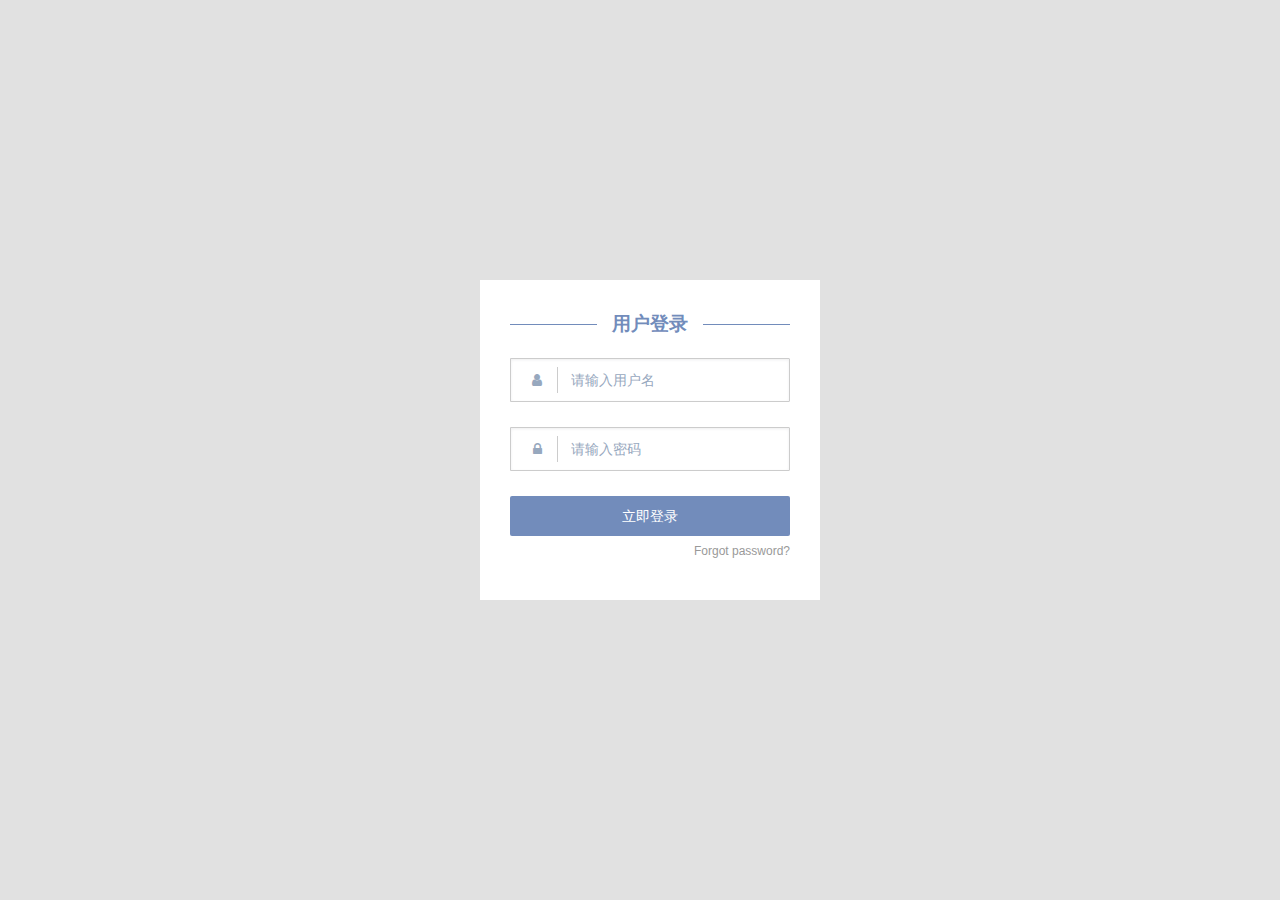
<file: xproject-admin/src/main/webapp/login.html>
<!DOCTYPE html>
<html>
	<head>
		<meta charset="UTF-8">
		<meta http-equiv="X-UA-Compatible" content="IE=edge">
		<meta name="viewport" content="width=device-width, initial-scale=1">
		<meta name="description" content="">
		<meta name="keywords" content="">
		<meta http-equiv="Content-Type" content="text/html; charset=UTF-8">
		<title>用户登录</title>
		<meta name="renderer" content="webkit">
		<meta http-equiv="Cache-Control" content="no-cache">
		<meta http-equiv="Pragma" content="no-cache">
		<link rel="shortcut icon" href="resources/images/favicon.ico">
		<link rel="stylesheet" type="text/css" href="resources/components/element-ui/theme-default/element.min.css">
		<link rel="stylesheet" type="text/css" href="resources/components/element-ui/theme-default/element.custom.css">
		<link rel="stylesheet" type="text/css" href="resources/components/element-ui/theme-default/font-awesome.min.css">
		<link rel="stylesheet" type="text/css" href="resources/css/admin-login.css">
	</head>
<body>
	<div id="app" class="el-container">
		<div class="admin-login">
			<div class="admin-login-form">
				<div class="admin-login-title">
					<h3>用户登录</h3>
				</div>
				<div class="admin-login-error">
					<p class="el-ellipsis" :title="errorMessage">{{errorMessage}}</p>
				</div>
				<el-form ref="loginForm" :rules="loginRules" :model="loginForm" label-width="0">
					<el-form-item class="admin-login-item-input" prop="userName">
						<el-input placeholder="请输入用户名" v-model="loginForm.userName">
						    <template slot="prepend"><i class="el-icon-fa-user"></i></template>
						</el-input>
					</el-form-item>
					<el-form-item class="admin-login-item-input" prop="password">
						<el-input type="password" placeholder="请输入密码" v-model="loginForm.password">
						    <template slot="prepend"><i class="el-icon-fa-lock"></i></template>
						</el-input>
					</el-form-item>
					<el-form-item class="admin-login-item-btn">
						<el-button class="admin-login-btn-submit" type="primary" @click="submitLogin" :loading="submiting">立即登录</el-button>
					</el-form-item>
					<el-form-item class="admin-login-item-btn">
						<a class="admin-login-forgotpwd" href="javascript:;">Forgot password?</a>
					</el-form-item>
				</el-form>
			</div>
		</div>
	</div>
	<script type="text/javascript" src="resources/js/vue.min.js"></script>
	<script type="text/javascript" src="resources/js/vue-router.min.js"></script>
	<script type="text/javascript" src="resources/js/axios.min.js"></script>
	<script type="text/javascript" src="resources/components/element-ui/element.min.js"></script>
	<script type="text/javascript" src="resources/components/element-ui/element.extensional.js"></script>
	<script type="text/javascript" src="resources/scripts/common.js"></script>
	<script type="text/javascript" src="resources/scripts/admin-login.js"></script>
</body>
</html>
</file>
<file: xproject-admin/src/main/webapp/resources/components/element-ui/theme-default/element.custom.css>
@CHARSET "UTF-8";
* {
	padding: 0; 
	margin: 0;
}
body {
	color: #1f2f3d;
	font-size: 14px;
	line-height: 1.5;
}
body, button, input, select, textarea, h1 ,h2, h3, h4, h5, h6 {
	font-family: "Microsoft YaHei", "Helvetica Neue", Helvetica, Tahoma, Arial, "PingFang SC", "Hiragino Sans GB", SimSun, sans-serif;
}
div {
	display: block;
}
textarea {
	resize: none;
}
a {
	color: #20a0ff;
	text-decoration: none;
}
.el-container {
	display: block;
	position: relative;
	margin: 0 auto;
	padding: 0;
	box-sizing: border-box;
	max-width: 100%;
}
.el-container-inner, .el-container-content {
	display: block;
	position: relative;
	margin: 0;
	box-sizing: border-box;
}
.el-container-inner {
	padding: 0 10px;
}
.el-container-content {
	padding: 0 0 10px 0;
}
.el-hidden {
	display: none;
}
.el-noscroll {
	overflow: hidden;
}
.el-noscroll-x {
	overflow-x: hidden;
}
.el-noscroll-y {
	overflow-y: hidden;
}
.el-fullheight {
	height: 100%;
}
.el-clearfix:before, .el-clearfix:after {
    display: table;
    content: "";
}
.el-clearfix:after {
    clear: both
}
.el-ellipsis {
	overflow: hidden;
	text-overflow: ellipsis;
	white-space: nowrap;
}
.el-title {
	display: block;
	position: relative;
	border-bottom: 1px solid #d1dbe5;
    padding: 0;
    margin: 0;
}
.el-title > label {
	display: inline-block;
	color: #7196db;
	font-size: 15px;
	height: 25px;
	line-height: 25px;
	border-bottom: 3px solid #7196db;
	margin-bottom: -1px;
    padding: 2px 10px;
}
.el-col {
	box-sizing: border-box;
    float: left;
}
.el-col-content {
	min-height: 22px;
	padding: 5px 10px;
}
.el-bg-white {
	background-color: #fff;
}
.el-align-center {
	text-align: center !important;
}
.el-align-left {
	text-align: left !important;
}
.el-align-right {
	text-align: right !important;
}
.el-fade-enter-active, .el-fade-leave-active {
  	transition: opacity .5s;
}
.el-fade-enter, .el-fade-leave-active {
  	opacity: 0;
}
.el-panel {
	display: block;
    position: relative;
}
.el-panel, .el-panel:hover {
	text-decoration: none;
}
.el-panel-box {
	padding: 15px;
    background-color: #fff;
    color: #666;
    border: 1px solid #e5e5e5;
    border-radius: 0;
}
.el-panel-shadow {
	-moz-box-shadow: 1px 2px 2px rgba(0, 0, 0, .075);
	-webkit-box-shadow: 1px 2px 2px rgba(0, 0, 0, .075);
    box-shadow: 1px 2px 2px rgba(0, 0, 0, .075);
}
.el-margin-no {
  margin: 0 !important;
}
.el-padding-no {
  padding: 0 !important;
}
.el-block {
	display: block !important;
}
.el-inline-block {
	display: inline-block !important;
}
.el-border-radius-0 {
	border-radius: 0;
}
.el-border-radius-1 {
	border-radius: 1px;
}
.el-border-radius-2 {
	border-radius: 2px;
}
.el-border-radius-3 {
	border-radius: 3px;
}
.el-border-radius-4 {
	border-radius: 4px;
}
.el-border-radius-5 {
	border-radius: 5px;
}
.el-border-radius-6 {
	border-radius: 6px;
}
.el-border-radius-7 {
	border-radius: 7px;
}
.el-border-radius-8 {
	border-radius: 8px;
}
.el-border-radius-9 {
	border-radius: 9px;
}
.el-border-radius-10 {
	border-radius: 10px;
}
.el-row {
	list-style: none;
}
.el-transition-ease-out2 {
	-webkit-transition: all 0.2s ease-out;
	-moz-transition: all 0.2s ease-out;
	-o-transition: all 0.2s ease-out;
	transition: all 0.2s ease-out;
}
.el-transition-ease-out3 {
	-webkit-transition: all 0.3s ease-out;
	-moz-transition: all 0.3s ease-out;
	-o-transition: all 0.3s ease-out;
	transition: all 0.3s ease-out;
}
.el-transition-ease-in2 {
	-webkit-transition: all 0.2s ease-in;
	-moz-transition: all 0.2s ease-in;
	-o-transition: all 0.2s ease-in;
	transition: all 0.2s ease-in;
}
.el-transition-ease-in3 {
	-webkit-transition: all 0.3s ease-in;
	-moz-transition: all 0.3s ease-in;
	-o-transition: all 0.3s ease-in;
	transition: all 0.3s ease-in;
}
.el-transition-ease-inout2 {
	-webkit-transition: all 0.2s ease-in-out;
    -moz-transition: all 0.2s ease-in-out;
    -o-transition: all 0.2s ease-in-out;
    transition: all 0.2s ease-in-out;
}
.el-transition-ease-inout3 {
	-webkit-transition: all 0.3s ease-in-out;
    -moz-transition: all 0.3s ease-in-out;
    -o-transition: all 0.3s ease-in-out;
    transition: all 0.3s ease-in-out;
}
.el-fade10-enter-active, .el-fade10-leave-active {
	transition: opacity 1s;
}
.el-fade10-enter, .el-fade10-leave-active {
	opacity: 0;
}
.el-fade15-enter-active, .el-fade15-leave-active {
	transition: opacity 1.5s;
}
.el-fade15-enter, .el-fade15-leave-active {
	opacity: 0;
}
.el-button + .el-button {
	margin-left: 5px;
}
.el-button {
	padding: 8px 15px;
	height: 33px;
	border-radius: 2px;
	-webkit-transition: all 0.3s ease-in;
	-moz-transition: all 0.3s ease-in;
	-o-transition: all 0.3s ease-in;
	transition: all 0.3s ease-in;
}
.el-button:focus, .el-button:hover, .el-button.is-plain:focus, .el-button.is-plain:hover {
	border-color: #7196db;
	color: #7196db;
}
.el-button--gray {
	background-color: #E5E9F2;
	border-color: #E5E9F2;
	color: #1f2d3d;
}
.el-button--gray:focus, .el-button--gray:hover {
	background-color: #D3DCE6;
	border-color: #D3DCE6;
	color: #1f2d3d;
}
.el-button--gray.is-plain:focus, .el-button--gray.is-plain:hover {
	background-color: #D3DCE6;
	border-color: #D3DCE6;
}
.el-button--primary {
	background-color: #7196db;
	border-color: #7196db;
}
.el-button--primary:focus, .el-button--primary:hover {
	background-color: #658CCB;
	border-color: #658CCB;
	color: #fff;
}
.el-button--primary.is-plain:focus, .el-button--primary.is-plain:hover {
	background-color: #7196db;
	border-color: #7196db;
	color: #fff;
}
.el-button--success {
	background-color: #27c24c;
	border-color: #27c24c;
}
.el-button--success:focus, .el-button--success:hover {
	background-color: #24b145;
	border-color: #24b145;
	color: #fff;
}
.el-button--success.is-plain:focus, .el-button--success.is-plain:hover {
	background-color: #27c24c;
	border-color: #27c24c;
	color: #fff;
}
.el-button--info {
	background-color: #23b7e5;
	border-color: #23b7e5;
}
.el-button--info:focus, .el-button--info:hover {
	background-color: #1aacda;
	border-color: #1aacda;
	color: #fff;
}
.el-button--info.is-plain:focus, .el-button--info.is-plain:hover {
	background-color: #23b7e5;
	border-color: #23b7e5;
	color: #fff;
}
.el-button--warning {
	background-color: #ff902b;
	border-color: #ff902b;
}
.el-button--warning:focus, .el-button--warning:hover {
	background-color: #EE7D21;
	border-color: #EE7D21;
	color: #fff;
}
.el-button--warning.is-plain:focus, .el-button--warning.is-plain:hover {
	background-color: #ff902b;
	border-color: #ff902b;
	color: #fff;
}
.el-button--danger {
	background-color: #f05050;
	border-color: #f05050;
}
.el-button--danger:focus, .el-button--danger:hover {
	background-color: #DD4343;
	border-color: #DD4343;
	color: #fff;
}
.el-button--danger.is-plain:focus, .el-button--danger.is-plain:hover {
	background-color: #f05050;
	border-color: #f05050;
	color: #fff;
}
.el-button--large {
	padding: 11px 19px;
	height: 39px;
}
.el-button--small {
	padding: 6px 9px;
	height: 29px;
}
.el-button--mini {
	padding: 4px;
	height: 25px;
}

[class*=" el-icon-"].el-icon-primary, [class^="el-icon-"].el-icon-primary {
	color: #7196db;
}
[class*=" el-icon-"].el-icon-success, [class^="el-icon-"].el-icon-success {
	color: #27c24c;
}
[class*=" el-icon-"].el-icon-info, [class^="el-icon-"].el-icon-info {
	color: #23b7e5;
}
[class*=" el-icon-"].el-icon-warning, [class^="el-icon-"].el-icon-warning {
	color: #ff902b;
}
[class*=" el-icon-"].el-icon-danger, [class^="el-icon-"].el-icon-danger {
	color: #f05050;
}

.el-radio-button.is-active > .el-radio-button__inner {
	background-color: #7196db !important;
	border-color: #7196db #ffffff #7196db #7196db !important;;
}
.el-radio-button__inner:hover {
	color: #7196db;
}
.el-radio__input.is-checked .el-radio__inner {
	background-color: #7196db;
	border-color: #7196db;
}
.el-radio__inner:hover {
	border-color: #7196db;
}

.el-checkbox__input.is-checked .el-checkbox__inner {
	background-color: #7196db;
	border-color: #7196db;
}
.el-checkbox__input.is-focus .el-checkbox__inner, .el-checkbox__inner:hover {
	border-color: #7196db;
}

.el-input > [class*="el-icon-"] {
	cursor: pointer;
}
.el-input.is-disabled > [class*="el-icon-"] {
	cursor: not-allowed;
}
.el-input__inner, .el-textarea__inner {
	line-height: 24px\9\0; /** IE9 css hack */
	background-color: #fff;
	border: 1px solid #ccc;
	border-radius: 1px;
	box-shadow: inset 0 1px 3px rgba(27,31,35,0.075);
	-webkit-box-shadow: inset 0 1px 3px rgba(27,31,35,0.075);
    -webkit-transition: border-color 0.5s ease-in-out 0s, box-shadow 0.5s ease-in-out 0s;
    -moz-transition: border-color 0.5s ease-in-out 0s, box-shadow 0.5s ease-in-out 0s;
    -o-transition: border-color 0.5s ease-in-out 0s, box-shadow 0.5s ease-in-out 0s;
    transition: border-color 0.5s ease-in-out 0s, box-shadow 0.5s ease-in-out 0s;
    padding-left: 7px;
    padding-right: 7px;
}
.el-textarea__inner {
	resize: none;
}
.el-input__inner[readonly], .el-textarea__inner[readonly] {
	cursor: default;
}
.el-input-number__decrease, .el-input-number__increase {
	line-height: 32px;
}
.el-select-dropdown__item, .el-input__inner {
	height: 33px;	
}
.el-select-dropdown__item {
	line-height: 1;
}
.el-select-dropdown__item span {
    line-height: 1.3 !important;
}
.el-select:hover .el-input__inner, .el-input__inner:hover, .el-textarea__inner:hover {
	border-color: #7196db;
}
.el-select-readonly:hover .el-input__inner, .el-input-readonly .el-input__inner:hover, .el-input-readonly .el-textarea__inner:hover {
	border-color: #ccc;
}
.el-input__inner:focus, .el-textarea__inner:focus {
	border-color: #7196db;
	outline: 0 none;
    background-color: #fff;
    box-shadow: 0 0 5px rgba(27,31,35,0.075);
    -webkit-box-shadow: 0 0 5px rgba(27,31,35,0.075);
    outline: 0 none;
}
.el-input.is-disabled .el-input__inner {
	background-color: #fafafa;
}
.el-input-number {
	overflow: visible;
}
.el-input-number__decrease:hover, .el-input-number__increase:hover {
	border-color: #7196db;
	color: #7196db;
}
.el-autocomplete__suggestions li:active, .el-autocomplete__suggestions li.highlighted {
	background-color: #7196db;
	color: #fff;
}
.el-select-dropdown__wrap, .el-picker-panel__content {
	overflow: auto;
}
.el-select-dropdown__wrap {
	margin-right: 0 !important;
	margin-bottom: 0 !important;
}
.el-select-dropdown.is-multiple .el-select-dropdown__item.selected.hover,
.el-select-dropdown__item.hover, .el-select-dropdown__item.selected {
    color: #7196db;
}
.el-select .el-input .el-input__icon.is-reverse {
	color: #7196db;
}
.el-input.is-disabled .el-input__inner {
	border-color: #d3dce6 !important;
}
.el-select-dropdown__item.selected, .el-select-dropdown__item.selected.hover {
	background-color: #7196db;
	color: #fff;
}
.el-select .el-input .el-input__icon.is-show-close:hover {
    color: #7196db
}
@-moz-document url-prefix() {
	.el-select__tags {
		top: 45%;
	}
}

.el-tag {
	height: 22px;
    line-height: 20px;
}
.el-tag-small {
	height: 20px;
    line-height: 18px;
}
.el-select .el-tag {
	height: 22px;
    line-height: 20px;
    margin: 2px 0 2px 6px;
}
.el-tag .el-icon-close {
	top: 0;
}
.el-tag--white {
	border-color: #fff;
	background-color: #fff;
	color: #7196db;
}
.el-tag--primary {
	border-color: #7196db;
	background-color: #7196db;
	color: #fff;
}
.el-tag--success {
	border-color: #27c24c;
	background-color: #27c24c;
	color: #fff;
}
.el-tag--info {
	border-color: #23b7e5;
	background-color: #23b7e5;
	color: #fff;
}
.el-tag--warning {
	border-color: #ff902b;
	background-color: #ff902b;
	color: #fff;
}
.el-tag--danger {
	border-color: #f05050;
	background-color: #f05050;
	color: #fff;
}
.el-tag .el-tag__close:hover {
	background-color: #fff;
}
.el-tag--gray .el-tag__close:hover {
	color: #475669;
}
.el-tag--primary .el-tag__close:hover {
	color: #7196db;
}
.el-tag--success .el-tag__close:hover {
	color: #27c24c;
}
.el-tag--info .el-tag__close:hover {
	color: #23b7e5;
}
.el-tag--warning .el-tag__close:hover {
	color: #ff902b;
}
.el-tag--danger .el-tag__close:hover {
	color: #f05050;
}
.el-switch__input:checked + .el-switch__core {
	border-color: #7196db;
	background-color: #7196db;
}
.time-select-item:hover {
	color: #7196db;
}
.time-select-item.selected:hover:not(.disabled), .time-select-item.selected:not(.disabled) {
	background-color: #7196db;
	color: #fff;
}
.el-date-editor > .el-icon-close:before {
	content: "\e60a" !important;
}
.el-date-editor > .el-icon-close:hover {
	color: #7196db;
}
.el-time-spinner__item.active:not(.disabled) {
	background-color: #7196db;
	color: #fff;
}
.el-time-panel__btn.confirm {
	color: #7196db;
}
.el-time-panel__content::after, .el-time-panel__content::before {
	background-color: #7196db;
}
.el-date-table td.today {
	color: #7196db;
}
.el-date-table td.current, .el-date-table td.end-date, .el-date-table td.start-date, .el-month-table td.current .cell, .el-year-table td.current .cell {
	background-color: #7196db !important;
	color: #fff;
}
.el-date-picker__header-label.active,
.el-date-picker__header-label:hover,
.el-picker-panel__icon-btn:hover {
    color: #7196db
}
.el-upload__btn-delete, .el-upload__file.is-finished a:hover {
	color: #7196db;
}

.el-form-item.is-error .el-input__inner, .el-form-item.is-error .el-textarea__inner, .el-tag--danger.is-hit {
	border-color: #bc0f0f
}
.el-form-item.is-required .el-form-item__label::before {
	margin-right: 0;
}
.el-form-row.hoverable:hover {
	background-color: #e6e6e6;
}
.el-form-item-label, .el-form-item-content {
	display: block;
	position: relative;
	line-height: 20px;
	padding-top: 10px;
	padding-bottom: 10px;
	box-sizing: border-box;
	color: #48576a;
}
.el-form-item-label {
	color: #000;
	padding-right: 5px;
	text-align: right;
}
.el-form-item-content {
	padding-left: 5px;
	text-align: left;
}

.el-form-item__content {
	box-sizing: border-box;
	min-height: 36px;
	line-height: 1;
	padding: 0;
}
.el-form-item__content .el-col {
	line-height: 1;
    min-height: 33px;
    position: relative;
}
.el-form-item {
	margin-bottom: 22px;
}
.el-form-item__error {
	padding-top: 2px;
}
.el-form-item-tips {
	color: #8391a5;
    display: inline-block;
    position: absolute;
    width: 100%;
    font-size: 12px;
    line-height: 1;
    margin: 0;
    padding: 0 0 0 20px;
    word-wrap: break-word;
    box-sizing: border-box;
    left: 0;
    top: 50%;
    transform: translateY(-50%);
    -ms-transform: translateY(-50%);
}
.el-form-item__label {
	line-height: 1;
	padding: 9px 12px 9px 0;
	min-height: 33px;
}
.el-form-item__error {
	color: #bc0f0f;
	top: 100%;
	font-size: 13px;
}
.el-form-inline {
	display: block;
	box-sizing: border-box;
	width: 100%;
}
.el-form-inline:after, .el-form-inline:before {
	display: table;
    content: "";
}
.el-form-inline:after {
	clear: both;
}
.el-form-inline .el-form-item {
	display: inline-block;
	margin-right: 10px;
	vertical-align: top;
	float: left;
}
.el-form-inline .el-form-item__content, .el-form-inline .el-form-item__label {
	display: inline-block;
}
.el-search-form, .el-search-list, .el-search-list-pager, .el-search-actions {
	display: block;
	position: relative;
	padding: 15px 0;
	margin: 0;
}
.el-search-form .el-form-item {
	margin-bottom: 0;
}
.el-search-list {
	padding: 0 0 10px 0;
}
.el-search-actions {
	padding: 10px 0;
	border-top: 1px solid #d1dbe5;
}
.el-search-list-pager {
	padding: 10px 0 0 0;
	text-align: right;
	box-sizing: border-box;
	height: 42px;
}

.el-upload__tip {
	line-height: 20px;
}
.el-upload-plusuploader > .el-upload, .el-upload--picture-card {
	border: 3px dashed #dfdfdf;
    border-radius: 0;
    cursor: pointer;
    position: relative;
    overflow: hidden;
    box-sizing: border-box;
    width: 175px;
    height: 175px;
    line-height: 175px;
    -webkit-transition: all 0.3s ease-in-out;
    -moz-transition: all 0.3s ease-in-out;
    -o-transition: all 0.3s ease-in-out;
    transition: all 0.3s ease-in-out;
}
.el-upload-plusuploader > .el-upload:hover, .el-upload--picture-card:hover {
	border-color: #7196db;
}
.el-upload-plusuploader > .el-upload > .el-icon-plus, .el-upload-plusuploader > .el-upload > img {
    -webkit-transition: all 0.3s ease-in-out;
    -moz-transition: all 0.3s ease-in-out;
    -o-transition: all 0.3s ease-in-out;
    transition: all 0.3s ease-in-out;
}
.el-upload-plusuploader > .el-upload > .el-icon-plus {
	font-size: 28px;
    color: #8c939d;
    text-align: center;
}
.el-upload-plusuploader > .el-upload:hover > .el-icon-plus, .el-upload--picture-card:hover > .el-icon-plus {
	color: #7196db;
}
.el-upload-plusuploader > .el-upload > img, .el-upload-list--picture-card > .el-upload-list__item > .el-upload-list__item-thumbnail, .el-upload-list--picture > .el-upload-list__item > .el-upload-list__item-thumbnail {
	border: 0;
    display: block;
    position: relative;
    box-sizing: border-box;
    vertical-align: middle;
    max-width: 175px;
    max-height: 175px;
    height: auto;
    width: auto;
    left: 50%;
    top: 50%;
    transform: translate(-50%,-50%);
    -webkit-transform: translate(-50%,-50%);
    -moz-transform: translate(-50%,-50%);
    -ms-transform: translate(-50%,-50%);
    -o-transform: translate(-50%,-50%);
}
.el-upload-list--picture > .el-upload-list__item > .el-upload-list__item-thumbnail {
	max-width: 70px;
    max-height: 70px;
    left: 0;
    margin-left: -40px;
}
.el-upload-list--picture-card > .el-upload-list__item, .el-upload-list--picture > .el-upload-list__item {
    background: #fff;
    border: 1px solid #efefef;
    border-radius: 1px;
    box-shadow: 0 0 3px rgba(0, 0, 0, 0.1);
}
.el-upload-list--picture-card > .el-upload-list__item {
	width: 175px;
    height: 175px;
    text-align: center;
}
.el-upload-list--picture > .el-upload-list__item {
	text-align: left;
}

.el-xupload, .el-xupload-list, .el-xupload-control, .el-xupload-errormsg, .el-xupload-tips {
	display: block;
	position: relative;
	width: 100%;
	padding: 5px 0;
	margin: 0;
	line-height: 1;
}
.el-xupload-list {
	padding: 0 0 5px 0;
}
.el-xupload-tips {
	padding: 0;
	font-size: 13px;
    color: #8391a5;
}
.el-xupload-button {
	display: inline-block;
    overflow: hidden;
    position: relative;
    vertical-align: middle;
}
.el-xupload-button > .el-button {
	padding: 8px 20px;
	min-width: 140px;
}
.el-xupload-button > input[type=file] {
	position: absolute;
    top: 0;
    z-index: 1;
    width: 100%;
    opacity: 0;
    cursor: pointer;
    left: 0;
    font-size: 0;
	height: 32px;
}
.el-xupload.disabled > .el-xupload-control > .el-xupload-button > .el-button {
	background-color: #d1dbe5 !important;
	border-color: #d1dbe5 !important;
}
.el-xupload.disabled > .el-xupload-control > .el-xupload-button > .el-button, .el-xupload.disabled > .el-xupload-control > .el-xupload-button > input[type=file] {
	cursor: not-allowed;
}
.el-xupload-errormsg > .el-alert {
	display: inline-block;
	border-radius: 1px;
	background-color: #bc0f0f;
	width: auto;
}
.el-xupload-errormsg > .el-alert > .el-alert__content {
	padding-right: 16px;
}
.el-xupload-items {
	display: block;
	position: relative;
	margin: 0;
	padding: 0;
	list-style: none;
}
.el-xupload-items.image:before {
    content: "";
    display: table-cell;
}
.el-xupload-items.image:after {
    content: "";
    display: table;
    clear: both;
}
.el-xupload-item {
	display: block;
	position: relative;
	padding: 0;
}
.el-xupload-items.image > .el-xupload-item {
	float: left;
	margin: 10px 10px 0 0;
}
.el-xupload-thumbnail, .el-xupload-thumbnail-caption {
	display: inline-block;
	position: relative;
    width: 200px;
    height: 200px;
    box-sizing: border-box;
    margin: 0;
    padding: 0;
}
.el-xupload-thumbnail {
    background: #fff;
    border: 1px solid #f1f1f1;
    border-radius: 1px;
    box-shadow: 0 0 3px rgba(0, 0, 0, 0.1);
    -webkit-transition: all 0.2s ease-in-out;
    -moz-transition: all 0.2s ease-in-out;
    -o-transition: all 0.2s ease-in-out;
    transition: all 0.2s ease-in-out;
    cursor: pointer;
}
.el-xupload-thumbnail-caption {
	position: absolute;
	display: block;
	bottom: 0;
	left: 0;
	width: 100%;
	height: 50px;
	color: #fff;
	cursor: pointer;
	background-color: rgba(0, 0, 0, 0.4);
	-webkit-transition: all 0.3s ease-in-out;
    -moz-transition: all 0.3s ease-in-out;
    -o-transition: all 0.3s ease-in-out;
    transition: all 0.3s ease-in-out;
}
.el-xupload-thumbnail-caption > h5 {
	display: block;
	position: relative;
	white-space: nowrap;
    overflow: hidden;
    text-overflow: ellipsis;
	margin: 0;
	padding: 0 10px;
	line-height: 25px;
	font-size: 14px;
	font-weight: normal;
	color: #fff;
}
.el-xupload-thumbnail-caption > h5 > span.dimession {
	bottom: 0;
    display: inline-block;
    position: absolute;
    right: 10px;
}
.el-xupload-item:hover > .el-xupload-thumbnail {
	/* box-shadow: 0 0 4px rgba(0, 0, 0, 0.2); */
}
.el-xupload-item > .el-xupload-thumbnail > [class*="el-icon-"] {
	position: absolute;
	top: 5px;
	right: 5px;
	z-index: 5;
	font-size: 13px;
	text-decoration: none;
	color: #ccc;
	cursor: pointer;
	-webkit-transition: all 0.2s ease-in-out;
    -moz-transition: all 0.2s ease-in-out;
    -o-transition: all 0.2s ease-in-out;
    transition: all 0.2s ease-in-out;
}
.el-xupload-item:hover > .el-xupload-thumbnail > [class*="el-icon-"] {
	text-decoration: none;
	color: #aaa;
}
.el-xupload-thumbnail-state, .el-xupload-thumbnail-img, .el-xupload-file-state, .el-xupload-file-row {
	display: block;
	position: relative;
    box-sizing: border-box;
    border: 0;
    text-align: center;
    vertical-align: middle;
}
.el-xupload-thumbnail-state, .el-xupload-thumbnail-img {
	left: 50%;
    top: 50%;
    transform: translate(-50%,-50%);
    -webkit-transform: translate(-50%,-50%);
    -moz-transform: translate(-50%,-50%);
    -ms-transform: translate(-50%,-50%);
    -o-transform: translate(-50%,-50%);
}
.el-xupload-thumbnail-state {
	width: 96%;
}
.el-xupload-thumbnail-img {
	max-width: 100%;
    max-height: 100%;
}
.el-xupload-file {
	display: block;
	position: relative;
	width: 400px;
	margin: 0;
	border-radius: 5px;
}
.el-xupload-file:hover {
	background-color: #eef1f6;
}
.el-xupload-file-row {
	height: 32px;
	line-height: 32px;
}
.el-xupload-file-row > a {
	color: #48576a;
    display: block;
    overflow: hidden;
    padding: 0 40px 0 0;
    text-overflow: ellipsis;
    transition: color .3s;
    white-space: nowrap;
    text-decoration: none;
}
.el-xupload-file-row > a:hover {
	color: #20a0ff;
	text-decoration: none;
}
.el-xupload-file-row > a > [class*="el-icon-"] {
	color: #97a8be;
	left: 0;
	top: 8px;
    display: inline-block;
    position: absolute;
    width: 25px;
}
.el-xupload-file-row > a > h5, .el-xupload-file-row > a > span {
	display: block;
	position: relative;
    box-sizing: border-box;
	line-height: 32px;
	font-size: 14px;
	font-weight: normal;
	margin: 0;
}
.el-xupload-file-row > a > h5 {
	white-space: nowrap;
    overflow: hidden;
    text-overflow: ellipsis;
	padding: 0 50px 0 25px;
	text-align: left;
}
.el-xupload-file-row > a > span {
	bottom: 0;
    display: inline-block;
    position: absolute;
    right: 50px;
}
.el-xupload-file-delete {
	position: absolute;
    right: 5px;
    top: 0;
    font-size: 13px;
    color: #20a0ff;
    cursor: pointer;
}

.el-progress {
	text-align: left;
}
.el-progress-bar__inner {
	background-color: #7196db;
}
.el-progress.is-exception .el-progress-bar__inner {
	background-color: #bc0f0f;
}
.el-progress.is-exception .el-progress__text {
	color: #bc0f0f;
}

.el-table {
	border-color: #dfe6ec;
	border-radius: 3px;
}
.el-table::after, .el-table::before {
	background-color: #dfe6ec;
}
.el-table th {
	background-color: #eff2f7;
}
.el-table td {
	padding: 5px 0;
}
.el-table td, .el-table th.is-leaf {
	border-bottom: 1px solid #dfe6ec;
}
.el-table--border td, .el-table--border th {
	border-right: 1px solid #dfe6ec;
}
.el-table--fit td.gutter, .el-table--fit th.gutter {
	border-width: 0;
}
.el-table .el-table__fixed-header-wrapper thead div, .el-table .el-table__header-wrapper thead div {
	background-color: #eff2f7;
}
.el-table--enable-row-hover tr:hover > td, .el-table tr.selected > td {
	background-color: #efefef;
	color: #1f2d3d;
}
.el-table--striped .el-table__body tr:nth-child(2n) td {
	background-color: #efefef;
}

.el-table-primary.el-table {
	border-color: #7196db;
	border-radius: 3px;
}
.el-table-primary.el-table::after, .el-table-primary.el-table::before {
	background-color: #7196db;
}
.el-table-primary.el-table th {
	background-color: #7196db;
}
.el-table-primary .el-table__fixed-header-wrapper thead div, .el-table-primary .el-table__header-wrapper thead div {
	background-color: #7196db;
	color: #fff;
}
.el-table-primary2.el-table {
	border-width: 0;
	border-radius: 0;
}
.el-table-primary2.el-table th {
	background-color: #7196db;
}
.el-table-primary2 .el-table__fixed-header-wrapper thead div, .el-table-primary2 .el-table__header-wrapper thead div {
	background-color: #7196db;
	color: #fff;
}
.el-table-primary2.el-table::after, .el-table-primary2.el-table::before {
	background-color: transparent;
}
.el-table-primary2.el-table tr, .el-table-primary2.el-table .el-table__empty-block {
	background-color: #fcfcfc;
}
.el-table-primary .el-table__header .el-checkbox__input.is-checked .el-checkbox__inner, .el-table-primary2 .el-table__header .el-checkbox__input.is-checked .el-checkbox__inner {
	background-color: #4675ba;
	border-color: #4675ba;
}
.el-table-primary .el-table__header .el-checkbox__inner::after, .el-table-primary2 .el-table__header .el-checkbox__inner::after {
	top: 2px;
	left: 6px;
}
.el-table-success.el-table {
	border-color: #27c24c;
	border-radius: 3px;
}
.el-table-success.el-table::after, .el-table-success.el-table::before {
	background-color: #27c24c;
}
.el-table-success.el-table th {
	background-color: #27c24c;
}
.el-table-success .el-table__fixed-header-wrapper thead div, .el-table-success .el-table__header-wrapper thead div {
	background-color: #27c24c;
	color: #fff;
}
.el-table-primary.el-table th.is-leaf, .el-table-primary2.el-table th.is-leaf, .el-table-success.el-table th.is-leaf {
	border-bottom: 0 none;
}
.el-table-primary.el-table thead tr {
	background-color: #7196db;
}
.el-table-primary2.el-table thead tr {
	background-color: #7196db;
} 
.el-table-success.el-table thead tr {
	background-color: #27c24c;
}

.el-table .el-table-row-success td {
	background-color: #27c24c;
	color: #fff;
}
.el-table .el-table-row-warning td {
	background-color: #ff902b;
	color: #fff;
}
.el-table .el-table-row-danger td {
	background-color: #f05050 ;
	color: #fff;
}
.el-table .cell, .el-table th > div {
	padding-left: 10px;
	padding-right: 10px;
}
.el-table .cell {
	line-height: 15px;
}
.el-table__empty-text {
	font-weight: bold;
}
.el-table-cell-ofh-1 .cell {
	max-height: 18px;
	white-space: nowrap;
}
.el-table-cell-ofh-2 .cell {
	white-space: normal;
	max-height: 36px;
}
.el-table-cell-ofh-3 .cell {
	white-space: normal;
	max-height: 54px;
}
.el-table-cell-ofh-4 .cell {
	white-space: normal;
	max-height: 72px;
}

.el-table-sortable .el-table__header thead th {
	cursor: pointer !important;
}
.el-table .sort-caret.ascending {
	border-bottom-color: #bbb;
}
.el-table .sort-caret.descending {
	border-top-color: #bbb;
}
.el-table .ascending .sort-caret.ascending {
	border-bottom-color: #2d78f4;
}
.el-table .descending .sort-caret.descending {
	border-top-color: #2d78f4;
}

.el-table-primary .sort-caret.ascending, .el-table-primary2 .sort-caret.ascending {
	border-bottom-color: #4675ba;
}
.el-table-primary .sort-caret.descending, .el-table-primary2 .sort-caret.descending {
	border-top-color: #4675ba;
}

.el-table-primary .ascending .sort-caret.ascending, .el-table-primary2 .ascending .sort-caret.ascending, .el-table-success .ascending .sort-caret.ascending {
	border-bottom-color: #fff;
}
.el-table-primary .descending .sort-caret.descending, .el-table-primary2 .descending .sort-caret.descending, .el-table-success .descending .sort-caret.descending {
	border-top-color: #fff;
}
.el-table-primary .el-table__column-filter-trigger i, .el-table-primary2 .el-table__column-filter-trigger i, .el-table-success .el-table__column-filter-trigger i {
	color: #fff;
}
.el-table-primary th > .cell.highlight, .el-table-primary2 th > .cell.highlight, .el-table-success th > .cell.highlight {
	color: #fff;
}
.el-table-primary th .el-checkbox__inner, .el-table-primary2 th .el-checkbox__inner {
	border: 0 none;
}

.el-table-footed {
	padding-bottom: 45px;
}
.el-table-footed .hidden-columns {
    bottom: 0;
    display: block;
    position: absolute;
    right: 0;
    visibility: visible;
    width: 100%;
    z-index: auto;
    box-sizing: border-box;
    padding: 10px 15px;
    height: 45px;
    line-height: 25px;
}

.el-checkbox__input.is-indeterminate .el-checkbox__inner {
	background-color: #7196db;
    border-color: #7196db;
}

.el-pagination button {
	padding: 0 4px;
    text-align: center;
}
.el-pagination .btn-prev {
	border-radius: 4px 0 0 4px;
}

.el-pagination .btn-next {
    border-radius: 0 4px 4px 0;
}
.el-pager li:hover , .el-pager button:hover, .el-pagination button:hover {
	color: #7196db;
}
.el-pager li.active {
	background-color: #7196db;
    border-color: #7196db;
    color: #fff;
}
.el-pager li.btn-quicknext, .el-pager li.btn-quickprev {
	font-size: 12px;
}
.el-pagination-pagesize {
	display: inline-block;
	padding: 3px 10px 3px 0;
	vertical-align: middle;
}
.el-pagination-pagesize > span {
	font-size: 13px;
    height: 24px;
    line-height: 24px;
}
.el-pagination-pagesize > .el-button-group > .el-button {
    height: 22px;
    line-height: 22px;
    width: 40px;
    box-sizing: border-box;
    background-color: #e6e6e6;
}
.el-pagination--small >.el-pagination-pagesize > .el-button-group > .el-button, .el-pagination-pagesize.small > .el-button-group > .el-button {
	height: 20px;
    line-height: 20px;
    width: 38px;
}
.el-pagination-pagesize > .el-button-group > .el-button:not(:last-child) {
	margin-right: 0;
}
.el-pagination-pagesize > .el-button-group > .el-button > span {
	font-size: 14px;
    height: 22px;
    line-height: 22px;
}
.el-pagination--small >.el-pagination-pagesize > .el-button-group > .el-button > span, .el-pagination-pagesize.small > .el-button-group > .el-button > span {
	font-size: 13px;
    height: 20px;
    line-height: 20px;
}
.el-pagination-pagesize > .el-button-group > .el-button:hover {
	background-color: #ccc;
	color: #7196db;
}
.el-pagination-pagesize > .el-button-group > .el-button:active, .el-pagination-pagesize > .el-button-group > .el-button.active {
	background-color: #7196db;
	color: #fff;
}
.el-pagination-pagesize > .el-button-group > .el-button:first-child {
	border-radius: 10px 0 0 10px;
}
.el-pagination-pagesize > .el-button-group > .el-button:last-child {
	border-radius: 0 10px 10px 0;
}

.el-pagination-small button, .el-pagination-small span, .el-pager li {
	height: 26px;
    line-height: 24px;
    min-width: 26px;
}
.el-pagination-small .el-pagination-pagesize {
	padding: 1px 10px 1px 0;
}
.el-pagination-small .el-pagination-pagesize > span {
	min-width: auto;
}
.el-pagination-small .el-pagination-pagesize > .el-button-group > .el-button, .el-pagination-small .el-pagination-pagesize > .el-button-group > .el-button > span {
	height: 20px;
	line-height: 20px;
}

.el-badge__content {
	border: 0 none;
}
.el-alert--success {
	background-color: #27c24c;
}
.el-alert--info {
	background-color: #23b7e5;
}
.el-alert--warning {
	background-color: #ff902b;
}
.el-alert--error {
	background-color: #f05050;
}
[class*=" el-icon-"].el-alert__icon, [class^="el-icon-"].el-alert__icon {
	color: #fff;
}
.el-alert__content {
	width: 100%;
}
.el-alert__icon {
	display: table-cell;
	vertical-align: middle;
}

.el-tree-loading {
	display: block;
	position: relative;
	padding: 0;
	margin: 0;
	border: 1px solid #d1dbe5;
}
.el-tree-loading > .el-tree {
	border: 0 none;
}
.el-tree-loading > .el-tree.loading {
	height: 350px !important;
	overflow: hidden !important;
}
.el-table.loading {
	min-height: 250px !important;
	max-height: 450px !important;
}
.el-table.loading > .el-table__body-wrapper {
	overflow: hidden !important;
}

.el-loading-spinner .circular {
	height: 50px;
	width: 50px;
}
.el-table .el-loading-mask {
	margin: 0;
	top: 40px;
}
.el-table.el-table-primary .el-loading-mask {
	margin: 0 1px 1px 0;
}
.el-loading-mask-opacity {
	background-color: #fff;
}
.el-loading-spinner {
    margin-top: auto;
    transform: translateY(-50%);
	-ms-transform: translateY(-50%);
}
.el-loading-spinner .path {
	stroke: #7196db;
	stroke-width: 3;
}
.el-loading-spinner .el-loading-text {
	color: #7196db;
	font-weight: 700;
}
.el-loading-mask-toast {
	text-align: center;
}
.el-loading-mask-toast .el-loading-spinner {
	display: inline-block;
	position: relative;
	margin: 0 auto;
	padding: 0 10px 0 52px;
	background-color: rgba(0,0,0,.6);
	border: 0 none;
	border-radius: 6px;
	color: #fff;
	width: auto;
}
.el-loading-mask-toast .el-loading-spinner .circular {
	display: inline-block;
	position: absolute;
	top: 8px;
	left: 14px;
	height: 26px;
	width: 26px;
	margin: 0;
}
.el-loading-mask-toast .el-loading-spinner .path {
	color: #fff;
	stroke-width: 5;
}
.el-loading-mask-toast .el-loading-spinner .el-loading-text {
	display: inline-block;
	margin: 0;
	height: 42px;
	line-height: 42px;
	padding: 0 10px 0 0;
	box-sizing: border-box;
	color: #fff;
}
.el-loading-pulse-v {
	display: inline-block;
	box-sizing: border-box;
}
.el-pageloading-mask {
	background-color: #fff;
}
.el-pageloading-mask.is-fullscreen .el-loading-spinner .circular, .el-pageloading-mask > .el-loading-spinner .circular {
	width: 60px;
	height: 60px;
}
.el-pageloading-mask > .el-loading-spinner .path {
	stroke-width: 3;
}

@-webkit-keyframes el-loading-pulse-v {
  	0% {
    	-webkit-transform: scaley(1);
        transform: scaley(1);
  	}
  	80% {
    	-webkit-transform: scaley(0.3);
     	transform: scaley(0.3);
  	}
  	90% {
    	-webkit-transform: scaley(1);
        transform: scaley(1);
  	}
}

@keyframes el-loading-pulse-v {
  	0% {
    	-webkit-transform: scaley(1);
        transform: scaley(1);
    }

  	80% {
    	-webkit-transform: scaley(0.3);
        transform: scaley(0.3);
  	}

  	90% {
    	-webkit-transform: scaley(1);
        transform: scaley(1);
  	}
}

.el-loading-pulse-v > div {
  	background-color: #7196db;
  	width: 4px;
  	height: 35px;
  	border-radius: 2px;
  	margin: 2px;
  	-webkit-animation-fill-mode: both;
  	animation-fill-mode: both;
  	display: inline-block;
  	-webkit-animation: el-loading-pulse-v 0.9s 0s infinite cubic-bezier(.11, .49, .38, .78);
  	animation: el-loading-pulse-v 0.9s 0s infinite cubic-bezier(.11, .49, .38, .78);
}
.el-loading-pulse-v > div:nth-child(2), .el-loading-pulse-v > div:nth-child(4) {
    -webkit-animation-delay: 0.25s !important;
    animation-delay: 0.25s !important;
}
.el-loading-pulse-v > div:nth-child(1), .el-loading-pulse-v > div:nth-child(5) {
    -webkit-animation-delay: 0.5s !important;
    animation-delay: 0.5s !important;
}

.el-loading-ball-rotate > div {
  	background-color: #fff;
  	width: 15px;
  	height: 15px;
  	border-radius: 100%;
  	margin: 2px;
  	-webkit-animation-fill-mode: both;
    animation-fill-mode: both;
  	border: 2px solid #7196db;
  	border-bottom-color: transparent;
  	height: 25px;
  	width: 25px;
  	background: transparent !important;
  	display: inline-block;
  	-webkit-animation: rotate 0.75s 0s linear infinite;
    animation: rotate 0.75s 0s linear infinite;
}
.el-pageloading-mask .el-loading-ball-rotate > div {
	height: 40px;
  	width: 40px;
  	border-width: 3px;
}

@keyframes rotate {
  	0% {
    	-webkit-transform: rotate(0deg) scale(1);
        transform: rotate(0deg) scale(1);
    }

  	50% {
    	-webkit-transform: rotate(180deg) scale(1);
        transform: rotate(180deg) scale(1);
    }

  	100% {
    	-webkit-transform: rotate(360deg) scale(1);
            transform: rotate(360deg) scale(1);
    }
}

.el-message {
	top: 100px;
}
.el-message-box__close:hover, .el-message-box__close:focus {
	color: #7196db;
}
.el-message-box__input input.invalid, .el-message-box__input input.invalid:focus {
	border-color: #bc0f0f;
}
.el-message-box__errormsg {
	color: #bc0f0f;
}
.el-message-box__header {
	padding: 15px 20px;
	border-bottom: 1px solid #dfdfdf;
}
.el-message-box__title {
	color: #428bca;
}
.el-message-box__content {
	padding: 20px;
}
.el-notification__content {
	padding-right: 20px;
}
.el-notification-center {
	top: 200px !important;
	left: 50%;
    margin-left: -165px;
    margin-top: -50px;
}
.el-notification-center-strict {
	top: 50% !important;
	left: 50%;
    margin-left: -165px;
    margin-top: -50px;
}
.el-notification__closeBtn:hover {
	color: #7196db;
}
.el-notification-large {
	width: 420px;
}
.el-notification-large.el-notification-center, .el-notification-large.el-notification-center-strict {
	left: 50%;
    margin-left: -210px;
}
.el-menu-item-group__title {
	padding-top: 7px;
	padding-bottom: 7px;
}
.el-menu-vertical-dark .el-menu-item-group__title {
	padding: 0;
}
.el-menu-small .el-menu-item, .el-menu-small .el-submenu__title {
	height: 45px;
	line-height: 45px;
}
.el-menu-vertical-dark .el-submenu .el-menu .el-menu-item {
	box-sizing: border-box;
	border-left: 4px solid #1f2d3d;
}
.el-menu-vertical-dark .el-submenu .el-menu .el-menu-item:hover {
	border-color: #2a94db;
}
.el-tabs__item {
	height: 36px;
	line-height: 36px;
	-webkit-transition: all 0.2s ease-in-out;
    -moz-transition: all 0.2s ease-in-out;
    -o-transition: all 0.2s ease-in-out;
    transition: all 0.2s ease-in-out;
}
.el-tabs-noradius.el-tabs--card .el-tabs__item.is-active {
	border-radius: 0;
}
.el-tabs__item.is-active {
	color: #7196db;
}
.el-tabs__active-bar {
	background-color: #7196db;
}
.el-tabs-bordercard-tag .el-tabs__item > span {
	display: inline-block;
	height: 24px;
	line-height: 24px;
	padding: 0 10px;
	border-radius: 12px;
	-webkit-transition: all 0.2s ease-in-out;
    -moz-transition: all 0.2s ease-in-out;
    -o-transition: all 0.2s ease-in-out;
    transition: all 0.2s ease-in-out;
}
.el-tabs-bordercard-tag .el-tabs__item.is-active > span {
	background-color: #7196db;
	color: #fff;
}
.el-breadcrumb-admin {
	position: relative;
	box-sizing: border-box;
	height: 40px;
	line-height: 40px;
	font-size: 15px;
	margin-bottom: 10px;
	margin-left: -10px;
	margin-right: -10px;
	padding: 0 10px 0 40px;
	background-color: #e0e0e0;
}
.el-breadcrumb-admin [class^="el-icon-"] {
	position: absolute;
	color: #6886b7;
    font-size: 20px;
    left: 13px;
    top: 10px;
}
.el-breadcrumb__item__inner:hover, .el-breadcrumb__item__inner a:hover {
	color: #6886b7;
}
.el-breadcrumb__item:last-child .el-breadcrumb__item__inner, .el-breadcrumb__item:last-child .el-breadcrumb__item__inner a, .el-breadcrumb__item:last-child .el-breadcrumb__item__inner a:hover, .el-breadcrumb__item:last-child .el-breadcrumb__item__inner:hover {
	color: #6886b7;
}
.el-dropdown-link {
	color: #7196db;
	cursor: pointer;
}
.el-dropdown-menu {
	min-width: 124px;
}
.el-dropdown-menu__item {
	line-height: 30px;
	text-align: left;
	padding: 0 20px;
}
.el-dropdown-menu__item--divided::before {
	margin: 0 -20px;
}
.el-dropdown-menu__item:hover:not(.is-disabled) {
	background-color: #e0e0e0;
	color: #000;
}
.el-dropdown .el-button-group .el-button {
	box-sizing: border-box;
	height: 32px;
}
.el-dropdown-small .el-button-group .el-button {
	padding: 6px !important;
	height: 26px;
	line-height: 12px;
}
.el-dropdown-small .el-button-group .el-button + .el-button {
	padding: 6px 3px !important;
}
.el-dropdown-menu-small .el-dropdown-menu__item {
	line-height: 28px;
}
.el-step__head.is-text.is-finish {
	border-color: #7196db;
	background-color: #7196db;
}
.el-step__title.is-finish, .el-step__description.is-finish {
	color: #7196db;
}
.el-dialog__close:hover {
	color: #7196db;
}
.el-dialog-search .el-dialog__header, .el-dialog-form .el-dialog__header {
    padding: 15px 15px 0;
}
.el-dialog-search .el-dialog__header .el-dialog__title, .el-dialog-form .el-dialog__header .el-dialog__title {
	color: #7196db;
}
.el-dialog-form .el-dialog__header .el-dialog__title [class*=" el-icon-"], .el-dialog-form .el-dialog__header .el-dialog__title [class^="el-icon-"], .el-dialog-search .el-dialog__header .el-dialog__title [class*=" el-icon-"], .el-dialog-search .el-dialog__header .el-dialog__title [class^="el-icon-"] {
	margin-right: 10px;
	font-size: 18px;
	color: #7196db;
}
.el-dialog-search .el-dialog__body, .el-dialog-form .el-dialog__body {
	padding: 10px 10px 0 10px;
}
.el-dialog-search .el-form--inline .el-form-item {
	margin-bottom: 0;
}
.el-dialog-search .el-form, .el-dialog-form .el-form {
	padding: 5px 0 10px 0;
}
.el-dialog-search .el-pagination {
	padding: 10px 0 0;
}
.el-dialog-search .el-form--inline .el-form-item__content {
	line-height: 26px;
}
.el-dialog-center > .el-dialog, .el-dialog-center-top > .el-dialog {
	position: relative;
	margin-bottom: 0 !important;
	top: 50% !important;
	transform: translateY(-50%);
	-ms-transform: translateY(-50%);
	left: auto;
	margin: 0 auto !important;
	
	/** IE9 css hack */
	margin-bottom: 50px\9\0 !important;
	top: 15%\9\0 !important;
	transform: none\9\0;
	-ms-transform: none\9\0;
}
.el-dialog-center-top > .el-dialog {
	top: 50px !important;
	transform: none;
	-ms-transform: none;
}
.el-dialog-search .el-table th {
	overflow: inherit;
}
.el-card-simple-list {
	width: 350px;
}
.el-card-simple-list .el-card__body {
	padding: 0;
}
.el-card-simple-list .el-card-item {
	padding: 0;
	padding: 12px 15px;
	line-height: 1;
	color: #1f2f3d;
}
.el-card-simple-list .el-card-item:not(:last-child) {
	border-bottom: 1px solid #ddd;
}
</file>
<file: xproject-admin/src/main/webapp/resources/css/admin-login.css>
@CHARSET "UTF-8";
html, body, .el-container {
	margin: 0;
	padding: 0;
	height: 100%;
}
.el-container {
	margin: 0 auto;
	max-width: 100%;
}
.admin-login {
	display: block;
	position: relative;
	height: 100%;
	background-color: #e1e1e1;
}
.admin-login-form {
	display: block;
	position: absolute;
	width: 340px;
	height: 320px;
	top: 50%;
	left: 50%;
	margin-top: -170px;
	margin-left: -160px;
	background-color: #fff;
}
.admin-login-title, .admin-login-error {
	display: block;
    position: relative;
}
.admin-login-title {
    color: #728CBB;
    font-size: 16px;
    margin: 30px 30px 0 30px;
    text-align: center;	
    box-sizing: border-box;
}
.admin-login-error {
	height: 20px;
}
.admin-login-error > p {
	display: block;
	height: 20px;
	line-height: 20px;
	padding: 0 30px;
	margin: 0;
	color: #bc0f0f;
	font-size: 13px;
}
.admin-login-title:before {
	background: #728CBB none repeat scroll 0 0;
    content: "";
    display: block;
    height: 1px;
    left: 0;
    position: absolute;
    right: 0;
    top: 50%;
}
.admin-login-title h3 {
	display: inline-block;
	position: relative;
	margin: 0;
	background-color: #fff;
    padding: 0 15px;
    font-weight: bold;
}
.admin-login-form .el-form {
	box-sizing: border-box;
	padding: 0 30px 30px 30px;
}
.admin-login-form .el-form .el-form-item.admin-login-item-input {
	margin-bottom: 25px;
}
.admin-login-form .el-form .el-form-item.admin-login-item-btn {
	margin-bottom: 0;
}
.admin-login-item-input .el-input .el-input-group__prepend {
	display: block;
	position: absolute;
	top: 9px;
	left: 7px; 
	height: 26px;
	width: 20px;
	line-height: 26px;
	text-align: center;
	border: 0 none;
	background-color: transparent;
	border-right: 1px solid #ccc;
}
.admin-login-item-input .el-input .el-input__inner {
	height: 44px;
	padding: 10px 10px 10px 60px;
}
.admin-login-item-input .el-input .el-input-group__prepend [class^="el-icon-"]{
	font-size: 14px;
}
.admin-login-btn-submit.el-button {
	background-color: rgba(79, 111, 170, 0.8);
	border: 0 none;
	height: 40px;
	line-height: 40px;
	width: 100%;
	padding: 0;
}
.admin-login-forgotpwd {
	float: right;
	font-size: 12px;
	color: #999;
	line-height: 30px;
}
.admin-login-forgotpwd:hover {
	color: #337ab7;
}
.el-form-item__error {
	top: 50px;
}
</file>
<file: xproject-admin/src/main/webapp/resources/components/element-ui/theme-default/element.min.css>
@charset "UTF-8";.el-breadcrumb:after,.el-breadcrumb:before,.el-button-group:after,.el-button-group:before,.el-form-item:after,.el-form-item:before,.el-form-item__content:after,.el-form-item__content:before{display:table;content:""}.el-dialog__headerbtn,.el-pagination__rightwrapper{float:right}.el-checkbox__original,.el-pagination--small .arrow.disabled,.el-table .hidden-columns,.el-table td.is-hidden>*,.el-table th.is-hidden>*{visibility:hidden}.el-form-item__content:after{clear:both}.el-form-item:after{clear:both}.el-breadcrumb:after{clear:both}.el-button-group:after{clear:both}.el-autocomplete-suggestion.is-loading li:after{display:inline-block;content:"";height:100%;vertical-align:middle}@font-face{font-family:element-icons;src:url(fonts/element-icons.woff?t=1472440741) format('woff'),url(fonts/element-icons.ttf?t=1472440741) format('truetype');font-weight:400;font-style:normal}[class*=" el-icon-"],[class^=el-icon-]{font-family:element-icons!important;speak:none;font-style:normal;font-weight:400;font-variant:normal;text-transform:none;line-height:1;vertical-align:baseline;display:inline-block;-webkit-font-smoothing:antialiased;-moz-osx-font-smoothing:grayscale}.el-icon-arrow-down:before{content:"\e600"}.el-icon-arrow-left:before{content:"\e601"}.el-icon-arrow-right:before{content:"\e602"}.el-icon-arrow-up:before{content:"\e603"}.el-icon-caret-bottom:before{content:"\e604"}.el-icon-caret-left:before{content:"\e605"}.el-icon-caret-right:before{content:"\e606"}.el-icon-caret-top:before{content:"\e607"}.el-icon-check:before{content:"\e608"}.el-icon-circle-check:before{content:"\e609"}.el-icon-circle-close:before{content:"\e60a"}.el-icon-circle-cross:before{content:"\e60b"}.el-icon-close:before{content:"\e60c"}.el-icon-upload:before{content:"\e60d"}.el-icon-d-arrow-left:before{content:"\e60e"}.el-icon-d-arrow-right:before{content:"\e60f"}.el-icon-d-caret:before{content:"\e610"}.el-icon-date:before{content:"\e611"}.el-icon-delete:before{content:"\e612"}.el-icon-document:before{content:"\e613"}.el-icon-edit:before{content:"\e614"}.el-icon-information:before{content:"\e615"}.el-icon-loading:before{content:"\e616"}.el-icon-menu:before{content:"\e617"}.el-icon-message:before{content:"\e618"}.el-icon-minus:before{content:"\e619"}.el-icon-more:before{content:"\e61a"}.el-icon-picture:before{content:"\e61b"}.el-icon-plus:before{content:"\e61c"}.el-icon-search:before{content:"\e61d"}.el-icon-setting:before{content:"\e61e"}.el-icon-share:before{content:"\e61f"}.el-icon-star-off:before{content:"\e620"}.el-icon-star-on:before{content:"\e621"}.el-icon-time:before{content:"\e622"}.el-icon-warning:before{content:"\e623"}.el-icon-delete2:before{content:"\e624"}.el-icon-upload2:before{content:"\e627"}.el-icon-view:before{content:"\e626"}.el-icon-loading{animation:rotating 1s linear infinite}.el-icon--right{margin-left:5px}.el-icon--left{margin-right:5px}@keyframes rotating{0%{transform:rotateZ(0)}100%{transform:rotateZ(360deg)}}.el-pagination{white-space:nowrap;padding:2px 5px;color:#48576a}.el-pagination:after,.el-pagination:before{display:table;content:""}.el-pagination:after{clear:both}.el-pagination button,.el-pagination span{display:inline-block;font-size:13px;min-width:28px;height:28px;line-height:28px;vertical-align:top;box-sizing:border-box}.el-pagination .el-select .el-input{width:110px}.el-pagination .el-select .el-input input{padding-right:25px;border-radius:2px;height:28px}.el-pagination button{border:none;padding:0 6px;background:0 0}.el-pagination button:focus{outline:0}.el-pagination button:hover{color:#20a0ff}.el-pagination button.disabled{color:#e4e4e4;background-color:#fff;cursor:not-allowed}.el-pager li,.el-pager li.btn-quicknext:hover,.el-pager li.btn-quickprev:hover{cursor:pointer}.el-pagination .btn-next,.el-pagination .btn-prev{background:center center no-repeat #fff;background-size:16px;border:1px solid #d1dbe5;cursor:pointer;margin:0;color:#97a8be}.el-pagination .btn-next .el-icon,.el-pagination .btn-prev .el-icon{display:block;font-size:12px}.el-pagination .btn-prev{border-radius:2px 0 0 2px;border-right:0}.el-pagination .btn-next{border-radius:0 2px 2px 0;border-left:0}.el-pagination--small .btn-next,.el-pagination--small .btn-prev,.el-pagination--small .el-pager li,.el-pagination--small .el-pager li:last-child{border-color:transparent;font-size:12px;line-height:22px;height:22px;min-width:22px}.el-pagination--small .el-pager li{border-radius:2px}.el-pagination__sizes{margin:0 10px 0 0}.el-pagination__sizes .el-input .el-input__inner{font-size:13px;border-color:#d1dbe5}.el-pagination__sizes .el-input .el-input__inner:hover{border-color:#20a0ff}.el-pagination__jump{margin-left:10px}.el-pagination__total{margin:0 10px}.el-pagination__editor{border:1px solid #d1dbe5;border-radius:2px;line-height:18px;padding:4px 2px;width:30px;text-align:center;margin:0 6px;box-sizing:border-box;transition:border .3s}.el-pager,.el-pager li{vertical-align:top;display:inline-block;margin:0}.el-pagination__editor::-webkit-inner-spin-button,.el-pagination__editor::-webkit-outer-spin-button{-webkit-appearance:none;margin:0}.el-pagination__editor:focus{outline:0;border-color:#20a0ff}.el-autocomplete-suggestion__wrap,.el-pager li{border:1px solid #d1dbe5;box-sizing:border-box}.el-pager{-webkit-user-select:none;-moz-user-select:none;-ms-user-select:none;user-select:none;list-style:none;font-size:0;padding:0}.el-date-table,.el-radio,.el-switch__label{-webkit-user-select:none;-ms-user-select:none}.el-pager li{padding:0 4px;border-right:0;background:#fff;font-size:13px;min-width:28px;height:28px;line-height:28px;text-align:center}.el-pager li:last-child{border-right:1px solid #d1dbe5}.el-pager li.btn-quicknext,.el-pager li.btn-quickprev{line-height:28px;color:#97a8be}.el-pager li.active+li{border-left:0;padding-left:5px}.el-pager li:hover{color:#20a0ff}.el-pager li.active{border-color:#20a0ff;background-color:#20a0ff;color:#fff;cursor:default}.el-dialog{position:absolute;left:50%;-ms-transform:translateX(-50%);transform:translateX(-50%);background:#fff;border-radius:2px;box-shadow:0 1px 3px rgba(0,0,0,.3);box-sizing:border-box;margin-bottom:50px}.el-dialog--tiny{width:30%}.el-dialog--small{width:50%}.el-dialog--large{width:90%}.el-dialog--full{width:100%;top:0;margin-bottom:0;height:100%;overflow:auto}.el-dialog__wrapper{top:0;right:0;bottom:0;left:0;position:fixed;overflow:auto;margin:0}.el-autocomplete,.el-dropdown{display:inline-block;position:relative}.el-dialog__header{padding:20px 20px 0}.el-dialog__close{cursor:pointer;color:#bfcbd9}.el-dialog__close:hover{color:#20a0ff}.el-dialog__title{line-height:1;font-size:16px;font-weight:700;color:#1f2d3d}.el-dialog__body{padding:30px 20px;color:#48576a;font-size:14px}.el-dialog__footer{padding:10px 20px 15px;text-align:right;box-sizing:border-box}.dialog-fade-enter-active{animation:dialog-fade-in .3s}.dialog-fade-leave-active{animation:dialog-fade-out .3s}@keyframes dialog-fade-in{0%{transform:translate3d(0,-20px,0);opacity:0}100%{transform:translate3d(0,0,0);opacity:1}}@keyframes dialog-fade-out{0%{transform:translate3d(0,0,0);opacity:1}100%{transform:translate3d(0,-20px,0);opacity:0}}.el-autocomplete-suggestion{margin:5px 0;box-shadow:0 0 6px 0 rgba(0,0,0,.04),0 2px 4px 0 rgba(0,0,0,.12)}.el-autocomplete-suggestion li{list-style:none;line-height:36px;padding:0 10px;margin:0;cursor:pointer;color:#48576a;font-size:14px;white-space:nowrap;overflow:hidden;text-overflow:ellipsis}.el-autocomplete-suggestion li:hover{background-color:#e4e8f1}.el-autocomplete-suggestion li.highlighted{background-color:#20a0ff;color:#fff}.el-autocomplete-suggestion li:active{background-color:#0082e6}.el-autocomplete-suggestion.is-loading li:hover,.el-dropdown-menu{background-color:#fff}.el-autocomplete-suggestion li.divider{margin-top:6px;border-top:1px solid #d1dbe5}.el-autocomplete-suggestion li.divider:last-child{margin-bottom:-6px}.el-autocomplete-suggestion.is-loading li{text-align:center;height:100px;line-height:100px;font-size:20px;color:#999}.el-autocomplete-suggestion.is-loading .el-icon-loading{vertical-align:middle}.el-autocomplete-suggestion__wrap{max-height:280px;overflow:auto;background-color:#fff;padding:6px 0;border-radius:2px}.el-autocomplete-suggestion__list{margin:0;padding:0}.el-dropdown{color:#48576a;font-size:14px}.el-dropdown .el-button-group{display:block}.el-dropdown .el-dropdown__caret-button{padding-right:5px;padding-left:5px}.el-dropdown .el-dropdown__caret-button .el-dropdown__icon{padding-left:0}.el-dropdown__icon{font-size:12px;margin:0 3px}.el-dropdown-menu{margin:5px 0;border:1px solid #d1dbe5;box-shadow:0 2px 4px rgba(0,0,0,.12),0 0 6px rgba(0,0,0,.12);padding:6px 0;z-index:10;position:absolute;top:0;left:0;min-width:100px}.el-dropdown-menu__item{list-style:none;line-height:36px;padding:0 10px;margin:0;cursor:pointer}.el-dropdown-menu__item:not(.is-disabled):hover{background-color:#e4e8f1;color:#48576a}.el-dropdown-menu__item.is-disabled{cursor:default;color:#bfcbd9;pointer-events:none}.el-dropdown-menu__item--divided{position:relative;margin-top:6px;border-top:1px solid #d1dbe5}.el-dropdown-menu__item--divided:before{content:'';height:6px;display:block;margin:0 -10px;background-color:#fff}.el-menu-item,.el-submenu__title{height:56px;line-height:56px;font-size:14px;color:#48576a;padding:0 20px;cursor:pointer;position:relative;transition:border-color .3s,background-color .3s,color .3s;box-sizing:border-box;white-space:nowrap}.el-menu{border-radius:2px;list-style:none;position:relative;margin:0;padding-left:0;background-color:#eef1f6}.el-menu:after,.el-menu:before{display:table;content:""}.el-menu:after{clear:both}.el-menu li{list-style:none}.el-menu--dark{background-color:#324157}.el-menu--dark .el-menu-item,.el-menu--dark .el-submenu__title{color:#bfcbd9}.el-menu--dark .el-menu-item:hover,.el-menu--dark .el-submenu__title:hover{background-color:#48576a}.el-menu--dark .el-submenu .el-menu{background-color:#1f2d3d}.el-menu--dark .el-submenu .el-menu .el-menu-item:hover{background-color:#48576a}.el-menu--horizontal .el-menu-item{float:left;height:60px;line-height:60px;margin:0;cursor:pointer;position:relative;box-sizing:border-box;border-bottom:5px solid transparent}.el-menu--horizontal .el-menu-item a,.el-menu--horizontal .el-menu-item a:hover{color:inherit}.el-menu--horizontal .el-submenu{float:left;position:relative}.el-menu--horizontal .el-submenu>.el-menu{position:absolute;top:65px;left:0;border:1px solid #d1dbe5;padding:5px 0;background-color:#fff;z-index:100;min-width:100%;box-shadow:0 2px 4px 0 rgba(0,0,0,.12),0 0 6px 0 rgba(0,0,0,.04)}.el-menu--horizontal .el-submenu .el-submenu__title{height:60px;line-height:60px;border-bottom:5px solid transparent}.el-menu--horizontal .el-submenu .el-menu-item{background-color:#fff;float:none;height:36px;line-height:36px;padding:0 10px}.el-menu--horizontal .el-submenu .el-submenu__icon-arrow{position:static;vertical-align:middle;margin-left:5px;color:#97a8be;margin-top:-3px}.el-menu--horizontal .el-menu-item:hover,.el-menu--horizontal .el-submenu__title:hover{background-color:#eef1f6}.el-menu--horizontal>.el-menu-item:hover,.el-menu--horizontal>.el-submenu.is-active .el-submenu__title,.el-menu--horizontal>.el-submenu:hover .el-submenu__title{border-bottom:5px solid #20a0ff}.el-menu--horizontal.el-menu--dark .el-menu-item:hover,.el-menu--horizontal.el-menu--dark .el-submenu__title:hover{background-color:#324157}.el-menu--horizontal.el-menu--dark .el-submenu .el-menu-item:hover,.el-menu--horizontal.el-menu--dark .el-submenu .el-submenu-title:hover,.el-menu-item:hover{background-color:#d1dbe5}.el-menu--horizontal.el-menu--dark .el-submenu .el-menu-item,.el-menu--horizontal.el-menu--dark .el-submenu .el-submenu-title{color:#48576a}.el-menu--horizontal.el-menu--dark .el-submenu .el-menu-item.is-active,.el-menu-item.is-active{color:#20a0ff}.el-menu-item [class^=el-icon-]{vertical-align:baseline;margin-right:10px}.el-menu-item:first-child{margin-left:0}.el-menu-item:last-child{margin-right:0}.el-submenu [class^=el-icon-]{vertical-align:baseline;margin-right:10px}.el-submenu .el-menu{background-color:#e4e8f1}.el-submenu .el-menu-item:hover,.el-submenu__title:hover{background-color:#d1dbe5}.el-submenu .el-menu-item{height:50px;line-height:50px;padding:0 45px}.el-submenu.is-opened>.el-submenu__title .el-submenu__icon-arrow{-ms-transform:rotate(180deg);transform:rotateZ(180deg)}.el-submenu.is-active .el-submenu__title{border-bottom-color:#20a0ff}.el-submenu__title{position:relative}.el-submenu__icon-arrow{position:absolute;top:50%;right:20px;margin-top:-7px;transition:transform .3s;font-size:12px}.el-radio,.el-radio__inner,.el-radio__input{position:relative;display:inline-block}.el-menu-item-group>ul{padding:0}.el-menu-item-group__title{padding-top:15px;line-height:normal;font-size:14px;padding-left:20px;color:#97a8be}.el-radio-button__inner,.el-radio-group,.el-radio__input{line-height:1;vertical-align:middle}.el-radio{color:#1f2d3d;cursor:pointer;white-space:nowrap;-moz-user-select:none}.el-radio+.el-radio{margin-left:15px}.el-radio__input{white-space:nowrap;cursor:pointer;outline:0}.el-radio__input.is-focus .el-radio__inner{border-color:#20a0ff}.el-radio__input.is-checked .el-radio__inner{border-color:#20a0ff;background:#20a0ff}.el-radio__input.is-checked .el-radio__inner::after{-ms-transform:translate(-50%,-50%) scale(1);transform:translate(-50%,-50%) scale(1)}.el-radio__input.is-disabled .el-radio__inner{background-color:#eef1f6;border-color:#d1dbe5;cursor:not-allowed}.el-radio__input.is-disabled .el-radio__inner::after{cursor:not-allowed;background-color:#eef1f6}.el-radio__input.is-disabled .el-radio__inner+.el-radio__label{cursor:not-allowed}.el-radio__input.is-disabled.is-checked .el-radio__inner{background-color:#d1dbe5;border-color:#d1dbe5}.el-radio__inner,.el-radio__input.is-disabled.is-checked .el-radio__inner::after{background-color:#fff}.el-radio__input.is-disabled+.el-radio__label{color:#bbb;cursor:not-allowed}.el-radio__inner{border:1px solid #bfcbd9;width:18px;height:18px;border-radius:50%;cursor:pointer;box-sizing:border-box}.el-radio__inner:hover{border-color:#20a0ff}.el-radio__inner::after{width:6px;height:6px;border-radius:50%;background-color:#fff;content:"";position:absolute;left:50%;top:50%;-ms-transform:translate(-50%,-50%) scale(0);transform:translate(-50%,-50%) scale(0);transition:transform .15s cubic-bezier(.71,-.46,.88,.6)}.el-switch__core,.el-switch__label{width:46px;height:22px;cursor:pointer}.el-radio__original{opacity:0;outline:0;position:absolute;z-index:-1;top:0;left:0;right:0;bottom:0;margin:0}.el-radio-button,.el-radio-button__inner{position:relative;display:inline-block}.el-radio__label{font-size:14px;padding-left:5px}.el-radio-group{display:inline-block;font-size:0}.el-radio-group .el-radio{font-size:14px}.el-radio-button:first-child .el-radio-button__inner{border-left:1px solid #bfcbd9;border-radius:4px 0 0 4px;box-shadow:none!important}.el-radio-button:last-child .el-radio-button__inner{border-radius:0 4px 4px 0}.el-radio-button__inner{white-space:nowrap;background:#fff;border:1px solid #bfcbd9;border-left:0;color:#1f2d3d;-webkit-appearance:none;text-align:center;box-sizing:border-box;outline:0;margin:0;cursor:pointer;transition:all .3s cubic-bezier(.645,.045,.355,1);padding:10px 15px;font-size:14px;border-radius:0}.el-radio-button__inner:hover{color:#20a0ff}.el-radio-button__inner [class*=el-icon-]{line-height:.9}.el-radio-button__inner [class*=el-icon-]+span{margin-left:5px}.el-radio-button__orig-radio{opacity:0;outline:0;position:absolute;z-index:-1;left:-999px}.el-radio-button__orig-radio:checked+.el-radio-button__inner{color:#fff;background-color:#20a0ff;border-color:#20a0ff;box-shadow:-1px 0 0 0 #20a0ff}.el-radio-button__orig-radio:disabled+.el-radio-button__inner{color:#bfcbd9;cursor:not-allowed;background-image:none;background-color:#eef1f6;border-color:#d1dbe5;box-shadow:none}.el-radio-button--large .el-radio-button__inner{padding:11px 19px;font-size:16px;border-radius:0}.el-radio-button--small .el-radio-button__inner{padding:7px 9px;font-size:12px;border-radius:0}.el-radio-button--mini .el-radio-button__inner{padding:4px;font-size:12px;border-radius:0}.el-switch{display:inline-block;position:relative;font-size:14px;line-height:22px;height:22px;vertical-align:middle}.el-switch__label,.el-switch__label *{position:absolute;font-size:14px;display:inline-block}.el-switch .label-fade-enter,.el-switch .label-fade-leave-active{opacity:0}.el-switch.is-disabled .el-switch__core{border-color:#e4e8f1!important;background:#e4e8f1!important}.el-switch.is-disabled .el-switch__core span{background-color:#fbfdff!important}.el-switch.is-disabled .el-switch__core~.el-switch__label *{color:#fbfdff!important}.el-switch.is-disabled .el-switch__input:checked+.el-switch__core{border-color:#e4e8f1;background-color:#e4e8f1}.el-switch.is-disabled .el-switch__core,.el-switch.is-disabled .el-switch__label{cursor:not-allowed}.el-switch__label{transition:.2s;left:0;top:0;-moz-user-select:none;user-select:none}.el-switch__label *{line-height:1;top:4px;color:#fff}.el-switch__label--left i{left:6px}.el-switch__label--right i{right:6px}.el-switch__input{display:none}.el-switch__input:checked+.el-switch__core{border-color:#20a0ff;background-color:#20a0ff}.el-switch__core{margin:0;display:inline-block;position:relative;border:1px solid #bfcbd9;outline:0;border-radius:12px;box-sizing:border-box;background:#bfcbd9;transition:border-color .3s,background-color .3s}.el-switch__core .el-switch__button{top:0;left:0;position:absolute;border-radius:100%;transition:transform .3s;width:16px;height:16px;background-color:#fff}.el-switch--wide .el-switch__label.el-switch__label--left span{left:10px}.el-switch--wide .el-switch__label.el-switch__label--right span{right:10px}.el-select-dropdown{position:absolute;z-index:1001;border:1px solid #d1dbe5;border-radius:2px;background-color:#fff;box-shadow:0 2px 4px rgba(0,0,0,.12),0 0 6px rgba(0,0,0,.04);box-sizing:border-box;margin:5px 0}.el-select-dropdown .el-scrollbar.is-empty .el-select-dropdown__list{padding:0}.el-select-dropdown.is-multiple .el-select-dropdown__item.selected{color:#20a0ff;background-color:#fff}.el-select-dropdown.is-multiple .el-select-dropdown__item.selected.hover,.el-select-dropdown__item.hover,.el-select-dropdown__item:hover{background-color:#e4e8f1}.el-select-dropdown.is-multiple .el-select-dropdown__item.selected::after{position:absolute;right:10px;font-family:element-icons;content:"\E608";font-size:11px;-webkit-font-smoothing:antialiased;-moz-osx-font-smoothing:grayscale}.el-select-dropdown__empty{padding:10px 0;margin:0;text-align:center;color:#999;font-size:14px}.el-select-dropdown__wrap{max-height:274px}.el-select-dropdown__list{list-style:none;padding:6px 0;margin:0;box-sizing:border-box}.el-select-dropdown__item{font-size:14px;padding:8px 10px;position:relative;white-space:nowrap;overflow:hidden;text-overflow:ellipsis;color:#48576a;height:36px;line-height:1.5;box-sizing:border-box;cursor:pointer}.el-select-dropdown__item.selected{color:#fff;background-color:#20a0ff}.el-select-dropdown__item.selected.hover{background-color:#1c8de0}.el-select-dropdown__item span{line-height:1.5!important}.el-select-dropdown__item.is-disabled{color:#bfcbd9;cursor:not-allowed}.el-select-dropdown__item.is-disabled:hover{background-color:#fff}.el-select-group{margin:0;padding:0}.el-select-group .el-select-dropdown__item{padding-left:20px}.el-select-group__wrap{list-style:none;margin:0;padding:0}.el-select-group__title{padding-left:10px;font-size:12px;color:#999;height:30px;line-height:30px}.el-select{display:inline-block;position:relative}.el-select:hover .el-input__inner{border-color:#8391a5}.el-select .el-input__inner{cursor:pointer;padding-right:35px}.el-select .el-input__inner:focus{border-color:#20a0ff}.el-select .el-input .el-input__icon{color:#bfcbd9;font-size:12px;transition:transform .3s;-ms-transform:translateY(-50%) rotate(180deg);transform:translateY(-50%) rotateZ(180deg);line-height:16px;top:50%;cursor:pointer}.el-select .el-input .el-input__icon.is-show-close{transition:0s;width:16px;height:16px;font-size:14px;right:8px;text-align:center;-ms-transform:translateY(-50%) rotate(180deg);transform:translateY(-50%) rotateZ(180deg);border-radius:100%;color:#bfcbd9}.el-select .el-input .el-input__icon.is-show-close:hover{color:#97a8be}.el-select .el-input .el-input__icon.is-reverse{-ms-transform:translateY(-50%);transform:translateY(-50%)}.el-select .el-input.is-disabled .el-input__inner{cursor:not-allowed}.el-select .el-input.is-disabled .el-input__inner:hover{border-color:#d1dbe5}.el-select>.el-input{display:block}.el-select .el-tag__close{margin-top:-2px}.el-select .el-tag{height:24px;line-height:24px;box-sizing:border-box;margin:3px 0 3px 6px}.el-select__input{border:none;outline:0;padding:0;margin-left:10px;color:#666;font-size:14px;vertical-align:baseline;-webkit-appearance:none;-moz-appearance:none;appearance:none;height:28px;background-color:transparent}.el-select__input.is-mini{height:14px}.el-select__close{cursor:pointer;position:absolute;top:8px;z-index:1000;right:25px;color:#bfcbd9;line-height:18px;font-size:12px}.el-select__close:hover{color:#97a8be}.el-select__tags{position:absolute;line-height:normal;white-space:normal;z-index:1;top:50%;-ms-transform:translateY(-50%);transform:translateY(-50%)}.el-table,.el-table td,.el-table th{box-sizing:border-box;position:relative}.el-select__tag{display:inline-block;height:24px;line-height:24px;font-size:14px;border-radius:4px;color:#fff;background-color:#20a0ff}.el-select__tag .el-icon-close{font-size:12px}.el-table{overflow:hidden;width:100%;max-width:100%;background-color:#fff;border:1px solid #dfe6ec;font-size:14px;color:#1f2d3d}.el-table .el-tooltip.cell{white-space:nowrap;min-width:50px}.el-table td,.el-table th{height:40px;min-width:0;text-overflow:ellipsis;vertical-align:middle}.el-table::after,.el-table::before{content:'';position:absolute;background-color:#dfe6ec;z-index:1}.el-table td.is-right,.el-table th.is-right{text-align:right}.el-table td.is-left,.el-table th.is-left{text-align:left}.el-table td.is-center,.el-table th.is-center{text-align:center}.el-table td,.el-table th.is-leaf{border-bottom:1px solid #dfe6ec}.el-table td.gutter,.el-table th.gutter{width:15px;border-right-width:0;border-bottom-width:0;padding:0}.el-table .cell,.el-table th>div{padding-left:18px;padding-right:18px;box-sizing:border-box;text-overflow:ellipsis}.el-table::before{left:0;bottom:0;width:100%;height:1px}.el-table::after{top:0;right:0;width:1px;height:100%}.el-table .caret-wrapper,.el-table th>.cell{position:relative;display:inline-block;vertical-align:middle}.el-table th{white-space:nowrap;overflow:hidden;background-color:#eef1f6;text-align:left}.el-table th>div{display:inline-block;line-height:40px;overflow:hidden;white-space:nowrap}.el-table td>div{box-sizing:border-box}.el-table th.required>div::before{display:inline-block;content:"";width:8px;height:8px;border-radius:50%;background:#ff4d51;margin-right:5px;vertical-align:middle}.el-table th>.cell{word-wrap:normal;text-overflow:ellipsis;line-height:30px;width:100%;box-sizing:border-box}.el-table th>.cell.highlight{color:#20a0ff}.el-table .caret-wrapper{cursor:pointer;margin-left:5px;margin-top:-2px;width:16px;height:30px;overflow:visible;overflow:initial}.el-table .cell,.el-table__footer-wrapper,.el-table__header-wrapper{overflow:hidden}.el-table .sort-caret{display:inline-block;width:0;height:0;border:0;content:"";position:absolute;left:3px;z-index:2}.el-table .sort-caret.ascending,.el-table .sort-caret.descending{border-right:5px solid transparent;border-left:5px solid transparent}.el-table .sort-caret.ascending{top:9px;border-top:none;border-bottom:5px solid #97a8be}.el-table .sort-caret.descending{bottom:9px;border-top:5px solid #97a8be;border-bottom:none}.el-table .ascending .sort-caret.ascending{border-bottom-color:#48576a}.el-table .descending .sort-caret.descending{border-top-color:#48576a}.el-table td.gutter{width:0}.el-table .cell{white-space:normal;word-break:break-all;line-height:24px}.el-badge__content,.el-message__group p,.el-steps.is-horizontal,.el-tabs__nav,.el-tag,.el-time-spinner,.el-tree-node,.el-upload-cover__title{white-space:nowrap}.el-table tr input[type=checkbox]{margin:0}.el-table tr{background-color:#fff}.el-table .hidden-columns{position:absolute;z-index:-1}.el-table__empty-block{position:relative;min-height:60px;text-align:center;width:100%;height:100%}.el-table__empty-text{position:absolute;left:50%;top:50%;-ms-transform:translate(-50%,-50%);transform:translate(-50%,-50%);color:#5e7382}.el-table__expand-column .cell{padding:0;text-align:center}.el-table__expand-icon{position:relative;cursor:pointer;color:#666;font-size:12px;transition:transform .2s ease-in-out;height:40px}.el-table__expand-icon>.el-icon{position:absolute;left:50%;top:50%;margin-left:-5px;margin-top:-5px}.el-table__expand-icon--expanded{-ms-transform:rotate(90deg);transform:rotate(90deg)}.el-table__expanded-cell{padding:20px 50px;background-color:#fbfdff;box-shadow:inset 0 2px 0 #f4f4f4}.el-table__expanded-cell:hover{background-color:#fbfdff!important}.el-table--fit{border-right:0;border-bottom:0}.el-table--border th,.el-table__fixed-right-patch{border-bottom:1px solid #dfe6ec}.el-table--fit td.gutter,.el-table--fit th.gutter{border-right-width:1px}.el-table--border td,.el-table--border th{border-right:1px solid #dfe6ec}.el-table__fixed,.el-table__fixed-right{position:absolute;top:0;left:0;box-shadow:1px 0 8px #d3d4d6;overflow-x:hidden}.el-table__fixed-right::before,.el-table__fixed::before{content:'';position:absolute;left:0;bottom:0;width:100%;height:1px;background-color:#dfe6ec;z-index:4}.el-table__fixed-right-patch{position:absolute;top:-1px;right:0;background-color:#eef1f6}.el-table__fixed-right{top:0;left:auto;right:0;box-shadow:-1px 0 8px #d3d4d6}.el-table__fixed-right .el-table__fixed-body-wrapper,.el-table__fixed-right .el-table__fixed-footer-wrapper,.el-table__fixed-right .el-table__fixed-header-wrapper{left:auto;right:0}.el-table__fixed-header-wrapper{position:absolute;left:0;top:0;z-index:3}.el-table__fixed-header-wrapper thead div{background-color:#eef1f6;color:#1f2d3d}.el-table__fixed-footer-wrapper{position:absolute;left:0;bottom:0;z-index:3}.el-table__fixed-footer-wrapper tbody td{border-top:1px solid #dfe6ec;background-color:#fbfdff;color:#1f2d3d}.el-table__fixed-body-wrapper{position:absolute;left:0;top:37px;overflow:hidden;z-index:3}.el-table__body-wrapper,.el-table__footer-wrapper,.el-table__header-wrapper{width:100%}.el-table__footer-wrapper{margin-top:-1px}.el-table__footer-wrapper td{border-top:1px solid #dfe6ec}.el-table__body,.el-table__footer,.el-table__header{table-layout:fixed}.el-table__footer-wrapper thead div,.el-table__header-wrapper thead div{background-color:#eef1f6;color:#1f2d3d}.el-table__footer-wrapper tbody td,.el-table__header-wrapper tbody td{background-color:#fbfdff;color:#1f2d3d}.el-table__body-wrapper{overflow:auto;position:relative}.el-table--striped .el-table__body tr:nth-child(2n) td{background:#FAFAFA;background-clip:padding-box}.el-table--striped .el-table__body tr:nth-child(2n).current-row td{background:#edf7ff}.el-table__body tr.hover-row>td{background-color:#eef1f6}.el-table__body tr.current-row>td{background:#edf7ff}.el-table__column-resize-proxy{position:absolute;left:200px;top:0;bottom:0;width:0;border-left:1px solid #dfe6ec;z-index:10}.el-table__column-filter-trigger{display:inline-block;line-height:34px;margin-left:5px;cursor:pointer}.el-table__column-filter-trigger i{color:#97a8be}.el-table--enable-row-transition .el-table__body td{transition:background-color .25s ease}.el-fade-in-linear-enter-active,.el-fade-in-linear-leave-active,.fade-in-linear-enter-active,.fade-in-linear-leave-active{transition:opacity .2s linear}.el-table--enable-row-hover .el-table__body tr:hover>td{background-color:#eef1f6;background-clip:padding-box}.el-table--fluid-height .el-table__fixed,.el-table--fluid-height .el-table__fixed-right{bottom:0;overflow:hidden}.el-table-column--selection .cell{padding-left:14px;padding-right:14px}.el-table-filter{border:1px solid #d1dbe5;border-radius:2px;background-color:#fff;box-shadow:0 2px 4px rgba(0,0,0,.12),0 0 6px rgba(0,0,0,.12);box-sizing:border-box;margin:2px 0}.el-table-filter__list{padding:5px 0;margin:0;list-style:none;min-width:100px}.el-table-filter__list-item{line-height:36px;padding:0 10px;cursor:pointer;font-size:14px}.el-table-filter__list-item:hover{background-color:#e4e8f1;color:#48576a}.el-table-filter__list-item.is-active{background-color:#20a0ff;color:#fff}.el-table-filter__content{min-width:100px}.el-table-filter__bottom{border-top:1px solid #d1dbe5;padding:8px}.el-table-filter__bottom button{background:0 0;border:none;color:#8391a5;cursor:pointer;font-size:14px;padding:0 3px}.el-table-filter__bottom button:hover{color:#20a0ff}.el-table-filter__bottom button:focus{outline:0}.el-table-filter__bottom button.is-disabled{color:#bfcbd9;cursor:not-allowed}.el-table-filter__checkbox-group{padding:10px}.el-table-filter__checkbox-group label.el-checkbox{display:block;margin-bottom:8px;margin-left:5px}.el-table-filter__checkbox-group .el-checkbox:last-child{margin-bottom:0}.el-date-table{font-size:12px;min-width:224px;-moz-user-select:none;user-select:none}.el-date-table td{width:32px;height:32px;box-sizing:border-box;text-align:center;cursor:pointer}.el-date-table td.next-month,.el-date-table td.prev-month{color:#ddd}.el-date-table td.today{color:#20a0ff;position:relative}.el-date-table td.today:before{content:" ";position:absolute;top:0;right:0;width:0;height:0;border-top:.5em solid #20a0ff;border-left:.5em solid transparent}.el-month-table td .cell,.el-year-table td .cell{width:48px;height:32px;display:block;line-height:32px}.el-date-table td.available:hover{background-color:#e4e8f1}.el-date-table td.in-range{background-color:#d2ecff}.el-date-table td.in-range:hover{background-color:#afddff}.el-date-table td.current:not(.disabled),.el-date-table td.end-date,.el-date-table td.start-date{background-color:#20a0ff!important;color:#fff}.el-date-table td.disabled{background-color:#f4f4f4;opacity:1;cursor:not-allowed;color:#ccc}.el-fade-in-enter,.el-fade-in-leave-active,.el-fade-in-linear-enter,.el-fade-in-linear-leave,.el-fade-in-linear-leave-active,.fade-in-linear-enter,.fade-in-linear-leave,.fade-in-linear-leave-active{opacity:0}.el-date-table td.week{font-size:80%;color:#8391a5}.el-month-table,.el-year-table{font-size:12px;margin:-1px;border-collapse:collapse}.el-date-table th{padding:5px;color:#8391a5;font-weight:400}.el-date-table.is-week-mode .el-date-table__row:hover{background-color:#e4e8f1}.el-date-table.is-week-mode .el-date-table__row.current{background-color:#d2ecff}.el-month-table td{text-align:center;padding:20px 3px;cursor:pointer}.el-month-table td .cell{color:#48576a}.el-month-table td .cell:hover{background-color:#e4e8f1}.el-month-table td.disabled .cell{background-color:#f4f4f4;cursor:not-allowed;color:#ccc}.el-month-table td.current:not(.disabled) .cell{background-color:#20a0ff!important;color:#fff}.el-year-table .el-icon{color:#97a8be}.el-year-table td{text-align:center;padding:20px 3px;cursor:pointer}.el-year-table td .cell{color:#48576a}.el-year-table td .cell:hover{background-color:#e4e8f1}.el-year-table td.disabled .cell{background-color:#f4f4f4;cursor:not-allowed;color:#ccc}.el-year-table td.current:not(.disabled) .cell{background-color:#20a0ff!important;color:#fff}.el-date-range-picker{min-width:520px}.el-date-range-picker table{table-layout:fixed;width:100%}.el-date-range-picker .el-picker-panel__body{min-width:513px}.el-date-range-picker .el-picker-panel__content{margin:0}.el-date-range-picker.has-sidebar.has-time{min-width:766px}.el-date-range-picker.has-sidebar{min-width:620px}.el-date-range-picker.has-time{min-width:660px}.el-date-range-picker__header{position:relative;text-align:center;height:28px}.el-date-range-picker__header button{float:left}.el-date-range-picker__header div{font-size:14px;margin-right:50px}.el-date-range-picker__content{float:left;width:50%;box-sizing:border-box;margin:0;padding:16px}.el-date-range-picker__content.is-right .el-date-range-picker__header button{float:right}.el-date-range-picker__content.is-right .el-date-range-picker__header div{margin-left:50px;margin-right:50px}.el-date-range-picker__content.is-left{border-right:1px solid #e4e4e4}.el-date-range-picker__editors-wrap{box-sizing:border-box;display:table-cell}.el-date-range-picker__editors-wrap.is-right{text-align:right}.el-date-range-picker__time-header{position:relative;border-bottom:1px solid #e4e4e4;font-size:12px;padding:8px 5px 5px;display:table;width:100%;box-sizing:border-box}.el-date-range-picker__time-header>.el-icon-arrow-right{font-size:20px;vertical-align:middle;display:table-cell;color:#97a8be}.el-date-range-picker__time-picker-wrap{position:relative;display:table-cell;padding:0 5px}.el-date-range-picker__time-picker-wrap .el-picker-panel{position:absolute;top:13px;right:0;z-index:1;background:#fff}.el-time-range-picker{min-width:354px;overflow:visible}.el-time-range-picker__content{position:relative;text-align:center;padding:10px}.el-time-range-picker__cell{box-sizing:border-box;margin:0;padding:4px 7px 7px;width:50%;display:inline-block}.el-time-range-picker__header{margin-bottom:5px;text-align:center;font-size:14px}.el-time-range-picker__body{border-radius:2px;border:1px solid #d1dbe5}.el-picker-panel{color:#48576a;border:1px solid #d1dbe5;box-shadow:0 2px 6px #ccc;background:#fff;border-radius:2px;line-height:20px;margin:5px 0}.el-picker-panel__body-wrapper::after,.el-picker-panel__body::after{content:"";display:table;clear:both}.el-picker-panel__content{position:relative;margin:15px}.el-picker-panel__footer{border-top:1px solid #e4e4e4;padding:4px;text-align:right;background-color:#fff;position:relative}.el-picker-panel__shortcut{display:block;width:100%;border:0;background-color:transparent;line-height:28px;font-size:14px;color:#48576a;padding-left:12px;text-align:left;outline:0;cursor:pointer}.el-picker-panel__shortcut:hover{background-color:#e4e8f1}.el-picker-panel__shortcut.active{background-color:#e6f1fe;color:#20a0ff}.el-picker-panel__btn{border:1px solid #dcdcdc;color:#333;line-height:24px;border-radius:2px;padding:0 20px;cursor:pointer;background-color:transparent;outline:0;font-size:12px}.el-picker-panel__btn[disabled]{color:#ccc;cursor:not-allowed}.el-picker-panel__icon-btn{font-size:12px;color:#97a8be;border:0;background:0 0;cursor:pointer;outline:0;margin-top:3px}.el-date-picker__header-label.active,.el-date-picker__header-label:hover,.el-picker-panel__icon-btn:hover{color:#20a0ff}.el-picker-panel__link-btn{cursor:pointer;color:#20a0ff;text-decoration:none;padding:15px;font-size:12px}.el-picker-panel [slot=sidebar],.el-picker-panel__sidebar{position:absolute;top:0;bottom:0;width:110px;border-right:1px solid #e4e4e4;box-sizing:border-box;padding-top:6px;background-color:#fbfdff}.el-picker-panel [slot=sidebar]+.el-picker-panel__body,.el-picker-panel__sidebar+.el-picker-panel__body{margin-left:110px}.el-date-picker{min-width:254px}.el-date-picker .el-picker-panel__content{min-width:224px}.el-date-picker table{table-layout:fixed;width:100%}.el-date-picker.has-sidebar.has-time{min-width:434px}.el-date-picker.has-sidebar{min-width:370px}.el-date-picker.has-time{min-width:324px}.el-date-picker__editor-wrap{position:relative;display:table-cell;padding:0 5px}.el-date-picker__time-header{position:relative;border-bottom:1px solid #e4e4e4;font-size:12px;padding:8px 5px 5px;display:table;width:100%;box-sizing:border-box}.el-date-picker__header{margin:12px;text-align:center}.el-date-picker__header-label{font-size:14px;padding:0 5px;line-height:22px;text-align:center;cursor:pointer}.el-date-picker__prev-btn{float:left}.el-date-picker__next-btn{float:right}.el-date-picker__time-wrap{padding:10px;text-align:center}.el-date-picker__time-label{float:left;cursor:pointer;line-height:30px;margin-left:10px}.time-select{margin:5px 0;min-width:0}.time-select .el-picker-panel__content{max-height:200px;margin:0}.time-select-item{padding:8px 10px;font-size:14px}.time-select-item.selected:not(.disabled){background-color:#20a0ff;color:#fff}.time-select-item.selected:not(.disabled):hover{background-color:#20a0ff}.time-select-item.disabled{color:#d1dbe5;cursor:not-allowed}.time-select-item:hover{background-color:#e4e8f1;cursor:pointer}.el-fade-in-enter-active,.el-fade-in-leave-active,.el-zoom-in-center-enter-active,.el-zoom-in-center-leave-active{transition:all .3s cubic-bezier(.55,0,.1,1)}.el-zoom-in-center-enter,.el-zoom-in-center-leave-active{opacity:0;-ms-transform:scaleX(0);transform:scaleX(0)}.el-zoom-in-top-enter-active,.el-zoom-in-top-leave-active{opacity:1;-ms-transform:scaleY(1);transform:scaleY(1);transition:transform .3s cubic-bezier(.23,1,.32,1) .1s,opacity .3s cubic-bezier(.23,1,.32,1) .1s;-ms-transform-origin:center top;transform-origin:center top}.el-zoom-in-top-enter,.el-zoom-in-top-leave-active{opacity:0;-ms-transform:scaleY(0);transform:scaleY(0)}.el-zoom-in-bottom-enter-active,.el-zoom-in-bottom-leave-active{opacity:1;-ms-transform:scaleY(1);transform:scaleY(1);transition:transform .3s cubic-bezier(.23,1,.32,1) .1s,opacity .3s cubic-bezier(.23,1,.32,1) .1s;-ms-transform-origin:center bottom;transform-origin:center bottom}.el-zoom-in-bottom-enter,.el-zoom-in-bottom-leave-active{opacity:0;-ms-transform:scaleY(0);transform:scaleY(0)}.collapse-transition{transition:.3s height ease-in-out,.3s padding-top ease-in-out,.3s padding-bottom ease-in-out}.el-list-enter-active,.el-list-leave-active{transition:all 1s}.el-list-enter,.el-list-leave-active{opacity:0;-ms-transform:translateY(-30px);transform:translateY(-30px)}.el-date-editor{position:relative;display:inline-block}.el-date-editor .el-picker-panel{position:absolute;min-width:180px;box-sizing:border-box;box-shadow:0 2px 6px #ccc;background:#fff;z-index:10;top:41px}.el-date-editor.el-input{width:193px}.el-date-editor--daterange.el-input{width:220px}.el-date-editor--datetimerange.el-input{width:350px}.el-time-spinner.has-seconds .el-time-spinner__wrapper{width:33%}.el-time-spinner.has-seconds .el-time-spinner__wrapper .el-scrollbar__wrap:not(.el-scrollbar__wrap--hidden-default){padding-bottom:15px}.el-time-spinner.has-seconds .el-time-spinner__wrapper:nth-child(2){margin-left:1%}.el-time-spinner__wrapper{max-height:190px;overflow:auto;display:inline-block;width:50%;vertical-align:top;position:relative}.el-time-spinner__list{padding:0;margin:0;list-style:none;text-align:center}.el-time-spinner__list::after,.el-time-spinner__list::before{content:'';display:block;width:100%;height:80px}.el-time-spinner__item{height:32px;line-height:32px;font-size:12px}.el-time-spinner__item:hover:not(.disabled):not(.active){background:#e4e8f1;cursor:pointer}.el-time-spinner__item.active:not(.disabled){color:#fff}.el-time-spinner__item.disabled{color:#d1dbe5;cursor:not-allowed}.el-time-panel{margin:5px 0;border:1px solid #d1dbe5;background-color:#fff;box-shadow:0 2px 4px rgba(0,0,0,.12),0 0 6px rgba(0,0,0,.04);border-radius:2px;position:absolute;width:180px;left:0;z-index:1000;-webkit-user-select:none;-moz-user-select:none;-ms-user-select:none;user-select:none}.el-popover,.el-tabs--border-card{box-shadow:0 2px 4px 0 rgba(0,0,0,.12),0 0 6px 0 rgba(0,0,0,.04)}.el-slider__button,.el-slider__button-wrapper{-webkit-user-select:none;-moz-user-select:none}.el-time-panel__content{font-size:0;position:relative;overflow:hidden}.el-time-panel__content::after,.el-time-panel__content::before{content:":";top:50%;color:#fff;position:absolute;font-size:14px;margin-top:-15px;line-height:16px;background-color:#20a0ff;height:32px;z-index:-1;left:0;right:0;box-sizing:border-box;padding-top:6px;text-align:left}.el-time-panel__content::after{left:50%;margin-left:-2px}.el-time-panel__content::before{padding-left:50%;margin-right:-2px}.el-time-panel__content.has-seconds::after{left:66.66667%}.el-time-panel__content.has-seconds::before{padding-left:33.33333%}.el-time-panel__footer{border-top:1px solid #e4e4e4;padding:4px;height:36px;line-height:25px;text-align:right;box-sizing:border-box}.el-time-panel__btn{border:none;line-height:28px;padding:0 5px;margin:0 5px;cursor:pointer;background-color:transparent;outline:0;font-size:12px;color:#8391a5}.el-time-panel__btn.confirm{font-weight:800;color:#20a0ff}.el-popover{position:absolute;background:#fff;min-width:150px;border-radius:2px;border:1px solid #d1dbe5;padding:10px;z-index:2000;font-size:12px}.el-popover .popper__arrow,.el-popover .popper__arrow::after{position:absolute;display:block;width:0;height:0;border-color:transparent;border-style:solid}.el-popover .popper__arrow{border-width:6px}.el-popover .popper__arrow::after{content:" ";border-width:6px}.el-popover[x-placement^=top]{margin-bottom:12px}.el-popover[x-placement^=top] .popper__arrow{bottom:-6px;left:50%;margin-right:3px;border-top-color:#d1dbe5;border-bottom-width:0}.el-popover[x-placement^=top] .popper__arrow::after{bottom:1px;margin-left:-6px;border-top-color:#fff;border-bottom-width:0}.el-popover[x-placement^=bottom]{margin-top:12px}.el-popover[x-placement^=bottom] .popper__arrow{top:-6px;left:50%;margin-right:3px;border-top-width:0;border-bottom-color:#d1dbe5}.el-popover[x-placement^=bottom] .popper__arrow::after{top:1px;margin-left:-6px;border-top-width:0;border-bottom-color:#fff}.el-popover[x-placement^=right]{margin-left:12px}.el-popover[x-placement^=right] .popper__arrow{top:50%;left:-6px;margin-bottom:3px;border-right-color:#d1dbe5;border-left-width:0}.el-popover[x-placement^=right] .popper__arrow::after{bottom:-6px;left:1px;border-right-color:#fff;border-left-width:0}.el-popover[x-placement^=left]{margin-right:12px}.el-popover[x-placement^=left] .popper__arrow{top:50%;right:-6px;margin-bottom:3px;border-right-width:0;border-left-color:#d1dbe5}.el-popover[x-placement^=left] .popper__arrow::after{right:1px;bottom:-6px;margin-left:-6px;border-right-width:0;border-left-color:#fff}.el-popover__title{color:#1f2d3d;font-size:13px;line-height:1;margin-bottom:9px}.v-modal-enter{animation:v-modal-in .2s ease}.v-modal-leave{animation:v-modal-out .2s ease forwards}@keyframes v-modal-in{0%{opacity:0}}@keyframes v-modal-out{100%{opacity:0}}.v-modal{position:fixed;left:0;top:0;width:100%;height:100%;opacity:.5;background:#000}.el-message-box{text-align:left;display:inline-block;vertical-align:middle;background-color:#fff;width:420px;border-radius:3px;font-size:16px;overflow:hidden;-webkit-backface-visibility:hidden;backface-visibility:hidden}.el-message-box__wrapper{position:fixed;top:0;bottom:0;left:0;right:0;text-align:center}.el-message-box__wrapper::after{content:"";display:inline-block;height:100%;width:0;vertical-align:middle}.el-message-box__header{position:relative;padding:20px 20px 0}.el-message-box__content{padding:30px 20px;color:#48576a;font-size:14px;position:relative}.el-message-box__close{display:inline-block;position:absolute;top:19px;right:20px;color:#999;cursor:pointer;line-height:20px;text-align:center}.el-message-box__close:hover{color:#20a0ff}.el-message-box__input{padding-top:15px}.el-message-box__input input.invalid,.el-message-box__input input.invalid:focus{border-color:#ff4949}.el-message-box__errormsg{color:#ff4949;font-size:12px;min-height:18px;margin-top:2px}.el-message-box__title{padding-left:0;margin-bottom:0;font-size:16px;font-weight:700;height:18px;color:#333}.el-message-box__message{margin:0}.el-message-box__message p{margin:0;line-height:1.4}.el-message-box__btns{padding:10px 20px 15px;text-align:right}.el-message-box__btns button:nth-child(2){margin-left:10px}.el-message-box__btns-reverse{-ms-flex-direction:row-reverse;flex-direction:row-reverse}.el-message-box__status{position:absolute;top:50%;-ms-transform:translateY(-50%);transform:translateY(-50%);font-size:36px!important}.el-message-box__status.el-icon-circle-check{color:#13ce66}.el-message-box__status.el-icon-information{color:#50bfff}.el-message-box__status.el-icon-warning{color:#f7ba2a}.el-message-box__status.el-icon-circle-cross{color:#ff4949}.msgbox-fade-enter-active{animation:msgbox-fade-in .3s}.msgbox-fade-leave-active{animation:msgbox-fade-out .3s}@keyframes msgbox-fade-in{0%{transform:translate3d(0,-20px,0);opacity:0}100%{transform:translate3d(0,0,0);opacity:1}}@keyframes msgbox-fade-out{0%{transform:translate3d(0,0,0);opacity:1}100%{transform:translate3d(0,-20px,0);opacity:0}}.el-breadcrumb{font-size:13px;line-height:1}.el-breadcrumb__separator{margin:0 8px;color:#bfcbd9}.el-breadcrumb__item{float:left}.el-breadcrumb__item:last-child .el-breadcrumb__item__inner,.el-breadcrumb__item:last-child .el-breadcrumb__item__inner a,.el-breadcrumb__item:last-child .el-breadcrumb__item__inner a:hover,.el-breadcrumb__item:last-child .el-breadcrumb__item__inner:hover{color:#97a8be;cursor:text}.el-breadcrumb__item:last-child .el-breadcrumb__separator{display:none}.el-breadcrumb__item__inner,.el-breadcrumb__item__inner a{transition:color .15s linear;color:#48576a}.el-breadcrumb__item__inner a:hover,.el-breadcrumb__item__inner:hover{color:#20a0ff;cursor:pointer}.el-form--label-left .el-form-item__label{text-align:left}.el-form--label-top .el-form-item__label{float:none;display:inline-block;text-align:left;padding:0 0 10px}.el-form--inline .el-form-item{display:inline-block;margin-right:10px;vertical-align:top}.el-form--inline .el-form-item__label{float:none;display:inline-block}.el-form--inline .el-form-item__content{display:inline-block;vertical-align:top}.el-form--inline.el-form--label-top .el-form-item__content{display:block}.el-form-item{margin-bottom:22px}.el-form-item .el-form-item{margin-bottom:0}.el-form-item .el-form-item .el-form-item__content{margin-left:0!important}.el-form-item.is-error .el-input-group__append .el-input__inner,.el-form-item.is-error .el-input-group__prepend .el-input__inner,.el-form-item.is-error .el-input__inner{border-color:transparent}.el-form-item.is-error .el-input__inner,.el-form-item.is-error .el-textarea__inner{border-color:#ff4949}.el-form-item.is-required .el-form-item__label:before{content:'*';color:#ff4949;margin-right:4px}.el-form-item__label{text-align:right;vertical-align:middle;float:left;font-size:14px;color:#48576a;line-height:1;padding:11px 12px 11px 0;box-sizing:border-box}.el-form-item__content{line-height:36px;position:relative;font-size:14px}.el-form-item__error{color:#ff4949;font-size:12px;line-height:1;padding-top:4px;position:absolute;top:100%;left:0}.el-tabs__header{border-bottom:1px solid #d1dbe5;padding:0;position:relative;margin:0 0 15px}.el-tabs__active-bar{position:absolute;bottom:0;left:0;height:3px;background-color:#20a0ff;z-index:1;transition:transform .3s cubic-bezier(.645,.045,.355,1);list-style:none}.el-tabs__new-tab{float:right;border:1px solid #d3dce6;height:18px;width:18px;line-height:18px;margin:12px 0 9px 10px;border-radius:3px;text-align:center;font-size:12px;color:#d3dce6;cursor:pointer;transition:all .15s}.el-tabs__new-tab .el-icon-plus{-ms-transform:scale(.8,.8);transform:scale(.8,.8)}.el-tabs__new-tab:hover{color:#20a0ff}.el-tabs__nav-wrap{overflow:hidden;margin-bottom:-1px;position:relative}.el-tabs__nav-wrap.is-scrollable{padding:0 15px}.el-tabs__nav-scroll{overflow:hidden}.el-tabs__nav-next,.el-tabs__nav-prev{position:absolute;cursor:pointer;line-height:44px;font-size:12px;color:#8391a5}.el-tabs__nav-next{right:0}.el-tabs__nav-prev{left:0}.el-tabs__nav{position:relative;transition:transform .3s;float:left}.el-tabs__item{padding:0 16px;height:42px;box-sizing:border-box;line-height:42px;display:inline-block;list-style:none;font-size:14px;color:#8391a5;position:relative}.el-tabs__item .el-icon-close{border-radius:50%;text-align:center;transition:all .3s cubic-bezier(.645,.045,.355,1);margin-left:5px}.el-tabs__item .el-icon-close:before{-ms-transform:scale(.7,.7);transform:scale(.7,.7);display:inline-block}.el-tabs__item .el-icon-close:hover{background-color:#97a8be;color:#fff}.el-tabs__item:hover{color:#1f2d3d;cursor:pointer}.el-tabs__item.is-disabled{color:#bbb;cursor:default}.el-tabs__item.is-active{color:#20a0ff}.el-tabs__content{overflow:hidden;position:relative}.el-tabs--card>.el-tabs__header .el-tabs__active-bar{display:none}.el-tag,.slideInLeft-transition,.slideInRight-transition{display:inline-block}.el-tabs--card>.el-tabs__header .el-tabs__item .el-icon-close{position:relative;font-size:12px;width:0;height:14px;vertical-align:middle;line-height:15px;overflow:hidden;top:-1px;right:-2px;-ms-transform-origin:100% 50%;transform-origin:100% 50%}.el-tabs--card>.el-tabs__header .el-tabs__item.is-active.is-closable .el-icon-close,.el-tabs--card>.el-tabs__header .el-tabs__item.is-closable:hover .el-icon-close{width:14px}.el-tabs--card>.el-tabs__header .el-tabs__item{border:1px solid transparent;transition:all .3s cubic-bezier(.645,.045,.355,1)}.el-tabs--card>.el-tabs__header .el-tabs__item.is-closable:hover{padding-right:9px;padding-left:9px}.el-tabs--card>.el-tabs__header .el-tabs__item.is-active{border:1px solid #d1dbe5;border-bottom-color:#fff;border-radius:4px 4px 0 0}.el-tabs--card>.el-tabs__header .el-tabs__item.is-active.is-closable{padding-right:16px;padding-left:16px}.el-tabs--border-card{background:#fff;border:1px solid #d1dbe5}.el-tabs--border-card>.el-tabs__content{padding:15px}.el-tabs--border-card>.el-tabs__header{background-color:#eef1f6;margin:0}.el-tabs--border-card>.el-tabs__header .el-tabs__item{transition:all .3s cubic-bezier(.645,.045,.355,1);border:1px solid transparent;border-top:0;margin-right:-1px;margin-left:-1px}.el-tabs--border-card>.el-tabs__header .el-tabs__item.is-active{background-color:#fff;border-right-color:#d1dbe5;border-left-color:#d1dbe5}.el-tabs--border-card>.el-tabs__header .el-tabs__item.is-active:first-child{border-left-color:#d1dbe5}.el-tabs--border-card>.el-tabs__header .el-tabs__item.is-active:last-child{border-right-color:#d1dbe5}.slideInRight-enter{animation:slideInRight-enter .3s}.slideInRight-leave{position:absolute;left:0;right:0;animation:slideInRight-leave .3s}.slideInLeft-enter{animation:slideInLeft-enter .3s}.slideInLeft-leave{position:absolute;left:0;right:0;animation:slideInLeft-leave .3s}@keyframes slideInRight-enter{0%{opacity:0;transform-origin:0 0;transform:translateX(100%)}to{opacity:1;transform-origin:0 0;transform:translateX(0)}}@keyframes slideInRight-leave{0%{transform-origin:0 0;transform:translateX(0);opacity:1}100%{transform-origin:0 0;transform:translateX(100%);opacity:0}}@keyframes slideInLeft-enter{0%{opacity:0;transform-origin:0 0;transform:translateX(-100%)}to{opacity:1;transform-origin:0 0;transform:translateX(0)}}@keyframes slideInLeft-leave{0%{transform-origin:0 0;transform:translateX(0);opacity:1}100%{transform-origin:0 0;transform:translateX(-100%);opacity:0}}.el-tag{background-color:#8391a5;padding:0 5px;height:24px;line-height:22px;font-size:12px;color:#fff;border-radius:4px;box-sizing:border-box;border:1px solid transparent}.el-tag .el-icon-close{border-radius:50%;text-align:center;position:relative;cursor:pointer;font-size:12px;-ms-transform:scale(.75,.75);transform:scale(.75,.75);height:18px;width:18px;line-height:18px;vertical-align:middle;top:-1px;right:-2px}.el-tag .el-icon-close:hover{background-color:#fff;color:#8391a5}.el-tag--gray{background-color:#e4e8f1;border-color:#e4e8f1;color:#48576a}.el-tag--gray .el-tag__close:hover{background-color:#48576a;color:#fff}.el-tag--gray.is-hit{border-color:#48576a}.el-tag--primary{background-color:rgba(32,160,255,.1);border-color:rgba(32,160,255,.2);color:#20a0ff}.el-tag--primary .el-tag__close:hover{background-color:#20a0ff;color:#fff}.el-tag--primary.is-hit{border-color:#20a0ff}.el-tag--success{background-color:rgba(18,206,102,.1);border-color:rgba(18,206,102,.2);color:#13ce66}.el-tag--success .el-tag__close:hover{background-color:#13ce66;color:#fff}.el-tag--success.is-hit{border-color:#13ce66}.el-tag--warning{background-color:rgba(247,186,41,.1);border-color:rgba(247,186,41,.2);color:#f7ba2a}.el-tag--warning .el-tag__close:hover{background-color:#f7ba2a;color:#fff}.el-tag--warning.is-hit{border-color:#f7ba2a}.el-tag--danger{background-color:rgba(255,73,73,.1);border-color:rgba(255,73,73,.2);color:#ff4949}.el-tag--danger .el-tag__close:hover{background-color:#ff4949;color:#fff}.el-tag--danger.is-hit{border-color:#ff4949}.el-tree{cursor:default;background:#fff;border:1px solid #d1dbe5}.el-tree__empty-block{position:relative;min-height:60px;text-align:center;width:100%;height:100%}.el-tree__empty-text{position:absolute;left:50%;top:50%;-ms-transform:translate(-50%,-50%);transform:translate(-50%,-50%);color:#5e7382}.el-tree-node>.el-tree-node__children{overflow:hidden;background-color:transparent}.el-tree-node.is-expanded>.el-tree-node__children{display:block}.el-tree-node__expand-icon,.el-tree-node__label,.el-tree-node__loading-icon{display:inline-block;vertical-align:middle}.el-tree-node__content{line-height:36px;height:36px;cursor:pointer}.el-tree-node__content>.el-checkbox,.el-tree-node__content>.el-tree-node__expand-icon{margin-right:8px}.el-tree-node__content>.el-checkbox{vertical-align:middle}.el-tree-node__content:hover{background:#e4e8f1}.el-tree-node__expand-icon{cursor:pointer;width:0;height:0;margin-left:10px;border:6px solid transparent;border-right-width:0;border-left-color:#97a8be;border-left-width:7px;-ms-transform:rotate(0);transform:rotate(0);transition:transform .3s ease-in-out}.el-tree-node__expand-icon:hover{border-left-color:#999}.el-tree-node__expand-icon.expanded{-ms-transform:rotate(90deg);transform:rotate(90deg)}.el-tree-node__expand-icon.is-leaf{border-color:transparent;cursor:default}.el-tree-node__label{font-size:14px}.el-tree-node__loading-icon{margin-right:4px;font-size:14px;color:#97a8be}.el-tree--highlight-current .el-tree-node.is-current>.el-tree-node__content{background-color:#edf7ff}.el-alert{width:100%;padding:8px 16px;margin:0;box-sizing:border-box;border-radius:4px;position:relative;background-color:#fff;overflow:hidden;color:#fff;opacity:1;display:table;transition:opacity .2s}.el-alert .el-alert__description{color:#fff;font-size:12px;margin:5px 0 0}.el-alert--success{background-color:#13ce66}.el-alert--info{background-color:#50bfff}.el-alert--warning{background-color:#f7ba2a}.el-alert--error{background-color:#ff4949}.el-alert__content{display:table-cell;padding:0 8px}.el-alert__icon{font-size:16px;width:16px;display:table-cell;color:#fff;vertical-align:middle}.el-alert__icon.is-big{font-size:28px;width:28px}.el-alert__title{font-size:13px;line-height:18px}.el-alert__title.is-bold{font-weight:700}.el-alert__closebtn{font-size:12px;color:#fff;opacity:1;top:12px;right:15px;position:absolute;cursor:pointer}.el-alert-fade-enter,.el-alert-fade-leave-active,.el-loading-fade-enter,.el-loading-fade-leave-active,.el-notification-fade-leave-active{opacity:0}.el-alert__closebtn.is-customed{font-style:normal;font-size:13px;top:9px}.el-notification{width:330px;padding:20px;box-sizing:border-box;border-radius:2px;position:fixed;right:16px;background-color:#fff;box-shadow:0 2px 4px rgba(0,0,0,.12),0 0 6px rgba(0,0,0,.04);transition:opacity .3s,transform .3s,right .3s,top .4s;overflow:hidden}.el-notification .el-icon-circle-check{color:#13ce66}.el-notification .el-icon-circle-cross{color:#ff4949}.el-notification .el-icon-information{color:#50bfff}.el-notification .el-icon-warning{color:#f7ba2a}.el-notification__group{margin-left:0}.el-notification__group.is-with-icon{margin-left:55px}.el-notification__title{font-weight:400;font-size:16px;color:#1f2d3d;margin:0}.el-notification__content{font-size:14px;line-height:21px;margin:10px 0 0;color:#8391a5;text-align:justify}.el-notification__icon{width:40px;height:40px;font-size:40px;float:left;position:relative;top:3px}.el-notification__closeBtn{top:20px;right:20px;position:absolute;cursor:pointer;color:#bfcbd9;font-size:14px}.el-notification__closeBtn:hover{color:#97a8be}.el-notification-fade-enter{-ms-transform:translateX(100%);transform:translateX(100%);right:0}.el-input-number{display:inline-block;overflow:hidden;width:180px;position:relative}.el-input-number .el-input{display:block}.el-input-number .el-input__inner{-webkit-appearance:none;-moz-appearance:none;appearance:none;padding-right:82px}.el-input-number.is-without-controls .el-input__inner{padding-right:10px}.el-input-number.is-disabled .el-input-number__decrease,.el-input-number.is-disabled .el-input-number__increase{border-color:#d1dbe5;color:#d1dbe5}.el-input-number.is-disabled .el-input-number__decrease:hover,.el-input-number.is-disabled .el-input-number__increase:hover{color:#d1dbe5;cursor:not-allowed}.el-input-number__decrease,.el-input-number__increase{height:auto;border-left:1px solid #bfcbd9;width:36px;line-height:34px;top:1px;text-align:center;color:#97a8be;cursor:pointer;position:absolute;z-index:1}.el-input-number__decrease:hover,.el-input-number__increase:hover{color:#20a0ff}.el-input-number__decrease:hover:not(.is-disabled)~.el-input .el-input__inner:not(.is-disabled),.el-input-number__increase:hover:not(.is-disabled)~.el-input .el-input__inner:not(.is-disabled){border-color:#20a0ff}.el-input-number__decrease.is-disabled,.el-input-number__increase.is-disabled{color:#d1dbe5;cursor:not-allowed}.el-input-number__increase{right:0}.el-input-number__decrease{right:37px}.el-input-number--large{width:200px}.el-input-number--large .el-input-number__decrease,.el-input-number--large .el-input-number__increase{line-height:42px;width:42px;font-size:16px}.el-input-number--large .el-input-number__decrease{right:43px}.el-input-number--large .el-input__inner{padding-right:94px}.el-input-number--small{width:130px}.el-input-number--small .el-input-number__decrease,.el-input-number--small .el-input-number__increase{line-height:30px;width:30px;font-size:13px}.el-input-number--small .el-input-number__decrease{right:31px}.el-input-number--small .el-input__inner{padding-right:70px}.el-tooltip__popper{position:absolute;border-radius:4px;padding:10px;z-index:2000;font-size:12px;line-height:1.2}.el-tooltip__popper .popper__arrow,.el-tooltip__popper .popper__arrow::after{position:absolute;display:block;width:0;height:0;border-color:transparent;border-style:solid}.el-tooltip__popper .popper__arrow{border-width:6px}.el-tooltip__popper .popper__arrow::after{content:" ";border-width:5px}.el-progress-bar__inner:after,.el-row:after,.el-row:before,.el-slider:after,.el-slider:before,.el-slider__button-wrapper:after,.el-upload-cover:after{content:""}.el-tooltip__popper[x-placement^=top]{margin-bottom:12px}.el-tooltip__popper[x-placement^=top] .popper__arrow{bottom:-6px;border-top-color:#1f2d3d;border-bottom-width:0}.el-tooltip__popper[x-placement^=top] .popper__arrow::after{bottom:1px;margin-left:-5px;border-top-color:#1f2d3d;border-bottom-width:0}.el-tooltip__popper[x-placement^=bottom]{margin-top:12px}.el-tooltip__popper[x-placement^=bottom] .popper__arrow{top:-6px;border-top-width:0;border-bottom-color:#1f2d3d}.el-tooltip__popper[x-placement^=bottom] .popper__arrow::after{top:1px;margin-left:-5px;border-top-width:0;border-bottom-color:#1f2d3d}.el-tooltip__popper[x-placement^=right]{margin-left:12px}.el-tooltip__popper[x-placement^=right] .popper__arrow{left:-6px;border-right-color:#1f2d3d;border-left-width:0}.el-tooltip__popper[x-placement^=right] .popper__arrow::after{bottom:-5px;left:1px;border-right-color:#1f2d3d;border-left-width:0}.el-tooltip__popper[x-placement^=left]{margin-right:12px}.el-tooltip__popper[x-placement^=left] .popper__arrow{right:-6px;border-right-width:0;border-left-color:#1f2d3d}.el-tooltip__popper[x-placement^=left] .popper__arrow::after{right:1px;bottom:-5px;margin-left:-5px;border-right-width:0;border-left-color:#1f2d3d}.el-tooltip__popper.is-light{background:#fff;border:1px solid #1f2d3d}.el-tooltip__popper.is-light[x-placement^=top] .popper__arrow{border-top-color:#1f2d3d}.el-tooltip__popper.is-light[x-placement^=top] .popper__arrow::after{border-top-color:#fff}.el-tooltip__popper.is-light[x-placement^=bottom] .popper__arrow{border-bottom-color:#1f2d3d}.el-tooltip__popper.is-light[x-placement^=bottom] .popper__arrow::after{border-bottom-color:#fff}.el-tooltip__popper.is-light[x-placement^=left] .popper__arrow{border-left-color:#1f2d3d}.el-tooltip__popper.is-light[x-placement^=left] .popper__arrow::after{border-left-color:#fff}.el-tooltip__popper.is-light[x-placement^=right] .popper__arrow{border-right-color:#1f2d3d}.el-tooltip__popper.is-light[x-placement^=right] .popper__arrow::after{border-right-color:#fff}.el-tooltip__popper.is-dark{background:#1f2d3d;color:#fff}.el-slider:after,.el-slider:before{display:table}.el-slider__button-wrapper .el-tooltip,.el-slider__button-wrapper:after{display:inline-block;vertical-align:middle}.el-slider:after{clear:both}.el-slider.is-vertical{position:relative}.el-slider.is-vertical .el-slider__runway{width:4px;height:100%;margin:0 16px}.el-slider.is-vertical .el-slider__bar{width:4px;height:auto;border-radius:0 0 3px 3px}.el-slider.is-vertical .el-slider__button-wrapper{top:auto;left:-16px;-ms-transform:translateY(50%);transform:translateY(50%)}.el-slider.is-vertical .el-slider__stop{-ms-transform:translateY(50%);transform:translateY(50%)}.el-slider.is-vertical.el-slider--with-input{padding-bottom:64px}.el-slider.is-vertical.el-slider--with-input .el-slider__input{overflow:visible;float:none;position:absolute;bottom:22px;width:36px;margin-top:15px}.el-slider.is-vertical.el-slider--with-input .el-slider__input .el-input__inner{text-align:center;padding-left:5px;padding-right:5px}.el-slider.is-vertical.el-slider--with-input .el-slider__input .el-input-number__decrease,.el-slider.is-vertical.el-slider--with-input .el-slider__input .el-input-number__increase{top:30px;margin-top:-1px;border:1px solid #bfcbd9;line-height:20px;box-sizing:border-box;transition:border-color .2s cubic-bezier(.645,.045,.355,1)}.el-slider.is-vertical.el-slider--with-input .el-slider__input .el-input-number__decrease{width:18px;right:18px;border-bottom-left-radius:4px}.el-slider.is-vertical.el-slider--with-input .el-slider__input .el-input-number__increase{width:19px;border-bottom-right-radius:4px}.el-slider.is-vertical.el-slider--with-input .el-slider__input .el-input-number__increase~.el-input .el-input__inner{border-bottom-left-radius:0;border-bottom-right-radius:0}.el-slider.is-vertical.el-slider--with-input .el-slider__input:hover .el-input-number__decrease,.el-slider.is-vertical.el-slider--with-input .el-slider__input:hover .el-input-number__increase{border-color:#8391a5}.el-slider.is-vertical.el-slider--with-input .el-slider__input:active .el-input-number__decrease,.el-slider.is-vertical.el-slider--with-input .el-slider__input:active .el-input-number__increase{border-color:#20a0ff}.el-slider__runway{width:100%;height:4px;margin:16px 0;background-color:#e4e8f1;border-radius:3px;position:relative;cursor:pointer;vertical-align:middle}.el-slider__runway.show-input{margin-right:160px;width:auto}.el-slider__runway.disabled{cursor:default}.el-slider__runway.disabled .el-slider__bar,.el-slider__runway.disabled .el-slider__button{background-color:#bfcbd9}.el-slider__runway.disabled .el-slider__button-wrapper.dragging,.el-slider__runway.disabled .el-slider__button-wrapper.hover,.el-slider__runway.disabled .el-slider__button-wrapper:hover{cursor:not-allowed}.el-slider__runway.disabled .el-slider__button.dragging,.el-slider__runway.disabled .el-slider__button.hover,.el-slider__runway.disabled .el-slider__button:hover{-ms-transform:scale(1);transform:scale(1);cursor:not-allowed}.el-slider__input{float:right;margin-top:3px}.el-slider__bar{height:4px;background-color:#20a0ff;border-top-left-radius:3px;border-bottom-left-radius:3px;position:absolute}.el-slider__button-wrapper{width:36px;height:36px;position:absolute;z-index:1001;top:-16px;-ms-transform:translateX(-50%);transform:translateX(-50%);background-color:transparent;text-align:center;-ms-user-select:none;user-select:none}.el-slider__button-wrapper:after{height:100%}.el-slider__button-wrapper.hover,.el-slider__button-wrapper:hover{cursor:-webkit-grab;cursor:grab}.el-slider__button-wrapper.dragging{cursor:-webkit-grabbing;cursor:grabbing}.el-slider__button{width:12px;height:12px;background-color:#20a0ff;border-radius:50%;transition:.2s;-ms-user-select:none;user-select:none}.el-slider__button.dragging,.el-slider__button.hover,.el-slider__button:hover{-ms-transform:scale(1.5);transform:scale(1.5);background-color:#1c8de0}.el-slider__button.hover,.el-slider__button:hover{cursor:-webkit-grab;cursor:grab}.el-slider__button.dragging{cursor:-webkit-grabbing;cursor:grabbing}.el-slider__stop{position:absolute;width:4px;height:4px;border-radius:100%;background-color:#bfcbd9;-ms-transform:translateX(-50%);transform:translateX(-50%)}.el-loading-mask{position:absolute;z-index:10000;background-color:rgba(255,255,255,.9);margin:0;top:0;right:0;bottom:0;left:0;transition:opacity .3s}.el-loading-mask.is-fullscreen{position:fixed}.el-loading-mask.is-fullscreen .el-loading-spinner{margin-top:-25px}.el-loading-mask.is-fullscreen .el-loading-spinner .circular{width:50px;height:50px}.el-loading-spinner{top:50%;margin-top:-21px;width:100%;text-align:center;position:absolute}.el-col-pull-0,.el-col-pull-1,.el-col-pull-10,.el-col-pull-11,.el-col-pull-13,.el-col-pull-14,.el-col-pull-15,.el-col-pull-16,.el-col-pull-17,.el-col-pull-18,.el-col-pull-19,.el-col-pull-2,.el-col-pull-20,.el-col-pull-21,.el-col-pull-22,.el-col-pull-23,.el-col-pull-24,.el-col-pull-3,.el-col-pull-4,.el-col-pull-5,.el-col-pull-6,.el-col-pull-7,.el-col-pull-8,.el-col-pull-9,.el-col-push-0,.el-col-push-1,.el-col-push-10,.el-col-push-11,.el-col-push-12,.el-col-push-13,.el-col-push-14,.el-col-push-15,.el-col-push-16,.el-col-push-17,.el-col-push-18,.el-col-push-19,.el-col-push-2,.el-col-push-20,.el-col-push-21,.el-col-push-22,.el-col-push-23,.el-col-push-24,.el-col-push-3,.el-col-push-4,.el-col-push-5,.el-col-push-6,.el-col-push-7,.el-col-push-8,.el-col-push-9,.el-row{position:relative}.el-loading-spinner .el-loading-text{color:#20a0ff;margin:3px 0;font-size:14px}.el-loading-spinner .circular{width:42px;height:42px;animation:loading-rotate 2s linear infinite}.el-loading-spinner .path{animation:loading-dash 1.5s ease-in-out infinite;stroke-dasharray:90,150;stroke-dashoffset:0;stroke-width:2;stroke:#20a0ff;stroke-linecap:round}@keyframes loading-rotate{100%{transform:rotate(360deg)}}@keyframes loading-dash{0%{stroke-dasharray:1,200;stroke-dashoffset:0}50%{stroke-dasharray:90,150;stroke-dashoffset:-40px}100%{stroke-dasharray:90,150;stroke-dashoffset:-120px}}.el-row{box-sizing:border-box}.el-row:after,.el-row:before{display:table}.el-row:after{clear:both}.el-row--flex{display:-ms-flexbox;display:flex}.el-row--flex:after,.el-row--flex:before{display:none}.el-row--flex.is-align-bottom{-ms-flex-align:end;align-items:flex-end}.el-row--flex.is-align-middle{-ms-flex-align:center;align-items:center}.el-row--flex.is-justify-space-around{-ms-flex-pack:distribute;justify-content:space-around}.el-row--flex.is-justify-space-between{-ms-flex-pack:justify;justify-content:space-between}.el-row--flex.is-justify-end{-ms-flex-pack:end;justify-content:flex-end}.el-row--flex.is-justify-center{-ms-flex-pack:center;justify-content:center}.el-col-1,.el-col-10,.el-col-11,.el-col-12,.el-col-13,.el-col-14,.el-col-15,.el-col-16,.el-col-17,.el-col-18,.el-col-19,.el-col-2,.el-col-20,.el-col-21,.el-col-22,.el-col-23,.el-col-24,.el-col-3,.el-col-4,.el-col-5,.el-col-6,.el-col-7,.el-col-8,.el-col-9{float:left;box-sizing:border-box}.el-col-0{width:0}.el-col-offset-0{margin-left:0}.el-col-pull-0{right:0}.el-col-push-0{left:0}.el-col-1{width:4.16667%}.el-col-offset-1{margin-left:4.16667%}.el-col-pull-1{right:4.16667%}.el-col-push-1{left:4.16667%}.el-col-2{width:8.33333%}.el-col-offset-2{margin-left:8.33333%}.el-col-pull-2{right:8.33333%}.el-col-push-2{left:8.33333%}.el-col-3{width:12.5%}.el-col-offset-3{margin-left:12.5%}.el-col-pull-3{right:12.5%}.el-col-push-3{left:12.5%}.el-col-4{width:16.66667%}.el-col-offset-4{margin-left:16.66667%}.el-col-pull-4{right:16.66667%}.el-col-push-4{left:16.66667%}.el-col-5{width:20.83333%}.el-col-offset-5{margin-left:20.83333%}.el-col-pull-5{right:20.83333%}.el-col-push-5{left:20.83333%}.el-col-6{width:25%}.el-col-offset-6{margin-left:25%}.el-col-pull-6{right:25%}.el-col-push-6{left:25%}.el-col-7{width:29.16667%}.el-col-offset-7{margin-left:29.16667%}.el-col-pull-7{right:29.16667%}.el-col-push-7{left:29.16667%}.el-col-8{width:33.33333%}.el-col-offset-8{margin-left:33.33333%}.el-col-pull-8{right:33.33333%}.el-col-push-8{left:33.33333%}.el-col-9{width:37.5%}.el-col-offset-9{margin-left:37.5%}.el-col-pull-9{right:37.5%}.el-col-push-9{left:37.5%}.el-col-10{width:41.66667%}.el-col-offset-10{margin-left:41.66667%}.el-col-pull-10{right:41.66667%}.el-col-push-10{left:41.66667%}.el-col-11{width:45.83333%}.el-col-offset-11{margin-left:45.83333%}.el-col-pull-11{right:45.83333%}.el-col-push-11{left:45.83333%}.el-col-12{width:50%}.el-col-offset-12{margin-left:50%}.el-col-pull-12{position:relative;right:50%}.el-col-push-12{left:50%}.el-col-13{width:54.16667%}.el-col-offset-13{margin-left:54.16667%}.el-col-pull-13{right:54.16667%}.el-col-push-13{left:54.16667%}.el-col-14{width:58.33333%}.el-col-offset-14{margin-left:58.33333%}.el-col-pull-14{right:58.33333%}.el-col-push-14{left:58.33333%}.el-col-15{width:62.5%}.el-col-offset-15{margin-left:62.5%}.el-col-pull-15{right:62.5%}.el-col-push-15{left:62.5%}.el-col-16{width:66.66667%}.el-col-offset-16{margin-left:66.66667%}.el-col-pull-16{right:66.66667%}.el-col-push-16{left:66.66667%}.el-col-17{width:70.83333%}.el-col-offset-17{margin-left:70.83333%}.el-col-pull-17{right:70.83333%}.el-col-push-17{left:70.83333%}.el-col-18{width:75%}.el-col-offset-18{margin-left:75%}.el-col-pull-18{right:75%}.el-col-push-18{left:75%}.el-col-19{width:79.16667%}.el-col-offset-19{margin-left:79.16667%}.el-col-pull-19{right:79.16667%}.el-col-push-19{left:79.16667%}.el-col-20{width:83.33333%}.el-col-offset-20{margin-left:83.33333%}.el-col-pull-20{right:83.33333%}.el-col-push-20{left:83.33333%}.el-col-21{width:87.5%}.el-col-offset-21{margin-left:87.5%}.el-col-pull-21{right:87.5%}.el-col-push-21{left:87.5%}.el-col-22{width:91.66667%}.el-col-offset-22{margin-left:91.66667%}.el-col-pull-22{right:91.66667%}.el-col-push-22{left:91.66667%}.el-col-23{width:95.83333%}.el-col-offset-23{margin-left:95.83333%}.el-col-pull-23{right:95.83333%}.el-col-push-23{left:95.83333%}.el-col-24{width:100%}.el-col-offset-24{margin-left:100%}.el-col-pull-24{right:100%}.el-col-push-24{left:100%}@media (max-width:768px){.el-col-xs-0{width:0}.el-col-xs-offset-0{margin-left:0}.el-col-xs-pull-0{position:relative;right:0}.el-col-xs-push-0{position:relative;left:0}.el-col-xs-1{width:4.16667%}.el-col-xs-offset-1{margin-left:4.16667%}.el-col-xs-pull-1{position:relative;right:4.16667%}.el-col-xs-push-1{position:relative;left:4.16667%}.el-col-xs-2{width:8.33333%}.el-col-xs-offset-2{margin-left:8.33333%}.el-col-xs-pull-2{position:relative;right:8.33333%}.el-col-xs-push-2{position:relative;left:8.33333%}.el-col-xs-3{width:12.5%}.el-col-xs-offset-3{margin-left:12.5%}.el-col-xs-pull-3{position:relative;right:12.5%}.el-col-xs-push-3{position:relative;left:12.5%}.el-col-xs-4{width:16.66667%}.el-col-xs-offset-4{margin-left:16.66667%}.el-col-xs-pull-4{position:relative;right:16.66667%}.el-col-xs-push-4{position:relative;left:16.66667%}.el-col-xs-5{width:20.83333%}.el-col-xs-offset-5{margin-left:20.83333%}.el-col-xs-pull-5{position:relative;right:20.83333%}.el-col-xs-push-5{position:relative;left:20.83333%}.el-col-xs-6{width:25%}.el-col-xs-offset-6{margin-left:25%}.el-col-xs-pull-6{position:relative;right:25%}.el-col-xs-push-6{position:relative;left:25%}.el-col-xs-7{width:29.16667%}.el-col-xs-offset-7{margin-left:29.16667%}.el-col-xs-pull-7{position:relative;right:29.16667%}.el-col-xs-push-7{position:relative;left:29.16667%}.el-col-xs-8{width:33.33333%}.el-col-xs-offset-8{margin-left:33.33333%}.el-col-xs-pull-8{position:relative;right:33.33333%}.el-col-xs-push-8{position:relative;left:33.33333%}.el-col-xs-9{width:37.5%}.el-col-xs-offset-9{margin-left:37.5%}.el-col-xs-pull-9{position:relative;right:37.5%}.el-col-xs-push-9{position:relative;left:37.5%}.el-col-xs-10{width:41.66667%}.el-col-xs-offset-10{margin-left:41.66667%}.el-col-xs-pull-10{position:relative;right:41.66667%}.el-col-xs-push-10{position:relative;left:41.66667%}.el-col-xs-11{width:45.83333%}.el-col-xs-offset-11{margin-left:45.83333%}.el-col-xs-pull-11{position:relative;right:45.83333%}.el-col-xs-push-11{position:relative;left:45.83333%}.el-col-xs-12{width:50%}.el-col-xs-offset-12{margin-left:50%}.el-col-xs-pull-12{position:relative;right:50%}.el-col-xs-push-12{position:relative;left:50%}.el-col-xs-13{width:54.16667%}.el-col-xs-offset-13{margin-left:54.16667%}.el-col-xs-pull-13{position:relative;right:54.16667%}.el-col-xs-push-13{position:relative;left:54.16667%}.el-col-xs-14{width:58.33333%}.el-col-xs-offset-14{margin-left:58.33333%}.el-col-xs-pull-14{position:relative;right:58.33333%}.el-col-xs-push-14{position:relative;left:58.33333%}.el-col-xs-15{width:62.5%}.el-col-xs-offset-15{margin-left:62.5%}.el-col-xs-pull-15{position:relative;right:62.5%}.el-col-xs-push-15{position:relative;left:62.5%}.el-col-xs-16{width:66.66667%}.el-col-xs-offset-16{margin-left:66.66667%}.el-col-xs-pull-16{position:relative;right:66.66667%}.el-col-xs-push-16{position:relative;left:66.66667%}.el-col-xs-17{width:70.83333%}.el-col-xs-offset-17{margin-left:70.83333%}.el-col-xs-pull-17{position:relative;right:70.83333%}.el-col-xs-push-17{position:relative;left:70.83333%}.el-col-xs-18{width:75%}.el-col-xs-offset-18{margin-left:75%}.el-col-xs-pull-18{position:relative;right:75%}.el-col-xs-push-18{position:relative;left:75%}.el-col-xs-19{width:79.16667%}.el-col-xs-offset-19{margin-left:79.16667%}.el-col-xs-pull-19{position:relative;right:79.16667%}.el-col-xs-push-19{position:relative;left:79.16667%}.el-col-xs-20{width:83.33333%}.el-col-xs-offset-20{margin-left:83.33333%}.el-col-xs-pull-20{position:relative;right:83.33333%}.el-col-xs-push-20{position:relative;left:83.33333%}.el-col-xs-21{width:87.5%}.el-col-xs-offset-21{margin-left:87.5%}.el-col-xs-pull-21{position:relative;right:87.5%}.el-col-xs-push-21{position:relative;left:87.5%}.el-col-xs-22{width:91.66667%}.el-col-xs-offset-22{margin-left:91.66667%}.el-col-xs-pull-22{position:relative;right:91.66667%}.el-col-xs-push-22{position:relative;left:91.66667%}.el-col-xs-23{width:95.83333%}.el-col-xs-offset-23{margin-left:95.83333%}.el-col-xs-pull-23{position:relative;right:95.83333%}.el-col-xs-push-23{position:relative;left:95.83333%}.el-col-xs-24{width:100%}.el-col-xs-offset-24{margin-left:100%}.el-col-xs-pull-24{position:relative;right:100%}.el-col-xs-push-24{position:relative;left:100%}}@media (min-width:768px){.el-col-sm-0{width:0}.el-col-sm-offset-0{margin-left:0}.el-col-sm-pull-0{position:relative;right:0}.el-col-sm-push-0{position:relative;left:0}.el-col-sm-1{width:4.16667%}.el-col-sm-offset-1{margin-left:4.16667%}.el-col-sm-pull-1{position:relative;right:4.16667%}.el-col-sm-push-1{position:relative;left:4.16667%}.el-col-sm-2{width:8.33333%}.el-col-sm-offset-2{margin-left:8.33333%}.el-col-sm-pull-2{position:relative;right:8.33333%}.el-col-sm-push-2{position:relative;left:8.33333%}.el-col-sm-3{width:12.5%}.el-col-sm-offset-3{margin-left:12.5%}.el-col-sm-pull-3{position:relative;right:12.5%}.el-col-sm-push-3{position:relative;left:12.5%}.el-col-sm-4{width:16.66667%}.el-col-sm-offset-4{margin-left:16.66667%}.el-col-sm-pull-4{position:relative;right:16.66667%}.el-col-sm-push-4{position:relative;left:16.66667%}.el-col-sm-5{width:20.83333%}.el-col-sm-offset-5{margin-left:20.83333%}.el-col-sm-pull-5{position:relative;right:20.83333%}.el-col-sm-push-5{position:relative;left:20.83333%}.el-col-sm-6{width:25%}.el-col-sm-offset-6{margin-left:25%}.el-col-sm-pull-6{position:relative;right:25%}.el-col-sm-push-6{position:relative;left:25%}.el-col-sm-7{width:29.16667%}.el-col-sm-offset-7{margin-left:29.16667%}.el-col-sm-pull-7{position:relative;right:29.16667%}.el-col-sm-push-7{position:relative;left:29.16667%}.el-col-sm-8{width:33.33333%}.el-col-sm-offset-8{margin-left:33.33333%}.el-col-sm-pull-8{position:relative;right:33.33333%}.el-col-sm-push-8{position:relative;left:33.33333%}.el-col-sm-9{width:37.5%}.el-col-sm-offset-9{margin-left:37.5%}.el-col-sm-pull-9{position:relative;right:37.5%}.el-col-sm-push-9{position:relative;left:37.5%}.el-col-sm-10{width:41.66667%}.el-col-sm-offset-10{margin-left:41.66667%}.el-col-sm-pull-10{position:relative;right:41.66667%}.el-col-sm-push-10{position:relative;left:41.66667%}.el-col-sm-11{width:45.83333%}.el-col-sm-offset-11{margin-left:45.83333%}.el-col-sm-pull-11{position:relative;right:45.83333%}.el-col-sm-push-11{position:relative;left:45.83333%}.el-col-sm-12{width:50%}.el-col-sm-offset-12{margin-left:50%}.el-col-sm-pull-12{position:relative;right:50%}.el-col-sm-push-12{position:relative;left:50%}.el-col-sm-13{width:54.16667%}.el-col-sm-offset-13{margin-left:54.16667%}.el-col-sm-pull-13{position:relative;right:54.16667%}.el-col-sm-push-13{position:relative;left:54.16667%}.el-col-sm-14{width:58.33333%}.el-col-sm-offset-14{margin-left:58.33333%}.el-col-sm-pull-14{position:relative;right:58.33333%}.el-col-sm-push-14{position:relative;left:58.33333%}.el-col-sm-15{width:62.5%}.el-col-sm-offset-15{margin-left:62.5%}.el-col-sm-pull-15{position:relative;right:62.5%}.el-col-sm-push-15{position:relative;left:62.5%}.el-col-sm-16{width:66.66667%}.el-col-sm-offset-16{margin-left:66.66667%}.el-col-sm-pull-16{position:relative;right:66.66667%}.el-col-sm-push-16{position:relative;left:66.66667%}.el-col-sm-17{width:70.83333%}.el-col-sm-offset-17{margin-left:70.83333%}.el-col-sm-pull-17{position:relative;right:70.83333%}.el-col-sm-push-17{position:relative;left:70.83333%}.el-col-sm-18{width:75%}.el-col-sm-offset-18{margin-left:75%}.el-col-sm-pull-18{position:relative;right:75%}.el-col-sm-push-18{position:relative;left:75%}.el-col-sm-19{width:79.16667%}.el-col-sm-offset-19{margin-left:79.16667%}.el-col-sm-pull-19{position:relative;right:79.16667%}.el-col-sm-push-19{position:relative;left:79.16667%}.el-col-sm-20{width:83.33333%}.el-col-sm-offset-20{margin-left:83.33333%}.el-col-sm-pull-20{position:relative;right:83.33333%}.el-col-sm-push-20{position:relative;left:83.33333%}.el-col-sm-21{width:87.5%}.el-col-sm-offset-21{margin-left:87.5%}.el-col-sm-pull-21{position:relative;right:87.5%}.el-col-sm-push-21{position:relative;left:87.5%}.el-col-sm-22{width:91.66667%}.el-col-sm-offset-22{margin-left:91.66667%}.el-col-sm-pull-22{position:relative;right:91.66667%}.el-col-sm-push-22{position:relative;left:91.66667%}.el-col-sm-23{width:95.83333%}.el-col-sm-offset-23{margin-left:95.83333%}.el-col-sm-pull-23{position:relative;right:95.83333%}.el-col-sm-push-23{position:relative;left:95.83333%}.el-col-sm-24{width:100%}.el-col-sm-offset-24{margin-left:100%}.el-col-sm-pull-24{position:relative;right:100%}.el-col-sm-push-24{position:relative;left:100%}}@media (min-width:992px){.el-col-md-0{width:0}.el-col-md-offset-0{margin-left:0}.el-col-md-pull-0{position:relative;right:0}.el-col-md-push-0{position:relative;left:0}.el-col-md-1{width:4.16667%}.el-col-md-offset-1{margin-left:4.16667%}.el-col-md-pull-1{position:relative;right:4.16667%}.el-col-md-push-1{position:relative;left:4.16667%}.el-col-md-2{width:8.33333%}.el-col-md-offset-2{margin-left:8.33333%}.el-col-md-pull-2{position:relative;right:8.33333%}.el-col-md-push-2{position:relative;left:8.33333%}.el-col-md-3{width:12.5%}.el-col-md-offset-3{margin-left:12.5%}.el-col-md-pull-3{position:relative;right:12.5%}.el-col-md-push-3{position:relative;left:12.5%}.el-col-md-4{width:16.66667%}.el-col-md-offset-4{margin-left:16.66667%}.el-col-md-pull-4{position:relative;right:16.66667%}.el-col-md-push-4{position:relative;left:16.66667%}.el-col-md-5{width:20.83333%}.el-col-md-offset-5{margin-left:20.83333%}.el-col-md-pull-5{position:relative;right:20.83333%}.el-col-md-push-5{position:relative;left:20.83333%}.el-col-md-6{width:25%}.el-col-md-offset-6{margin-left:25%}.el-col-md-pull-6{position:relative;right:25%}.el-col-md-push-6{position:relative;left:25%}.el-col-md-7{width:29.16667%}.el-col-md-offset-7{margin-left:29.16667%}.el-col-md-pull-7{position:relative;right:29.16667%}.el-col-md-push-7{position:relative;left:29.16667%}.el-col-md-8{width:33.33333%}.el-col-md-offset-8{margin-left:33.33333%}.el-col-md-pull-8{position:relative;right:33.33333%}.el-col-md-push-8{position:relative;left:33.33333%}.el-col-md-9{width:37.5%}.el-col-md-offset-9{margin-left:37.5%}.el-col-md-pull-9{position:relative;right:37.5%}.el-col-md-push-9{position:relative;left:37.5%}.el-col-md-10{width:41.66667%}.el-col-md-offset-10{margin-left:41.66667%}.el-col-md-pull-10{position:relative;right:41.66667%}.el-col-md-push-10{position:relative;left:41.66667%}.el-col-md-11{width:45.83333%}.el-col-md-offset-11{margin-left:45.83333%}.el-col-md-pull-11{position:relative;right:45.83333%}.el-col-md-push-11{position:relative;left:45.83333%}.el-col-md-12{width:50%}.el-col-md-offset-12{margin-left:50%}.el-col-md-pull-12{position:relative;right:50%}.el-col-md-push-12{position:relative;left:50%}.el-col-md-13{width:54.16667%}.el-col-md-offset-13{margin-left:54.16667%}.el-col-md-pull-13{position:relative;right:54.16667%}.el-col-md-push-13{position:relative;left:54.16667%}.el-col-md-14{width:58.33333%}.el-col-md-offset-14{margin-left:58.33333%}.el-col-md-pull-14{position:relative;right:58.33333%}.el-col-md-push-14{position:relative;left:58.33333%}.el-col-md-15{width:62.5%}.el-col-md-offset-15{margin-left:62.5%}.el-col-md-pull-15{position:relative;right:62.5%}.el-col-md-push-15{position:relative;left:62.5%}.el-col-md-16{width:66.66667%}.el-col-md-offset-16{margin-left:66.66667%}.el-col-md-pull-16{position:relative;right:66.66667%}.el-col-md-push-16{position:relative;left:66.66667%}.el-col-md-17{width:70.83333%}.el-col-md-offset-17{margin-left:70.83333%}.el-col-md-pull-17{position:relative;right:70.83333%}.el-col-md-push-17{position:relative;left:70.83333%}.el-col-md-18{width:75%}.el-col-md-offset-18{margin-left:75%}.el-col-md-pull-18{position:relative;right:75%}.el-col-md-push-18{position:relative;left:75%}.el-col-md-19{width:79.16667%}.el-col-md-offset-19{margin-left:79.16667%}.el-col-md-pull-19{position:relative;right:79.16667%}.el-col-md-push-19{position:relative;left:79.16667%}.el-col-md-20{width:83.33333%}.el-col-md-offset-20{margin-left:83.33333%}.el-col-md-pull-20{position:relative;right:83.33333%}.el-col-md-push-20{position:relative;left:83.33333%}.el-col-md-21{width:87.5%}.el-col-md-offset-21{margin-left:87.5%}.el-col-md-pull-21{position:relative;right:87.5%}.el-col-md-push-21{position:relative;left:87.5%}.el-col-md-22{width:91.66667%}.el-col-md-offset-22{margin-left:91.66667%}.el-col-md-pull-22{position:relative;right:91.66667%}.el-col-md-push-22{position:relative;left:91.66667%}.el-col-md-23{width:95.83333%}.el-col-md-offset-23{margin-left:95.83333%}.el-col-md-pull-23{position:relative;right:95.83333%}.el-col-md-push-23{position:relative;left:95.83333%}.el-col-md-24{width:100%}.el-col-md-offset-24{margin-left:100%}.el-col-md-pull-24{position:relative;right:100%}.el-col-md-push-24{position:relative;left:100%}}@media (min-width:1200px){.el-col-lg-0{width:0}.el-col-lg-offset-0{margin-left:0}.el-col-lg-pull-0{position:relative;right:0}.el-col-lg-push-0{position:relative;left:0}.el-col-lg-1{width:4.16667%}.el-col-lg-offset-1{margin-left:4.16667%}.el-col-lg-pull-1{position:relative;right:4.16667%}.el-col-lg-push-1{position:relative;left:4.16667%}.el-col-lg-2{width:8.33333%}.el-col-lg-offset-2{margin-left:8.33333%}.el-col-lg-pull-2{position:relative;right:8.33333%}.el-col-lg-push-2{position:relative;left:8.33333%}.el-col-lg-3{width:12.5%}.el-col-lg-offset-3{margin-left:12.5%}.el-col-lg-pull-3{position:relative;right:12.5%}.el-col-lg-push-3{position:relative;left:12.5%}.el-col-lg-4{width:16.66667%}.el-col-lg-offset-4{margin-left:16.66667%}.el-col-lg-pull-4{position:relative;right:16.66667%}.el-col-lg-push-4{position:relative;left:16.66667%}.el-col-lg-5{width:20.83333%}.el-col-lg-offset-5{margin-left:20.83333%}.el-col-lg-pull-5{position:relative;right:20.83333%}.el-col-lg-push-5{position:relative;left:20.83333%}.el-col-lg-6{width:25%}.el-col-lg-offset-6{margin-left:25%}.el-col-lg-pull-6{position:relative;right:25%}.el-col-lg-push-6{position:relative;left:25%}.el-col-lg-7{width:29.16667%}.el-col-lg-offset-7{margin-left:29.16667%}.el-col-lg-pull-7{position:relative;right:29.16667%}.el-col-lg-push-7{position:relative;left:29.16667%}.el-col-lg-8{width:33.33333%}.el-col-lg-offset-8{margin-left:33.33333%}.el-col-lg-pull-8{position:relative;right:33.33333%}.el-col-lg-push-8{position:relative;left:33.33333%}.el-col-lg-9{width:37.5%}.el-col-lg-offset-9{margin-left:37.5%}.el-col-lg-pull-9{position:relative;right:37.5%}.el-col-lg-push-9{position:relative;left:37.5%}.el-col-lg-10{width:41.66667%}.el-col-lg-offset-10{margin-left:41.66667%}.el-col-lg-pull-10{position:relative;right:41.66667%}.el-col-lg-push-10{position:relative;left:41.66667%}.el-col-lg-11{width:45.83333%}.el-col-lg-offset-11{margin-left:45.83333%}.el-col-lg-pull-11{position:relative;right:45.83333%}.el-col-lg-push-11{position:relative;left:45.83333%}.el-col-lg-12{width:50%}.el-col-lg-offset-12{margin-left:50%}.el-col-lg-pull-12{position:relative;right:50%}.el-col-lg-push-12{position:relative;left:50%}.el-col-lg-13{width:54.16667%}.el-col-lg-offset-13{margin-left:54.16667%}.el-col-lg-pull-13{position:relative;right:54.16667%}.el-col-lg-push-13{position:relative;left:54.16667%}.el-col-lg-14{width:58.33333%}.el-col-lg-offset-14{margin-left:58.33333%}.el-col-lg-pull-14{position:relative;right:58.33333%}.el-col-lg-push-14{position:relative;left:58.33333%}.el-col-lg-15{width:62.5%}.el-col-lg-offset-15{margin-left:62.5%}.el-col-lg-pull-15{position:relative;right:62.5%}.el-col-lg-push-15{position:relative;left:62.5%}.el-col-lg-16{width:66.66667%}.el-col-lg-offset-16{margin-left:66.66667%}.el-col-lg-pull-16{position:relative;right:66.66667%}.el-col-lg-push-16{position:relative;left:66.66667%}.el-col-lg-17{width:70.83333%}.el-col-lg-offset-17{margin-left:70.83333%}.el-col-lg-pull-17{position:relative;right:70.83333%}.el-col-lg-push-17{position:relative;left:70.83333%}.el-col-lg-18{width:75%}.el-col-lg-offset-18{margin-left:75%}.el-col-lg-pull-18{position:relative;right:75%}.el-col-lg-push-18{position:relative;left:75%}.el-col-lg-19{width:79.16667%}.el-col-lg-offset-19{margin-left:79.16667%}.el-col-lg-pull-19{position:relative;right:79.16667%}.el-col-lg-push-19{position:relative;left:79.16667%}.el-col-lg-20{width:83.33333%}.el-col-lg-offset-20{margin-left:83.33333%}.el-col-lg-pull-20{position:relative;right:83.33333%}.el-col-lg-push-20{position:relative;left:83.33333%}.el-col-lg-21{width:87.5%}.el-col-lg-offset-21{margin-left:87.5%}.el-col-lg-pull-21{position:relative;right:87.5%}.el-col-lg-push-21{position:relative;left:87.5%}.el-col-lg-22{width:91.66667%}.el-col-lg-offset-22{margin-left:91.66667%}.el-col-lg-pull-22{position:relative;right:91.66667%}.el-col-lg-push-22{position:relative;left:91.66667%}.el-col-lg-23{width:95.83333%}.el-col-lg-offset-23{margin-left:95.83333%}.el-col-lg-pull-23{position:relative;right:95.83333%}.el-col-lg-push-23{position:relative;left:95.83333%}.el-col-lg-24{width:100%}.el-col-lg-offset-24{margin-left:100%}.el-col-lg-pull-24{position:relative;right:100%}.el-col-lg-push-24{position:relative;left:100%}}.el-progress-bar__inner:after{display:inline-block;height:100%;vertical-align:middle}.el-upload{display:inline-block;text-align:center;cursor:pointer}.el-upload iframe{position:absolute;z-index:-1;top:0;left:0;opacity:0;filter:alpha(opacity=0)}.el-upload__input{display:none}.el-upload__tip{font-size:12px;color:#8391a5;margin-top:7px}.el-upload--picture-card{background-color:#fbfdff;border:1px dashed #c0ccda;border-radius:6px;box-sizing:border-box;width:148px;height:148px;cursor:pointer;line-height:146px;vertical-align:top}.el-upload--picture-card i{font-size:28px;color:#8c939d}.el-upload--picture-card:hover{border-color:#20a0ff;color:#20a0ff}.el-upload-dragger{background-color:#fff;border:1px dashed #d9d9d9;border-radius:6px;box-sizing:border-box;width:360px;height:180px;text-align:center;cursor:pointer;position:relative;overflow:hidden}.el-upload-dragger .el-upload__text{color:#97a8be;font-size:14px;text-align:center}.el-upload-dragger .el-upload__text em{color:#20a0ff;font-style:normal}.el-upload-dragger .el-icon-upload{font-size:67px;color:#97a8be;margin:40px 0 16px;line-height:50px}.el-upload-dragger+.el-upload__tip{text-align:center}.el-upload-dragger~.el-upload__files{border-top:1px solid rgba(191,203,217,.2);margin-top:7px;padding-top:5px}.el-upload-dragger:hover{border-color:#20a0ff}.el-upload-dragger.is-dragover{background-color:rgba(32,159,255,.06);border:2px dashed #20a0ff}.el-upload-list{margin:0;padding:0;list-style:none}.el-upload-list__item{transition:all .5s cubic-bezier(.55,0,.1,1);font-size:14px;color:#48576a;line-height:1.8;margin-top:5px;box-sizing:border-box;border-radius:4px;width:100%;position:relative}.el-upload-list__item .el-progress-bar{margin-right:0;padding-right:0}.el-upload-list__item .el-progress{position:absolute;top:20px;width:100%}.el-upload-list__item .el-progress__text{position:absolute;top:-13px;right:0}.el-upload-list__item:first-child{margin-top:10px}.el-upload-list__item .el-icon-upload-success{color:#13ce66}.el-upload-list__item .el-icon-close{display:none;position:absolute;top:5px;right:5px;cursor:pointer;opacity:.75;color:#48576a;-ms-transform:scale(.7);transform:scale(.7)}.el-upload-list__item .el-icon-close:hover{opacity:1}.el-upload-list__item:hover{background-color:#eef1f6}.el-upload-list__item:hover .el-icon-close{display:inline-block}.el-upload-list__item:hover .el-progress__text{display:none}.el-upload-list__item.is-success .el-upload-list__item-status-label{display:block}.el-upload-list__item.is-success .el-upload-list__item-name:hover{color:#20a0ff;cursor:pointer}.el-upload-list__item.is-success:hover .el-upload-list__item-status-label{display:none}.el-upload-list__item-name{color:#48576a;display:block;margin-right:40px;overflow:hidden;padding-left:4px;text-overflow:ellipsis;transition:color .3s;white-space:nowrap}.el-upload-list__item-name [class^=el-icon]{color:#97a8be;margin-right:7px;height:100%;line-height:inherit}.el-upload-list__item-status-label{position:absolute;right:5px;top:0;line-height:inherit;display:none}.el-upload-list__item-delete{position:absolute;right:10px;top:0;font-size:12px;color:#48576a;display:none}.el-upload-list__item-delete:hover{color:#20a0ff}.el-upload-list--picture-card{margin:0;display:inline;vertical-align:top}.el-upload-list--picture-card .el-upload-list__item{overflow:hidden;background-color:#fff;border:1px solid #c0ccda;border-radius:6px;box-sizing:border-box;width:148px;height:148px;margin:0 8px 8px 0;display:inline-block}.el-upload-list--picture-card .el-upload-list__item .el-icon-check,.el-upload-list--picture-card .el-upload-list__item .el-icon-circle-check{color:#fff}.el-upload-list--picture-card .el-upload-list__item .el-icon-close,.el-upload-list--picture-card .el-upload-list__item:hover .el-upload-list__item-status-label{display:none}.el-upload-list--picture-card .el-upload-list__item:hover .el-progress__text{display:block}.el-upload-list--picture-card .el-upload-list__item-name{display:none}.el-upload-list--picture-card .el-upload-list__item-thumbnail{width:100%;height:100%}.el-upload-list--picture-card .el-upload-list__item-status-label{position:absolute;right:-15px;top:-6px;width:40px;height:24px;background:#13ce66;text-align:center;-ms-transform:rotate(45deg);transform:rotate(45deg);box-shadow:0 0 1pc 1px rgba(0,0,0,.2)}.el-upload-list--picture-card .el-upload-list__item-status-label i{font-size:12px;margin-top:11px;-ms-transform:rotate(-45deg) scale(.8);transform:rotate(-45deg) scale(.8)}.el-upload-list--picture-card .el-upload-list__item-actions{position:absolute;width:100%;height:100%;left:0;top:0;cursor:default;text-align:center;color:#fff;opacity:0;font-size:20px;background-color:rgba(0,0,0,.5);transition:opacity .3s}.el-upload-list--picture-card .el-upload-list__item-actions:after{display:inline-block;content:"";height:100%;vertical-align:middle}.el-upload-list--picture-card .el-upload-list__item-actions span{display:none;cursor:pointer}.el-upload-list--picture-card .el-upload-list__item-actions span+span{margin-left:15px}.el-upload-list--picture-card .el-upload-list__item-actions .el-upload-list__item-delete{position:static;font-size:inherit;color:inherit}.el-upload-list--picture-card .el-upload-list__item-actions:hover{opacity:1}.el-upload-list--picture-card .el-upload-list__item-actions:hover span{display:inline-block}.el-upload-list--picture-card .el-progress{top:50%;left:50%;-ms-transform:translate(-50%,-50%);transform:translate(-50%,-50%);bottom:auto;width:126px}.el-upload-list--picture-card .el-progress .el-progress__text{top:50%}.el-upload-list--picture .el-upload-list__item{overflow:hidden;background-color:#fff;border:1px solid #c0ccda;border-radius:6px;box-sizing:border-box;margin-top:10px;padding:10px 10px 10px 90px;height:92px}.el-upload-list--picture .el-upload-list__item .el-icon-check,.el-upload-list--picture .el-upload-list__item .el-icon-circle-check{color:#fff}.el-upload-list--picture .el-upload-list__item:hover .el-upload-list__item-status-label{background:0 0;box-shadow:none;top:-2px;right:-12px}.el-upload-list--picture .el-upload-list__item:hover .el-progress__text{display:block}.el-upload-list--picture .el-upload-list__item.is-success .el-upload-list__item-name{line-height:70px;margin-top:0}.el-upload-list--picture .el-upload-list__item.is-success .el-upload-list__item-name i{display:none}.el-upload-list--picture .el-upload-list__item-thumbnail{vertical-align:middle;display:inline-block;width:70px;height:70px;float:left;position:relative;z-index:1;margin-left:-80px}.el-upload-list--picture .el-upload-list__item-name{display:block;margin-top:20px}.el-upload-list--picture .el-upload-list__item-name i{font-size:70px;line-height:1;position:absolute;left:9px;top:10px}.el-upload-list--picture .el-upload-list__item-status-label{position:absolute;right:-17px;top:-7px;width:46px;height:26px;background:#13ce66;text-align:center;-ms-transform:rotate(45deg);transform:rotate(45deg);box-shadow:0 1px 1px #ccc}.el-upload-list--picture .el-upload-list__item-status-label i{font-size:12px;margin-top:12px;-ms-transform:rotate(-45deg) scale(.8);transform:rotate(-45deg) scale(.8)}.el-upload-list--picture .el-progress{position:relative;top:-7px}.el-upload-cover{position:absolute;left:0;top:0;width:100%;height:100%;overflow:hidden;z-index:10;cursor:default}.el-upload-cover:after{display:inline-block;height:100%;vertical-align:middle}.el-upload-cover img{display:block;width:100%;height:100%}.el-upload-cover+.el-upload__inner{opacity:0;position:relative;z-index:1}.el-upload-cover__label{position:absolute;right:-15px;top:-6px;width:40px;height:24px;background:#13ce66;text-align:center;-ms-transform:rotate(45deg);transform:rotate(45deg);box-shadow:0 0 1pc 1px rgba(0,0,0,.2)}.el-upload-cover__label i{font-size:12px;margin-top:11px;-ms-transform:rotate(-45deg) scale(.8);transform:rotate(-45deg) scale(.8);color:#fff}.el-upload-cover__progress{display:inline-block;vertical-align:middle;position:static;width:243px}.el-upload-cover__progress+.el-upload__inner{opacity:0}.el-upload-cover__content{position:absolute;top:0;left:0;width:100%;height:100%}.el-upload-cover__interact{position:absolute;bottom:0;left:0;width:100%;height:100%;background-color:rgba(0,0,0,.72);text-align:center}.el-upload-cover__interact .btn{display:inline-block;color:#fff;font-size:14px;cursor:pointer;vertical-align:middle;transition:transform .3s cubic-bezier(.23,1,.32,1) .1s,opacity .3s cubic-bezier(.23,1,.32,1) .1s;margin-top:60px}.el-upload-cover__interact .btn span{opacity:0;transition:opacity .15s linear}.el-upload-cover__interact .btn:not(:first-child){margin-left:35px}.el-upload-cover__interact .btn:hover{-ms-transform:translateY(-13px);transform:translateY(-13px)}.el-upload-cover__interact .btn:hover span{opacity:1}.el-upload-cover__interact .btn i{color:#fff;display:block;font-size:24px;line-height:inherit;margin:0 auto 5px}.el-upload-cover__title{position:absolute;bottom:0;left:0;background-color:#fff;height:36px;width:100%;overflow:hidden;text-overflow:ellipsis;font-weight:400;text-align:left;padding:0 10px;margin:0;line-height:36px;font-size:14px;color:#48576a}.el-progress{position:relative;line-height:1}.el-progress.is-exception .el-progress-bar__inner{background-color:#ff4949}.el-progress.is-exception .el-progress__text{color:#ff4949}.el-progress.is-success .el-progress-bar__inner{background-color:#13ce66}.el-progress.is-success .el-progress__text{color:#13ce66}.el-progress__text{font-size:14px;color:#48576a;display:inline-block;vertical-align:middle;margin-left:10px;line-height:1}.el-progress__text i{vertical-align:middle;display:block}.el-progress--circle{display:inline-block}.el-progress--circle .el-progress__text{position:absolute;top:50%;left:0;width:100%;text-align:center;margin:0;-ms-transform:translate(0,-50%);transform:translate(0,-50%)}.el-progress--circle .el-progress__text i{vertical-align:middle;display:inline-block}.el-progress--without-text .el-progress__text{display:none}.el-progress--without-text .el-progress-bar{padding-right:0;margin-right:0;display:block}.el-progress-bar,.el-progress-bar__innerText,.el-spinner{display:inline-block;vertical-align:middle}.el-progress--text-inside .el-progress-bar{padding-right:0;margin-right:0}.el-progress-bar{padding-right:50px;width:100%;margin-right:-55px;box-sizing:border-box}.el-progress-bar__outer{height:6px;border-radius:100px;background-color:#e4e8f1;overflow:hidden;position:relative;vertical-align:middle}.el-progress-bar__inner{position:absolute;left:0;top:0;height:100%;background-color:#20a0ff;text-align:right;border-radius:100px;line-height:1}.el-progress-bar__innerText{color:#fff;font-size:12px;margin:0 5px}@keyframes progress{0%{background-position:0 0}100%{background-position:32px 0}}.el-time-spinner{width:100%}.el-spinner-inner{animation:rotate 2s linear infinite;width:50px;height:50px}.el-spinner-inner .path{stroke:#ececec;stroke-linecap:round;animation:dash 1.5s ease-in-out infinite}@keyframes rotate{100%{transform:rotate(360deg)}}@keyframes dash{0%{stroke-dasharray:1,150;stroke-dashoffset:0}50%{stroke-dasharray:90,150;stroke-dashoffset:-35}100%{stroke-dasharray:90,150;stroke-dashoffset:-124}}.el-message{box-shadow:0 2px 4px rgba(0,0,0,.12),0 0 6px rgba(0,0,0,.04);min-width:300px;padding:10px 12px;box-sizing:border-box;border-radius:2px;position:fixed;left:50%;top:20px;-ms-transform:translateX(-50%);transform:translateX(-50%);background-color:#fff;transition:opacity .3s,transform .4s;overflow:hidden}.el-message .el-icon-circle-check{color:#13ce66}.el-message .el-icon-circle-cross{color:#ff4949}.el-message .el-icon-information{color:#50bfff}.el-message .el-icon-warning{color:#f7ba2a}.el-message__group{margin-left:38px;position:relative;height:20px;line-height:20px;display:-ms-flexbox;display:flex;-ms-flex-align:center;align-items:center}.el-message__group p{font-size:14px;margin:0 34px 0 0;color:#8391a5;text-align:justify}.el-step__head,.el-steps.is-horizontal.is-center{text-align:center}.el-message__group.is-with-icon{margin-left:0}.el-message__img{width:40px;height:40px;position:absolute;left:0;top:0}.el-message__icon{vertical-align:middle;margin-right:8px}.el-message__closeBtn{top:3px;right:0;position:absolute;cursor:pointer;color:#bfcbd9;font-size:14px}.el-message__closeBtn:hover{color:#97a8be}.el-message-fade-enter,.el-message-fade-leave-active{opacity:0;-ms-transform:translate(-50%,-100%);transform:translate(-50%,-100%)}.el-badge{position:relative;vertical-align:middle;display:inline-block}.el-badge__content{background-color:#ff4949;border-radius:10px;color:#fff;display:inline-block;font-size:12px;height:18px;line-height:18px;padding:0 6px;text-align:center;border:1px solid #fff}.el-badge__content.is-dot{width:8px;height:8px;padding:0;right:0;border-radius:50%}.el-badge__content.is-fixed{top:0;right:10px;position:absolute;-ms-transform:translateY(-50%) translateX(100%);transform:translateY(-50%) translateX(100%)}.el-rate__icon,.el-rate__item{position:relative;display:inline-block}.el-badge__content.is-fixed.is-dot{right:5px}.el-card{border:1px solid #d1dbe5;border-radius:4px;background-color:#fff;overflow:hidden;box-shadow:0 2px 4px 0 rgba(0,0,0,.12),0 0 6px 0 rgba(0,0,0,.04)}.el-card__header{padding:18px 20px;border-bottom:1px solid #d1dbe5;box-sizing:border-box}.el-card__body{padding:20px}.el-rate{height:20px;line-height:1}.el-rate__item{font-size:0;vertical-align:middle}.el-rate__icon{font-size:18px;margin-right:6px;color:#bfcbd9;transition:.3s}.el-rate__decimal,.el-rate__icon .path2{position:absolute;top:0;left:0}.el-rate__icon.hover{-ms-transform:scale(1.15);transform:scale(1.15)}.el-rate__decimal{display:inline-block;overflow:hidden}.el-rate__text{font-size:14px;vertical-align:middle}.el-steps{font-size:0}.el-steps>:last-child .el-step__line{display:none}.el-step.is-horizontal,.el-step.is-vertical .el-step__head,.el-step.is-vertical .el-step__main,.el-step__line{display:inline-block}.el-step{position:relative;vertical-align:top}.el-step:last-child .el-step__main{padding-right:0}.el-step.is-vertical .el-step__main{padding-left:10px}.el-step__line{position:absolute;border-color:inherit;background-color:#bfcbd9}.el-step__line.is-vertical{width:2px;box-sizing:border-box;top:32px;bottom:0;left:15px}.el-step__line.is-horizontal{top:15px;height:2px;left:32px;right:0}.el-step__line.is-icon.is-horizontal{right:4px}.el-step__line-inner{display:block;border-width:1px;border-style:solid;border-color:inherit;transition:all 150ms;width:0;height:0}.el-step__icon{display:block;line-height:28px}.el-step__icon>*{line-height:inherit;vertical-align:middle}.el-step__head{width:28px;height:28px;border-radius:50%;background-color:transparent;line-height:28px;font-size:28px;vertical-align:top;transition:all 150ms}.el-carousel__arrow,.el-carousel__button{margin:0;transition:.3s;cursor:pointer;outline:0}.el-step__head.is-finish{color:#20a0ff;border-color:#20a0ff}.el-step__head.is-error{color:#ff4949;border-color:#ff4949}.el-step__head.is-success{color:#13ce66;border-color:#13ce66}.el-step__head.is-process,.el-step__head.is-wait{color:#bfcbd9;border-color:#bfcbd9}.el-step__head.is-text{font-size:14px;border-width:2px;border-style:solid}.el-step__head.is-text.is-finish{color:#fff;background-color:#20a0ff;border-color:#20a0ff}.el-step__head.is-text.is-error{color:#fff;background-color:#ff4949;border-color:#ff4949}.el-step__head.is-text.is-success{color:#fff;background-color:#13ce66;border-color:#13ce66}.el-step__head.is-text.is-wait{color:#bfcbd9;background-color:#fff;border-color:#bfcbd9}.el-step__head.is-text.is-process{color:#fff;background-color:#bfcbd9;border-color:#bfcbd9}.el-step__main{white-space:normal;padding-right:10px;text-align:left}.el-step__title{font-size:14px;line-height:32px;display:inline-block}.el-step__title.is-finish{font-weight:700;color:#20a0ff}.el-step__title.is-error{font-weight:700;color:#ff4949}.el-step__title.is-success{font-weight:700;color:#13ce66}.el-step__title.is-wait{font-weight:400;color:#97a8be}.el-step__title.is-process{font-weight:700;color:#48576a}.el-step__description{font-size:12px;font-weight:400;line-height:14px}.el-step__description.is-finish{color:#20a0ff}.el-step__description.is-error{color:#ff4949}.el-step__description.is-success{color:#13ce66}.el-step__description.is-wait{color:#bfcbd9}.el-step__description.is-process{color:#8391a5}.el-carousel{overflow-x:hidden;position:relative}.el-carousel__container{position:relative;height:300px}.el-carousel__arrow{border:none;padding:0;width:36px;height:36px;border-radius:50%;background-color:rgba(31,45,61,.11);color:#fff;position:absolute;top:50%;z-index:10;-ms-transform:translateY(-50%);transform:translateY(-50%);text-align:center;font-size:12px}.el-carousel__arrow:hover{background-color:rgba(31,45,61,.23)}.el-carousel__arrow i{cursor:pointer}.el-carousel__arrow--left{left:16px}.el-carousel__arrow--right{right:16px}.el-carousel__indicators{position:absolute;list-style:none;bottom:0;left:50%;-ms-transform:translateX(-50%);transform:translateX(-50%);margin:0;padding:0;z-index:2}.el-carousel__indicators--outside{bottom:26px;text-align:center;position:static;-ms-transform:none;transform:none}.el-carousel__indicators--outside .el-carousel__indicator:hover button{opacity:.64}.el-carousel__indicators--outside button{background-color:#8391a5;opacity:.24}.el-carousel__indicators--labels{left:0;right:0;-ms-transform:none;transform:none;text-align:center}.el-carousel__indicators--labels .el-carousel__button{width:auto;height:auto;padding:2px 18px;font-size:12px}.el-carousel__indicators--labels .el-carousel__indicator{padding:6px 4px}.el-carousel__indicator{display:inline-block;background-color:transparent;padding:12px 4px;cursor:pointer}.el-carousel__indicator:hover button{opacity:.72}.el-carousel__indicator.is-active button{opacity:1}.el-carousel__button{display:block;opacity:.48;width:30px;height:2px;background-color:#fff;border:none;padding:0}.carousel-arrow-left-enter,.carousel-arrow-left-leave-active{-ms-transform:translateY(-50%) translateX(-10px);transform:translateY(-50%) translateX(-10px);opacity:0}.carousel-arrow-right-enter,.carousel-arrow-right-leave-active{-ms-transform:translateY(-50%) translateX(10px);transform:translateY(-50%) translateX(10px);opacity:0}.el-scrollbar{overflow:hidden;position:relative}.el-scrollbar:active .el-scrollbar__bar,.el-scrollbar:focus .el-scrollbar__bar,.el-scrollbar:hover .el-scrollbar__bar{opacity:1;transition:opacity 340ms ease-out}.el-scrollbar__wrap{overflow:scroll}.el-scrollbar__wrap--hidden-default::-webkit-scrollbar{width:0;height:0}.el-scrollbar__thumb{position:relative;display:block;width:0;height:0;cursor:pointer;border-radius:inherit;background-color:rgba(151,168,190,.3);transition:.3s background-color}.el-scrollbar__thumb:hover{background-color:rgba(151,168,190,.5)}.el-scrollbar__bar{position:absolute;right:2px;bottom:2px;z-index:1;border-radius:4px;opacity:0;transition:opacity 120ms ease-out}.el-scrollbar__bar.is-horizontal{height:6px;left:2px}.el-scrollbar__bar.is-horizontal>div{height:100%}.el-scrollbar__bar.is-vertical{width:6px;top:2px}.el-scrollbar__bar.is-vertical>div{width:100%}.el-carousel__item{position:absolute;top:0;left:0;width:100%;height:100%;display:inline-block;transition:.4s ease-in-out;overflow:hidden;z-index:0}.el-carousel__item.is-active{z-index:2}.el-carousel__item--card{width:50%}.el-carousel__item--card.is-in-stage{cursor:pointer;z-index:1}.el-carousel__item--card.is-active,.el-cascader .el-icon-circle-close,.el-cascader-menus{z-index:2}.el-carousel__item--card.is-in-stage.is-hover .el-carousel__mask,.el-carousel__item--card.is-in-stage:hover .el-carousel__mask{opacity:.12}.el-carousel__mask{position:absolute;width:100%;height:100%;top:0;left:0;background-color:#fff;opacity:.24;transition:.2s}.el-collapse{border:1px solid #dfe6ec;border-radius:0}.el-collapse-item:last-child{margin-bottom:-1px}.el-collapse-item.is-active>.el-collapse-item__header .el-collapse-item__header__arrow{-ms-transform:rotate(90deg);transform:rotate(90deg)}.el-collapse-item__header{height:43px;line-height:43px;padding-left:15px;background-color:#fff;color:#48576a;cursor:pointer;border-bottom:1px solid #dfe6ec;font-size:13px}.el-collapse-item__header__arrow{margin-right:8px;transition:transform .3s}.el-collapse-item__wrap{will-change:height;background-color:#fbfdff;overflow:hidden;box-sizing:border-box;border-bottom:1px solid #dfe6ec}.el-collapse-item__content{padding:10px 15px;font-size:13px;color:#1f2d3d;line-height:1.769230769230769}.el-cascader{display:inline-block;position:relative}.el-cascader .el-input,.el-cascader .el-input__inner{cursor:pointer}.el-cascader .el-input__icon{transition:none}.el-cascader .el-icon-caret-bottom{transition:transform .3s}.el-cascader .el-icon-caret-bottom.is-reverse{-ms-transform:rotate(180deg);transform:rotateZ(180deg)}.el-cascader.is-disabled .el-cascader__label{z-index:2;color:#bbb}.el-cascader__label{position:absolute;left:0;top:0;height:100%;line-height:34px;padding:0 25px 0 10px;color:#1f2d3d;width:100%;white-space:nowrap;text-overflow:ellipsis;overflow:hidden;box-sizing:border-box;cursor:pointer;font-size:14px;text-align:left}.el-cascader__label span{color:#97a8be}.el-cascader--large{font-size:16px}.el-cascader--large .el-cascader__label{line-height:40px}.el-cascader--small{font-size:13px}.el-cascader--small .el-cascader__label{line-height:28px}.el-cascader-menus{white-space:nowrap;background:#fff;position:absolute;margin:5px 0;border:1px solid #d1dbe5;border-radius:2px;box-shadow:0 2px 4px rgba(0,0,0,.12),0 0 6px rgba(0,0,0,.04)}.el-cascader-menu{display:inline-block;vertical-align:top;height:204px;overflow:auto;border-right:solid 1px #d1dbe5;background-color:#fff;box-sizing:border-box;margin:0;padding:6px 0;min-width:160px}.el-cascader-menu:last-child{border-right:0}.el-cascader-menu__item{font-size:14px;padding:8px 30px 8px 10px;position:relative;white-space:nowrap;overflow:hidden;text-overflow:ellipsis;color:#48576a;height:36px;line-height:1.5;box-sizing:border-box;cursor:pointer}.el-cascader-menu__item:hover{background-color:#e4e8f1}.el-cascader-menu__item.selected{color:#fff;background-color:#20a0ff}.el-cascader-menu__item.selected.hover{background-color:#1c8de0}.el-cascader-menu__item.is-active{color:#fff;background-color:#20a0ff}.el-cascader-menu__item.is-active:hover{background-color:#1c8de0}.el-cascader-menu__item.is-disabled{color:#bfcbd9;background-color:#fff;cursor:not-allowed}.el-cascader-menu__item.is-disabled:hover{background-color:#fff}.el-cascader-menu__item__keyword{font-weight:700}.el-cascader-menu__item--extensible:after{font-family:element-icons;content:"\e606";font-size:12px;-ms-transform:scale(.8);transform:scale(.8);color:#bfcbd9;position:absolute;right:10px;margin-top:1px}.el-cascader-menu--flexible{height:auto;max-height:180px;overflow:auto}.el-cascader-menu--flexible .el-cascader-menu__item{overflow:visible}.el-color-hue-slider{position:relative;box-sizing:border-box;width:280px;height:12px;background-color:red;padding:0 2px}.el-color-hue-slider.is-vertical{width:12px;height:180px;padding:2px 0}.el-color-hue-slider.is-vertical .el-color-hue-slider__bar{background:linear-gradient(to bottom,red 0,#ff0 17%,#0f0 33%,#0ff 50%,#00f 67%,#f0f 83%,red 100%)}.el-color-hue-slider.is-vertical .el-color-hue-slider__thumb{left:0;top:0;width:100%;height:4px}.el-color-hue-slider__bar{position:relative;background:linear-gradient(to right,red 0,#ff0 17%,#0f0 33%,#0ff 50%,#00f 67%,#f0f 83%,red 100%);height:100%}.el-color-hue-slider__thumb{position:absolute;cursor:pointer;box-sizing:border-box;left:0;top:0;width:4px;height:100%;border-radius:1px;background:#fff;border:1px solid #f0f0f0;box-shadow:0 0 2px rgba(0,0,0,.6);z-index:1}.el-color-svpanel{position:relative;width:280px;height:180px}.el-color-svpanel__black,.el-color-svpanel__white{position:absolute;top:0;left:0;right:0;bottom:0}.el-color-svpanel__white{background:linear-gradient(to right,#fff,rgba(255,255,255,0))}.el-color-svpanel__black{background:linear-gradient(to top,#000,rgba(0,0,0,0))}.el-color-svpanel__cursor{position:absolute}.el-color-svpanel__cursor>div{cursor:head;width:4px;height:4px;box-shadow:0 0 0 1.5px #fff,inset 0 0 1px 1px rgba(0,0,0,.3),0 0 1px 2px rgba(0,0,0,.4);border-radius:50%;-ms-transform:translate(-2px,-2px);transform:translate(-2px,-2px)}.el-color-alpha-slider{position:relative;box-sizing:border-box;width:280px;height:12px;background:url([data-uri])}.el-color-alpha-slider.is-vertical{width:20px;height:180px}.el-color-alpha-slider.is-vertical .el-color-alpha-slider__bar{background:linear-gradient(to bottom,rgba(255,255,255,0) 0,rgba(255,255,255,1) 100%)}.el-color-alpha-slider.is-vertical .el-color-alpha-slider__thumb{left:0;top:0;width:100%;height:4px}.el-color-alpha-slider__bar{position:relative;background:linear-gradient(to right,rgba(255,255,255,0) 0,rgba(255,255,255,1) 100%);height:100%}.el-color-alpha-slider__thumb{position:absolute;cursor:pointer;box-sizing:border-box;left:0;top:0;width:4px;height:100%;border-radius:1px;background:#fff;border:1px solid #f0f0f0;box-shadow:0 0 2px rgba(0,0,0,.6);z-index:1}.el-color-dropdown{width:300px}.el-color-dropdown__main-wrapper{margin-bottom:6px}.el-color-dropdown__main-wrapper::after{content:"";display:table;clear:both}.el-color-dropdown__btns{margin-top:6px;text-align:right}.el-color-dropdown__value{float:left;line-height:26px;font-size:12px;color:#1f2d3d}.el-color-dropdown__btn{border:1px solid #dcdcdc;color:#333;line-height:24px;border-radius:2px;padding:0 20px;cursor:pointer;background-color:transparent;outline:0;font-size:12px}.el-color-dropdown__btn[disabled]{color:#ccc;cursor:not-allowed}.el-color-dropdown__btn:hover{color:#20a0ff;border-color:#20a0ff}.el-color-dropdown__link-btn{cursor:pointer;color:#20a0ff;text-decoration:none;padding:15px;font-size:12px}.el-color-dropdown__link-btn:hover{color:#4db3ff}.el-color-picker{display:inline-block;position:relative;line-height:normal}.el-color-picker__trigger{display:inline-block;box-sizing:border-box;height:36px;padding:6px;border:1px solid #bfcbd9;border-radius:4px;font-size:0}.el-color-picker__color{position:relative;display:inline-block;box-sizing:border-box;border:1px solid #666;width:22px;height:22px;text-align:center}.el-color-picker__color.is-alpha{background-image:url([data-uri])}.el-color-picker__color-inner{position:absolute;left:0;top:0;right:0;bottom:0}.el-color-picker__empty{font-size:12px;vertical-align:middle;color:#666;position:absolute;top:4px;left:4px}.el-color-picker__icon{display:inline-block;position:relative;top:-6px;margin-left:8px;width:12px;color:#888;font-size:12px}.el-color-picker__panel{position:absolute;z-index:10;padding:6px;background-color:#fff;border:1px solid #d1dbe5;box-shadow:0 2px 4px rgba(0,0,0,.12),0 0 6px rgba(0,0,0,.12)}.el-input{position:relative;font-size:14px;display:inline-block;width:100%}.el-input.is-disabled .el-input__inner{background-color:#eef1f6;border-color:#d1dbe5;color:#bbb;cursor:not-allowed}.el-input.is-disabled .el-input__inner::-webkit-input-placeholder{color:#bfcbd9}.el-input.is-disabled .el-input__inner::-moz-placeholder{color:#bfcbd9}.el-input.is-disabled .el-input__inner:-ms-input-placeholder{color:#bfcbd9}.el-input.is-disabled .el-input__inner::placeholder{color:#bfcbd9}.el-input.is-active .el-input__inner{outline:0;border-color:#20a0ff}.el-input__inner{-webkit-appearance:none;-moz-appearance:none;appearance:none;background-color:#fff;background-image:none;border-radius:4px;border:1px solid #bfcbd9;box-sizing:border-box;color:#1f2d3d;display:block;font-size:inherit;height:36px;line-height:1;outline:0;padding:3px 10px;transition:border-color .2s cubic-bezier(.645,.045,.355,1);width:100%}.el-button,.el-checkbox-button__inner{-webkit-appearance:none;-moz-user-select:none;-webkit-user-select:none;-ms-user-select:none;outline:0;text-align:center}.el-input__inner::-webkit-input-placeholder{color:#97a8be}.el-input__inner::-moz-placeholder{color:#97a8be}.el-input__inner:-ms-input-placeholder{color:#97a8be}.el-input__inner::placeholder{color:#97a8be}.el-input__inner:hover{border-color:#8391a5}.el-input__inner:focus{outline:0;border-color:#20a0ff}.el-input__icon{position:absolute;width:35px;height:100%;right:0;top:0;text-align:center;color:#bfcbd9;transition:all .3s}.el-input__icon:after{content:'';height:100%;width:0;display:inline-block;vertical-align:middle}.el-input__icon+.el-input__inner{padding-right:35px}.el-input__icon.is-clickable:hover{cursor:pointer;color:#8391a5}.el-input__icon.is-clickable:hover+.el-input__inner{border-color:#8391a5}.el-input--large{font-size:16px}.el-input--large .el-input__inner{height:42px}.el-input--small{font-size:13px}.el-input--small .el-input__inner{height:30px}.el-input--mini{font-size:12px}.el-input--mini .el-input__inner{height:22px}.el-input-group{line-height:normal;display:inline-table;width:100%;border-collapse:separate}.el-input-group>.el-input__inner{vertical-align:middle;display:table-cell}.el-input-group__append,.el-input-group__prepend{background-color:#fbfdff;color:#97a8be;vertical-align:middle;display:table-cell;position:relative;border:1px solid #bfcbd9;border-radius:4px;padding:0 10px;width:1%;white-space:nowrap}.el-input-group--prepend .el-input__inner,.el-input-group__append{border-top-left-radius:0;border-bottom-left-radius:0}.el-input-group--append .el-input__inner,.el-input-group__prepend{border-top-right-radius:0;border-bottom-right-radius:0}.el-input-group__append .el-button,.el-input-group__append .el-select,.el-input-group__prepend .el-button,.el-input-group__prepend .el-select{display:block;margin:-10px}.el-input-group__append button.el-button,.el-input-group__append div.el-select .el-input__inner,.el-input-group__append div.el-select:hover .el-input__inner,.el-input-group__prepend button.el-button,.el-input-group__prepend div.el-select .el-input__inner,.el-input-group__prepend div.el-select:hover .el-input__inner{border-color:transparent;background-color:transparent;color:inherit;border-top:0;border-bottom:0}.el-input-group__append .el-button,.el-input-group__append .el-input,.el-input-group__prepend .el-button,.el-input-group__prepend .el-input{font-size:inherit}.el-button,.el-textarea__inner{font-size:14px;box-sizing:border-box}.el-input-group__prepend{border-right:0}.el-input-group__append{border-left:0}.el-textarea{display:inline-block;width:100%;vertical-align:bottom}.el-textarea.is-disabled .el-textarea__inner{background-color:#eef1f6;border-color:#d1dbe5;color:#bbb;cursor:not-allowed}.el-textarea.is-disabled .el-textarea__inner::-webkit-input-placeholder{color:#bfcbd9}.el-textarea.is-disabled .el-textarea__inner::-moz-placeholder{color:#bfcbd9}.el-textarea.is-disabled .el-textarea__inner:-ms-input-placeholder{color:#bfcbd9}.el-textarea.is-disabled .el-textarea__inner::placeholder{color:#bfcbd9}.el-textarea__inner{display:block;resize:vertical;padding:5px 7px;line-height:1.5;width:100%;color:#1f2d3d;background-color:#fff;background-image:none;border:1px solid #bfcbd9;border-radius:4px;transition:border-color .2s cubic-bezier(.645,.045,.355,1)}.el-textarea__inner::-webkit-input-placeholder{color:#97a8be}.el-textarea__inner::-moz-placeholder{color:#97a8be}.el-textarea__inner:-ms-input-placeholder{color:#97a8be}.el-textarea__inner::placeholder{color:#97a8be}.el-textarea__inner:hover{border-color:#8391a5}.el-textarea__inner:focus{outline:0;border-color:#20a0ff}.el-button{display:inline-block;line-height:1;white-space:nowrap;cursor:pointer;background:#fff;border:1px solid #bfcbd9;color:#1f2d3d;margin:0;padding:10px 15px;border-radius:4px}.el-button+.el-button{margin-left:10px}.el-button:focus,.el-button:hover{color:#20a0ff;border-color:#20a0ff}.el-button:active{color:#1d90e6;border-color:#1d90e6;outline:0}.el-button::-moz-focus-inner{border:0}.el-button [class*=el-icon-]+span{margin-left:5px}.el-button.is-loading{position:relative;pointer-events:none}.el-button.is-loading:before{pointer-events:none;content:'';position:absolute;left:-1px;top:-1px;right:-1px;bottom:-1px;border-radius:inherit;background-color:rgba(255,255,255,.35)}.el-button.is-disabled,.el-button.is-disabled:focus,.el-button.is-disabled:hover{color:#bfcbd9;cursor:not-allowed;background-image:none;background-color:#eef1f6;border-color:#d1dbe5}.el-checkbox,.el-checkbox__input{cursor:pointer;display:inline-block;position:relative;white-space:nowrap}.el-button.is-disabled.el-button--text{background-color:transparent}.el-button.is-disabled.is-plain,.el-button.is-disabled.is-plain:focus,.el-button.is-disabled.is-plain:hover{background-color:#fff;border-color:#d1dbe5;color:#bfcbd9}.el-button.is-active{color:#1d90e6;border-color:#1d90e6}.el-button.is-plain:focus,.el-button.is-plain:hover{background:#fff;border-color:#20a0ff;color:#20a0ff}.el-button.is-plain:active{background:#fff;border-color:#1d90e6;color:#1d90e6;outline:0}.el-button--primary{color:#fff;background-color:#20a0ff;border-color:#20a0ff}.el-button--primary:focus,.el-button--primary:hover{background:#4db3ff;border-color:#4db3ff;color:#fff}.el-button--primary.is-active,.el-button--primary:active{background:#1d90e6;border-color:#1d90e6;color:#fff}.el-button--primary:active{outline:0}.el-button--primary.is-plain{background:#fff;border:1px solid #bfcbd9;color:#1f2d3d}.el-button--primary.is-plain:focus,.el-button--primary.is-plain:hover{background:#fff;border-color:#20a0ff;color:#20a0ff}.el-button--primary.is-plain:active{background:#fff;border-color:#1d90e6;color:#1d90e6;outline:0}.el-button--success{color:#fff;background-color:#13ce66;border-color:#13ce66}.el-button--success:focus,.el-button--success:hover{background:#42d885;border-color:#42d885;color:#fff}.el-button--success.is-active,.el-button--success:active{background:#11b95c;border-color:#11b95c;color:#fff}.el-button--success:active{outline:0}.el-button--success.is-plain{background:#fff;border:1px solid #bfcbd9;color:#1f2d3d}.el-button--success.is-plain:focus,.el-button--success.is-plain:hover{background:#fff;border-color:#13ce66;color:#13ce66}.el-button--success.is-plain:active{background:#fff;border-color:#11b95c;color:#11b95c;outline:0}.el-button--warning{color:#fff;background-color:#f7ba2a;border-color:#f7ba2a}.el-button--warning:focus,.el-button--warning:hover{background:#f9c855;border-color:#f9c855;color:#fff}.el-button--warning.is-active,.el-button--warning:active{background:#dea726;border-color:#dea726;color:#fff}.el-button--warning:active{outline:0}.el-button--warning.is-plain{background:#fff;border:1px solid #bfcbd9;color:#1f2d3d}.el-button--warning.is-plain:focus,.el-button--warning.is-plain:hover{background:#fff;border-color:#f7ba2a;color:#f7ba2a}.el-button--warning.is-plain:active{background:#fff;border-color:#dea726;color:#dea726;outline:0}.el-button--danger{color:#fff;background-color:#ff4949;border-color:#ff4949}.el-button--danger:focus,.el-button--danger:hover{background:#ff6d6d;border-color:#ff6d6d;color:#fff}.el-button--danger.is-active,.el-button--danger:active{background:#e64242;border-color:#e64242;color:#fff}.el-button--danger:active{outline:0}.el-button--danger.is-plain{background:#fff;border:1px solid #bfcbd9;color:#1f2d3d}.el-button--danger.is-plain:focus,.el-button--danger.is-plain:hover{background:#fff;border-color:#ff4949;color:#ff4949}.el-button--danger.is-plain:active{background:#fff;border-color:#e64242;color:#e64242;outline:0}.el-button--info{color:#fff;background-color:#50bfff;border-color:#50bfff}.el-button--info:focus,.el-button--info:hover{background:#73ccff;border-color:#73ccff;color:#fff}.el-button--info.is-active,.el-button--info:active{background:#48ace6;border-color:#48ace6;color:#fff}.el-button--info:active{outline:0}.el-button--info.is-plain{background:#fff;border:1px solid #bfcbd9;color:#1f2d3d}.el-button--info.is-plain:focus,.el-button--info.is-plain:hover{background:#fff;border-color:#50bfff;color:#50bfff}.el-button--info.is-plain:active{background:#fff;border-color:#48ace6;color:#48ace6;outline:0}.el-button--large{padding:11px 19px;font-size:16px;border-radius:4px}.el-button--small{padding:7px 9px;font-size:12px;border-radius:4px}.el-button--mini{padding:4px;font-size:12px;border-radius:4px}.el-button--text{border:none;color:#20a0ff;background:0 0;padding-left:0;padding-right:0}.el-button--text:focus,.el-button--text:hover{color:#4db3ff}.el-button--text:active{color:#1d90e6}.el-button-group{display:inline-block;vertical-align:middle}.el-button-group .el-button--primary:first-child{border-right-color:rgba(255,255,255,.5)}.el-button-group .el-button--primary:last-child{border-left-color:rgba(255,255,255,.5)}.el-button-group .el-button--primary:not(:first-child):not(:last-child){border-left-color:rgba(255,255,255,.5);border-right-color:rgba(255,255,255,.5)}.el-button-group .el-button--success:first-child{border-right-color:rgba(255,255,255,.5)}.el-button-group .el-button--success:last-child{border-left-color:rgba(255,255,255,.5)}.el-button-group .el-button--success:not(:first-child):not(:last-child){border-left-color:rgba(255,255,255,.5);border-right-color:rgba(255,255,255,.5)}.el-button-group .el-button--warning:first-child{border-right-color:rgba(255,255,255,.5)}.el-button-group .el-button--warning:last-child{border-left-color:rgba(255,255,255,.5)}.el-button-group .el-button--warning:not(:first-child):not(:last-child){border-left-color:rgba(255,255,255,.5);border-right-color:rgba(255,255,255,.5)}.el-button-group .el-button--danger:first-child{border-right-color:rgba(255,255,255,.5)}.el-button-group .el-button--danger:last-child{border-left-color:rgba(255,255,255,.5)}.el-button-group .el-button--danger:not(:first-child):not(:last-child){border-left-color:rgba(255,255,255,.5);border-right-color:rgba(255,255,255,.5)}.el-button-group .el-button--info:first-child{border-right-color:rgba(255,255,255,.5)}.el-button-group .el-button--info:last-child{border-left-color:rgba(255,255,255,.5)}.el-button-group .el-button--info:not(:first-child):not(:last-child){border-left-color:rgba(255,255,255,.5);border-right-color:rgba(255,255,255,.5)}.el-button-group .el-button{float:left;position:relative}.el-button-group .el-button+.el-button{margin-left:0}.el-button-group .el-button:first-child{border-top-right-radius:0;border-bottom-right-radius:0}.el-button-group .el-button:last-child{border-top-left-radius:0;border-bottom-left-radius:0}.el-button-group .el-button:not(:first-child):not(:last-child){border-radius:0}.el-button-group .el-button:not(:last-child){margin-right:-1px}.el-button-group .el-button.is-active,.el-button-group .el-button:active,.el-button-group .el-button:focus,.el-button-group .el-button:hover{z-index:1}.el-checkbox{color:#1f2d3d;-moz-user-select:none;-webkit-user-select:none;-ms-user-select:none}.el-checkbox+.el-checkbox{margin-left:15px}.el-checkbox__input{outline:0;line-height:1;vertical-align:middle}.el-checkbox__input.is-indeterminate .el-checkbox__inner{background-color:#20a0ff;border-color:#0190fe}.el-checkbox__input.is-indeterminate .el-checkbox__inner::before{content:'';position:absolute;display:block;border:1px solid #fff;margin-top:-1px;left:3px;right:3px;top:50%}.el-checkbox__input.is-indeterminate .el-checkbox__inner::after{display:none}.el-checkbox__input.is-focus .el-checkbox__inner{border-color:#20a0ff}.el-checkbox__input.is-checked .el-checkbox__inner{background-color:#20a0ff;border-color:#0190fe}.el-checkbox__input.is-checked .el-checkbox__inner::after{-ms-transform:rotate(45deg) scaleY(1);transform:rotate(45deg) scaleY(1)}.el-checkbox__input.is-disabled .el-checkbox__inner{background-color:#eef1f6;border-color:#d1dbe5;cursor:not-allowed}.el-checkbox__input.is-disabled .el-checkbox__inner::after{cursor:not-allowed;border-color:#eef1f6}.el-checkbox__input.is-disabled .el-checkbox__inner+.el-checkbox__label{cursor:not-allowed}.el-checkbox__input.is-disabled.is-checked .el-checkbox__inner{background-color:#d1dbe5;border-color:#d1dbe5}.el-checkbox__input.is-disabled.is-checked .el-checkbox__inner::after{border-color:#fff}.el-checkbox__input.is-disabled.is-indeterminate .el-checkbox__inner{background-color:#d1dbe5;border-color:#d1dbe5}.el-checkbox__input.is-disabled.is-indeterminate .el-checkbox__inner::before{border-color:#fff}.el-checkbox__input.is-disabled+.el-checkbox__label{color:#bbb;cursor:not-allowed}.el-checkbox__inner{display:inline-block;position:relative;border:1px solid #bfcbd9;border-radius:4px;box-sizing:border-box;width:18px;height:18px;background-color:#fff;z-index:1;transition:border-color .25s cubic-bezier(.71,-.46,.29,1.46),background-color .25s cubic-bezier(.71,-.46,.29,1.46)}.el-checkbox__inner:hover{border-color:#20a0ff}.el-checkbox__inner::after{box-sizing:content-box;content:"";border:2px solid #fff;border-left:0;border-top:0;height:8px;left:5px;position:absolute;top:1px;-ms-transform:rotate(45deg) scaleY(0);transform:rotate(45deg) scaleY(0);width:4px;transition:transform .15s cubic-bezier(.71,-.46,.88,.6) .05s;-ms-transform-origin:center;transform-origin:center}.el-checkbox__original{opacity:0;outline:0;position:absolute;margin:0;left:-999px}.el-checkbox-button,.el-checkbox-button__inner{position:relative;display:inline-block}.el-checkbox__label{font-size:14px;padding-left:5px}.el-checkbox-button.is-checked .el-checkbox-button__inner{color:#fff;background-color:#20a0ff;border-color:#20a0ff;box-shadow:-1px 0 0 0 #20a0ff}.el-checkbox-button.is-disabled .el-checkbox-button__inner{color:#bfcbd9;cursor:not-allowed;background-image:none;background-color:#eef1f6;border-color:#d1dbe5;box-shadow:none}.el-checkbox-button__inner,.el-transfer-panel{background:#fff;vertical-align:middle;box-sizing:border-box}.el-checkbox-button.is-focus .el-checkbox-button__inner{border-color:#20a0ff}.el-checkbox-button:first-child .el-checkbox-button__inner{border-left:1px solid #bfcbd9;border-radius:4px 0 0 4px;box-shadow:none!important}.el-checkbox-button:last-child .el-checkbox-button__inner{border-radius:0 4px 4px 0}.el-checkbox-button__inner{line-height:1;white-space:nowrap;border:1px solid #bfcbd9;border-left:0;color:#1f2d3d;margin:0;cursor:pointer;transition:all .3s cubic-bezier(.645,.045,.355,1);padding:10px 15px;font-size:14px;border-radius:0}.el-checkbox-button__inner:hover{color:#20a0ff}.el-checkbox-button__inner [class*=el-icon-]{line-height:.9}.el-checkbox-button__inner [class*=el-icon-]+span{margin-left:5px}.el-checkbox-button__original{opacity:0;outline:0;position:absolute;margin:0;visibility:hidden;left:-999px}.el-checkbox-button--large .el-checkbox-button__inner{padding:11px 19px;font-size:16px;border-radius:0}.el-checkbox-button--small .el-checkbox-button__inner{padding:7px 9px;font-size:12px;border-radius:0}.el-checkbox-button--mini .el-checkbox-button__inner{padding:4px;font-size:12px;border-radius:0}.el-transfer{font-size:14px}.el-transfer__buttons{display:inline-block;vertical-align:middle;padding:0 10px}.el-transfer__buttons .el-button{display:block;margin:0 auto;padding:8px 12px}.el-transfer-panel__item+.el-transfer-panel__item,.el-transfer__buttons .el-button [class*=el-icon-]+span{margin-left:0}.el-transfer__buttons .el-button:first-child{margin-bottom:6px}.el-transfer-panel{border:1px solid #d1dbe5;box-shadow:0 2px 4px rgba(0,0,0,.12),0 0 6px rgba(0,0,0,.04);display:inline-block;width:200px;position:relative}.el-transfer-panel .el-transfer-panel__header{height:36px;line-height:36px;background:#fbfdff;margin:0;padding-left:20px;border-bottom:1px solid #d1dbe5;box-sizing:border-box;color:#1f2d3d}.el-transfer-panel .el-transfer-panel__footer{height:36px;background:#fff;margin:0;padding:0;border-top:1px solid #d1dbe5;position:absolute;bottom:0;left:0;width:100%;z-index:1}.el-transfer-panel .el-transfer-panel__footer:after{display:inline-block;content:"";height:100%;vertical-align:middle}.el-transfer-panel .el-transfer-panel__footer .el-checkbox{padding-left:20px;color:#8391a5}.el-transfer-panel .el-transfer-panel__empty{margin:0;height:32px;line-height:32px;padding:6px 20px 0;color:#8391a5}.el-transfer-panel .el-checkbox__label{padding-left:14px}.el-transfer-panel .el-checkbox__inner{width:14px;height:14px;border-radius:3px}.el-transfer-panel .el-checkbox__inner::after{height:6px;width:3px;left:4px}.el-transfer-panel__body{padding-bottom:36px;height:246px}.el-transfer-panel__list{margin:0;padding:6px 0;list-style:none;height:246px;overflow:auto;box-sizing:border-box}.el-transfer-panel__list.is-filterable{height:214px}.el-transfer-panel__item{height:32px;line-height:32px;padding-left:20px;display:block}.el-transfer-panel__item .el-checkbox__label{width:100%;overflow:hidden;text-overflow:ellipsis;white-space:nowrap;display:block;box-sizing:border-box;padding-left:28px}.el-transfer-panel__item .el-checkbox__input{position:absolute;top:9px}.el-transfer-panel__item.el-checkbox{color:#48576a}.el-transfer-panel__item:hover{background:#e4e8f1}.el-transfer-panel__filter{margin-top:10px;text-align:center;padding:0 10px;width:100%;box-sizing:border-box}.el-transfer-panel__filter .el-input__inner{height:22px;width:100%;display:inline-block;box-sizing:border-box}.el-transfer-panel__filter .el-input__icon{right:10px}.el-transfer-panel__filter .el-icon-circle-close{cursor:pointer}
</file>
